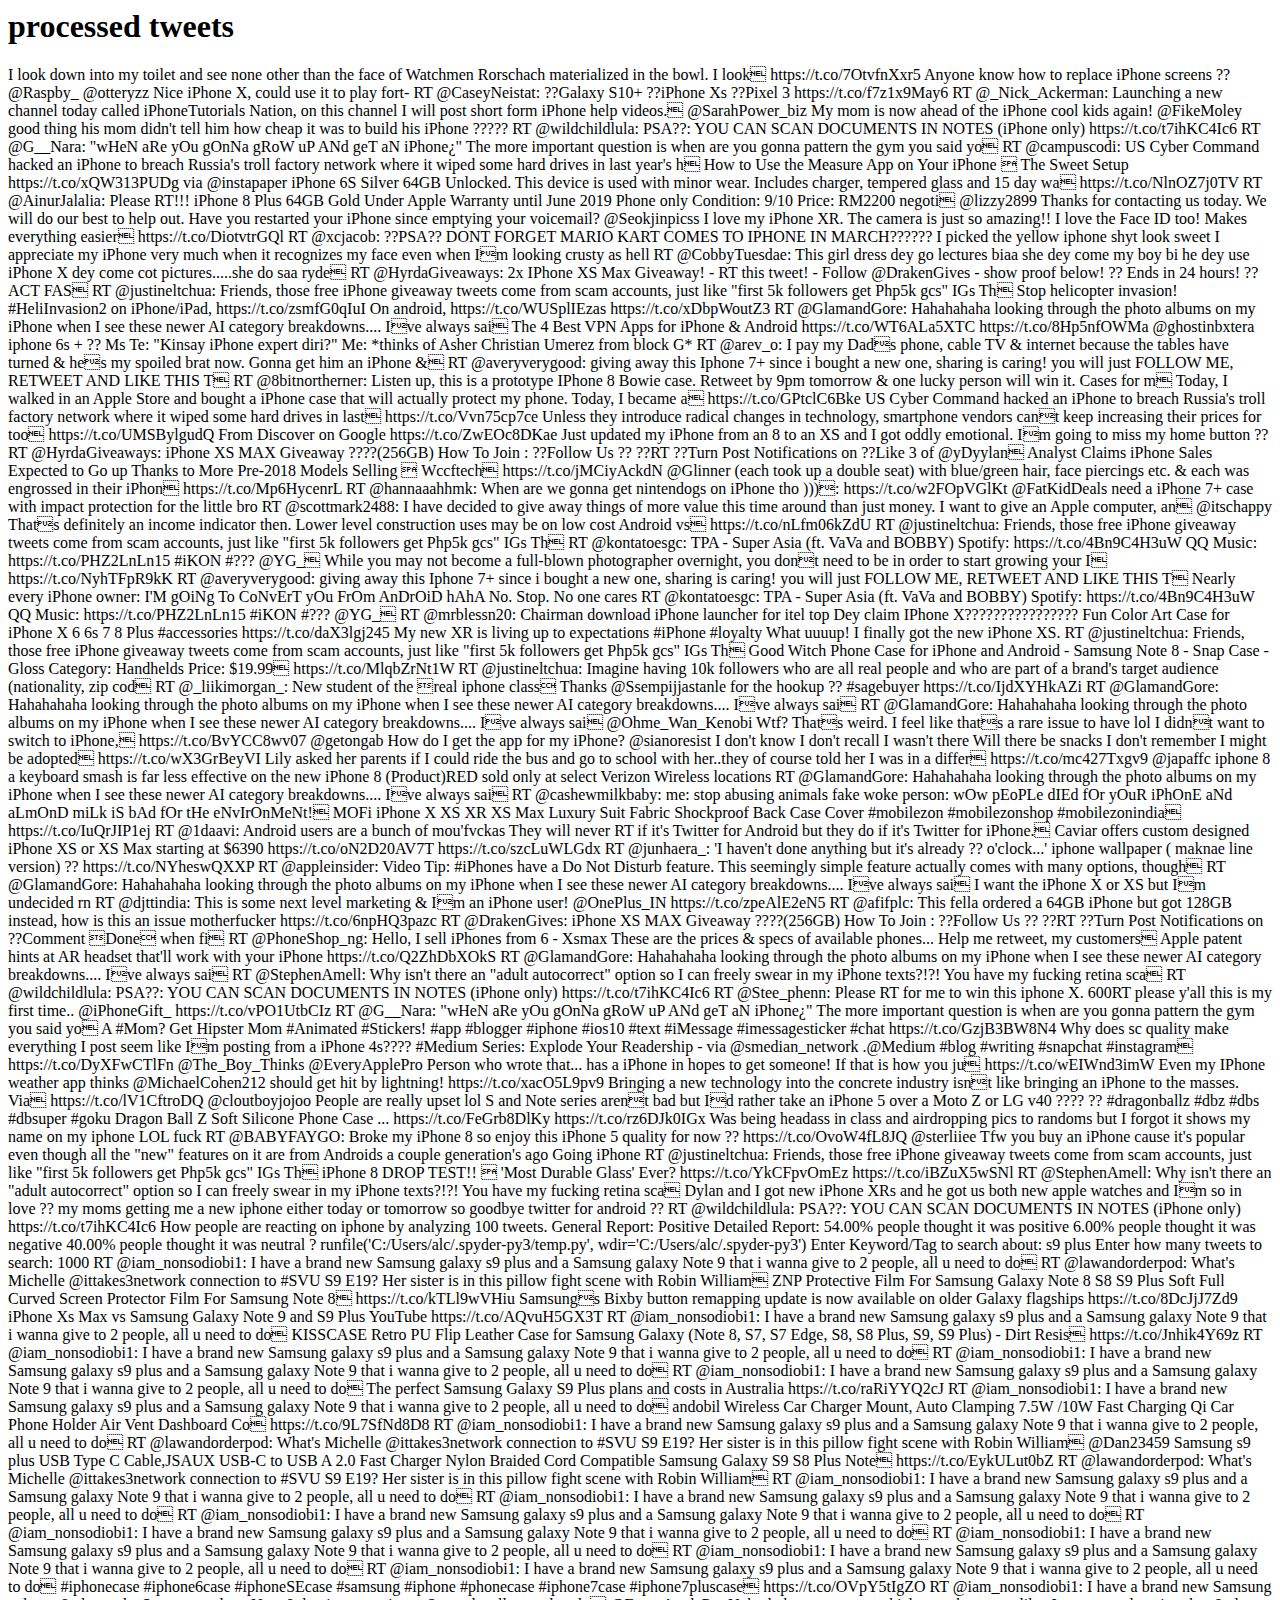
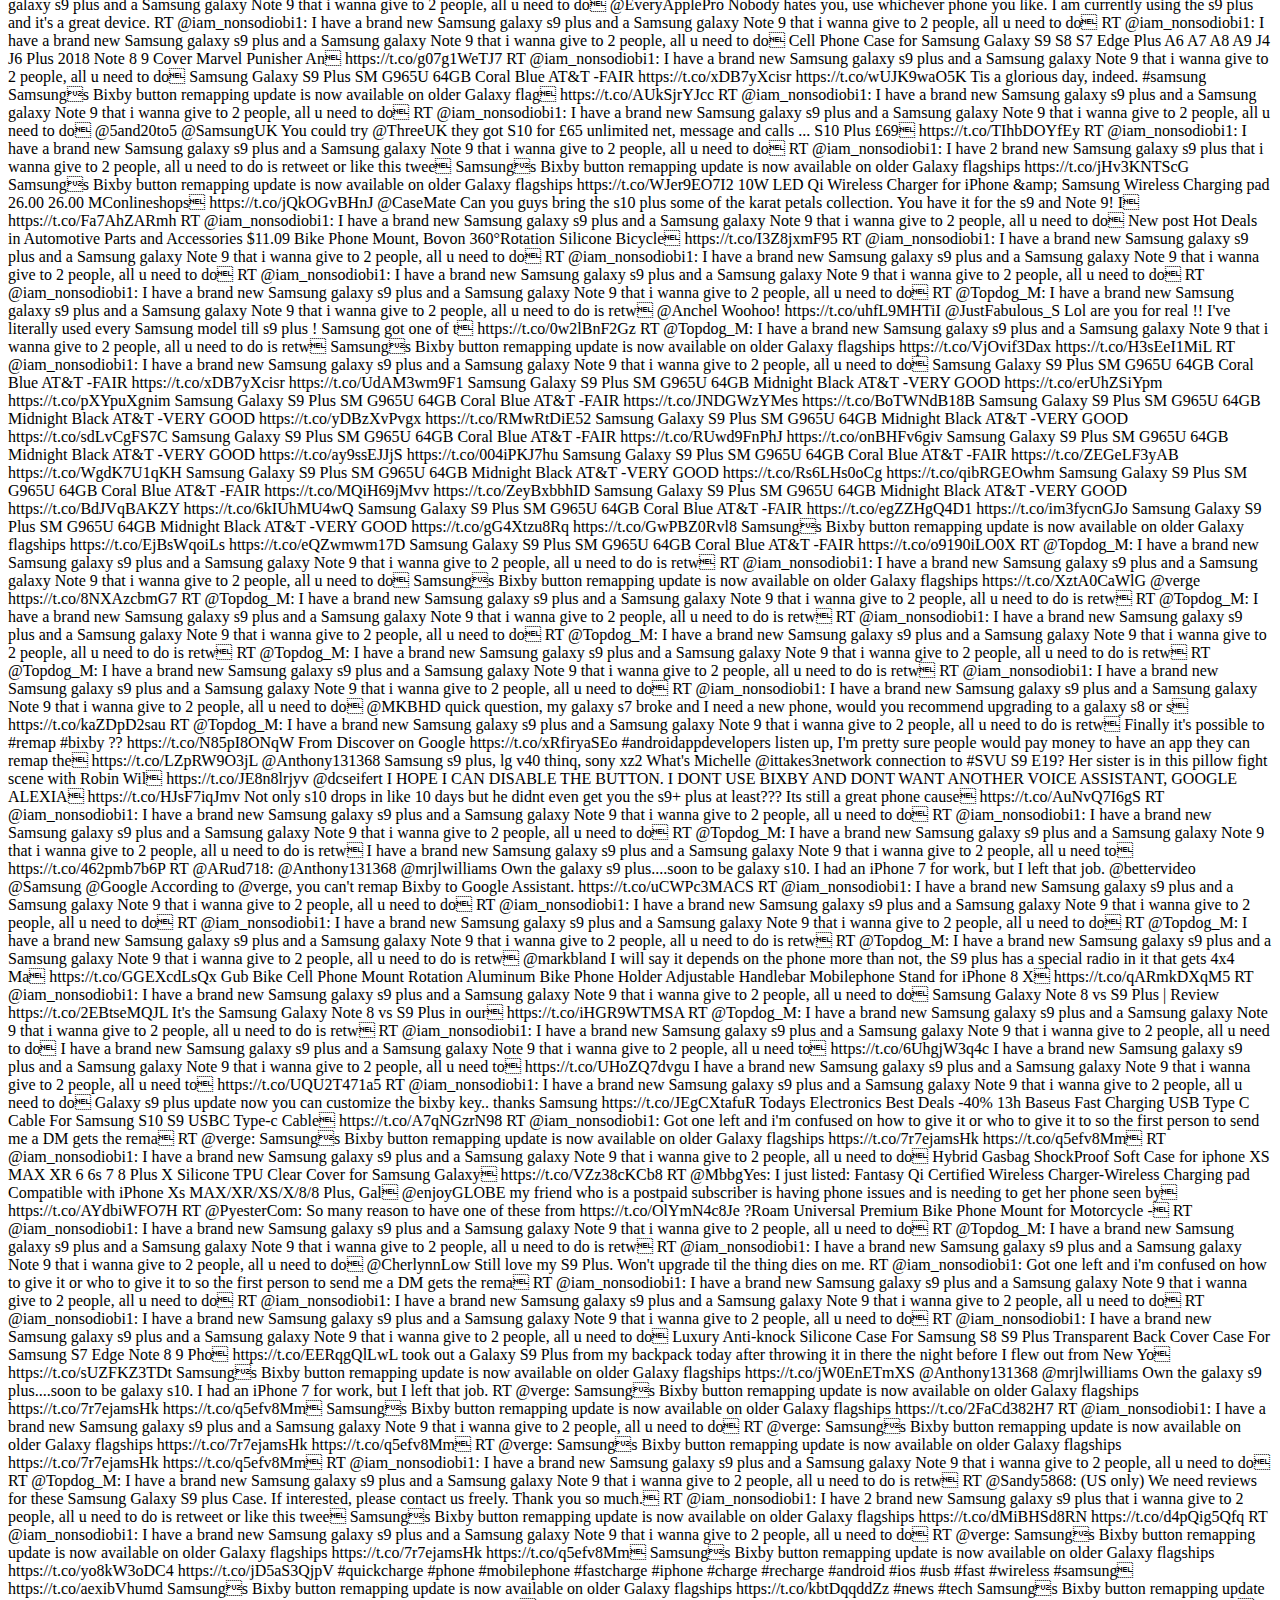
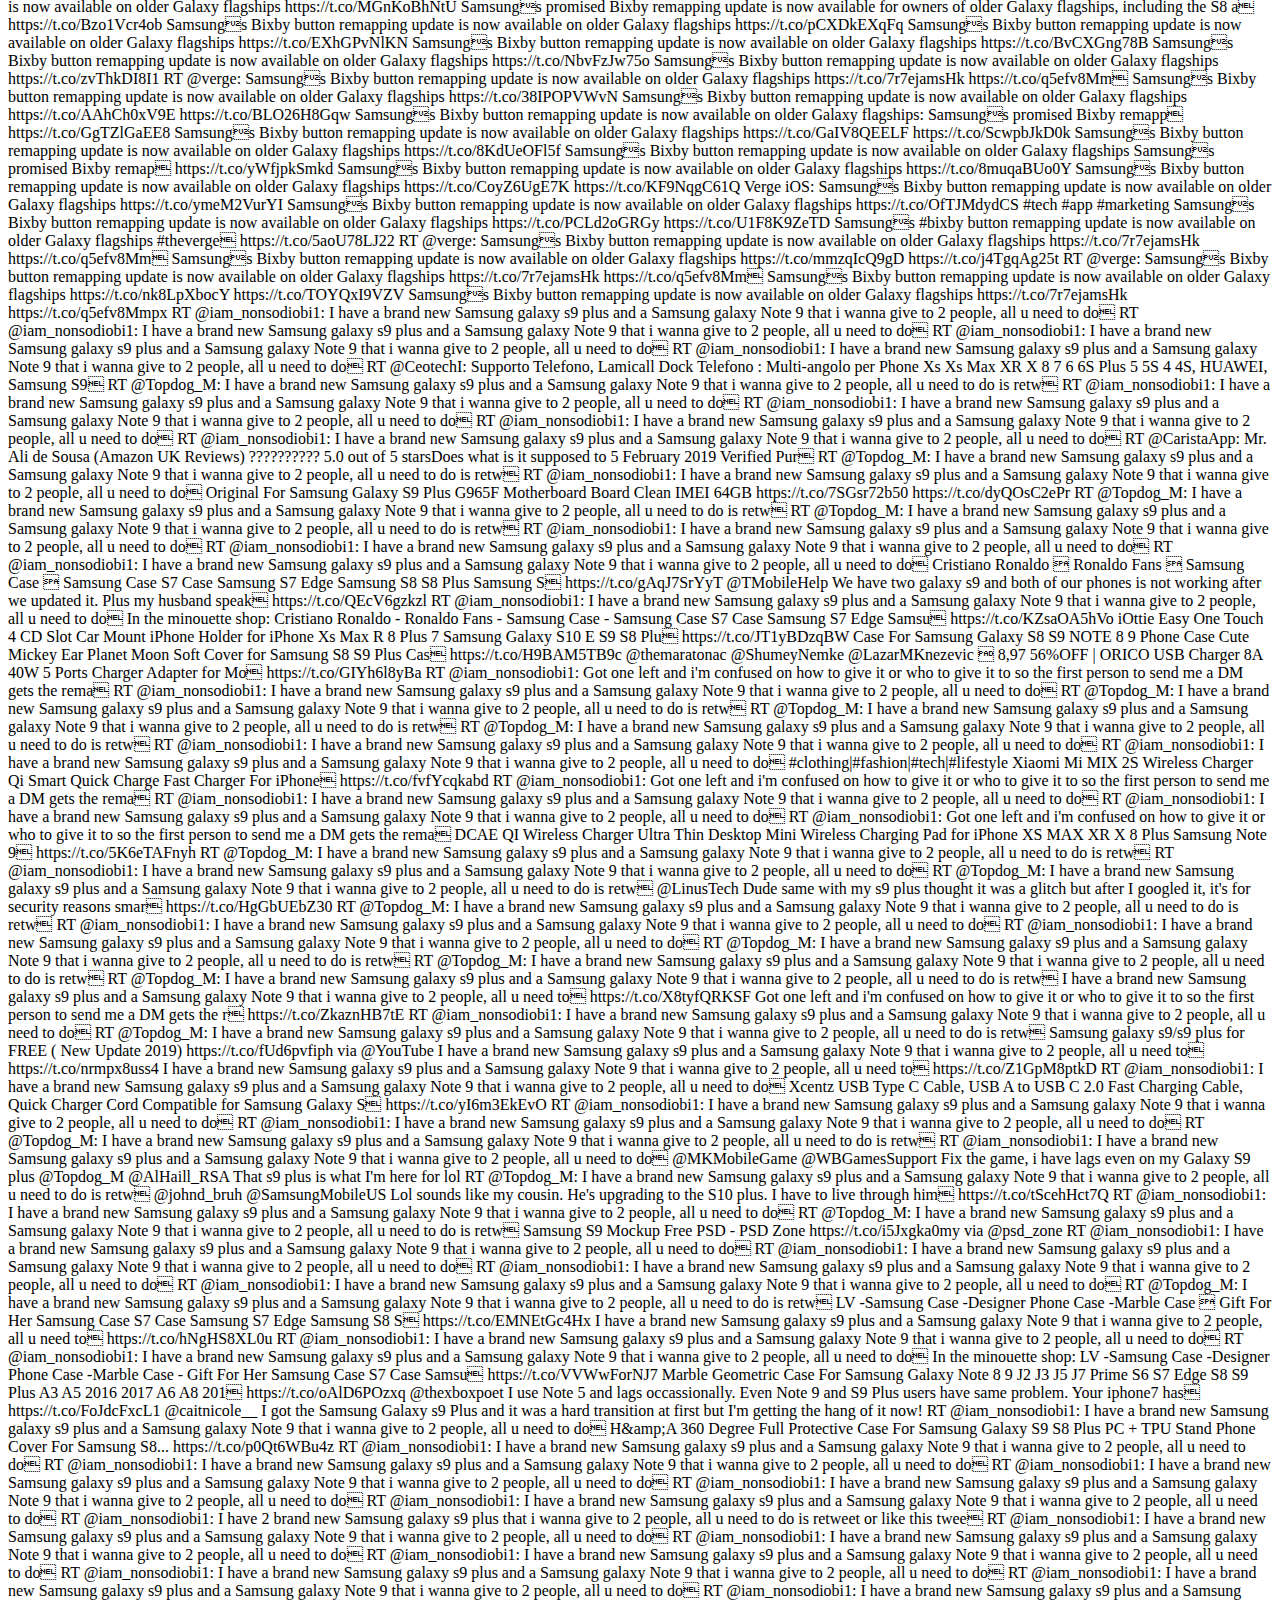
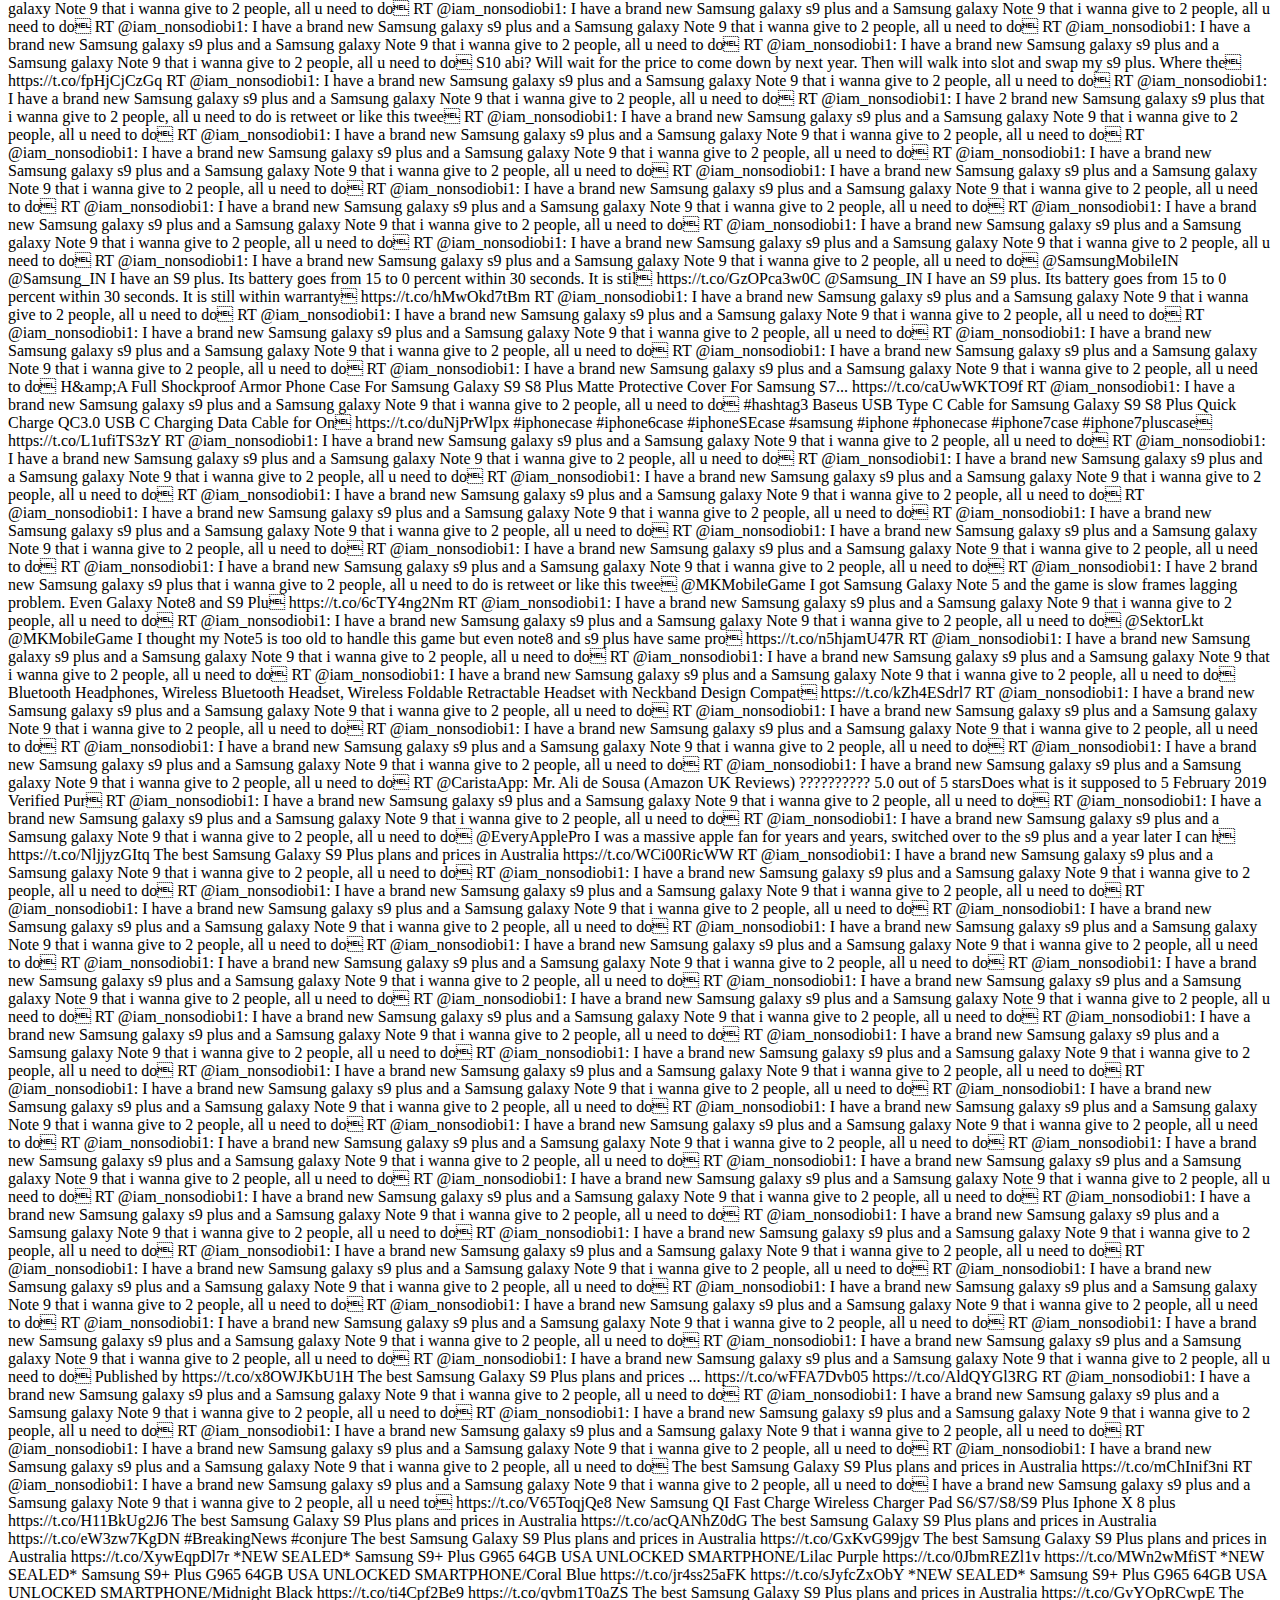
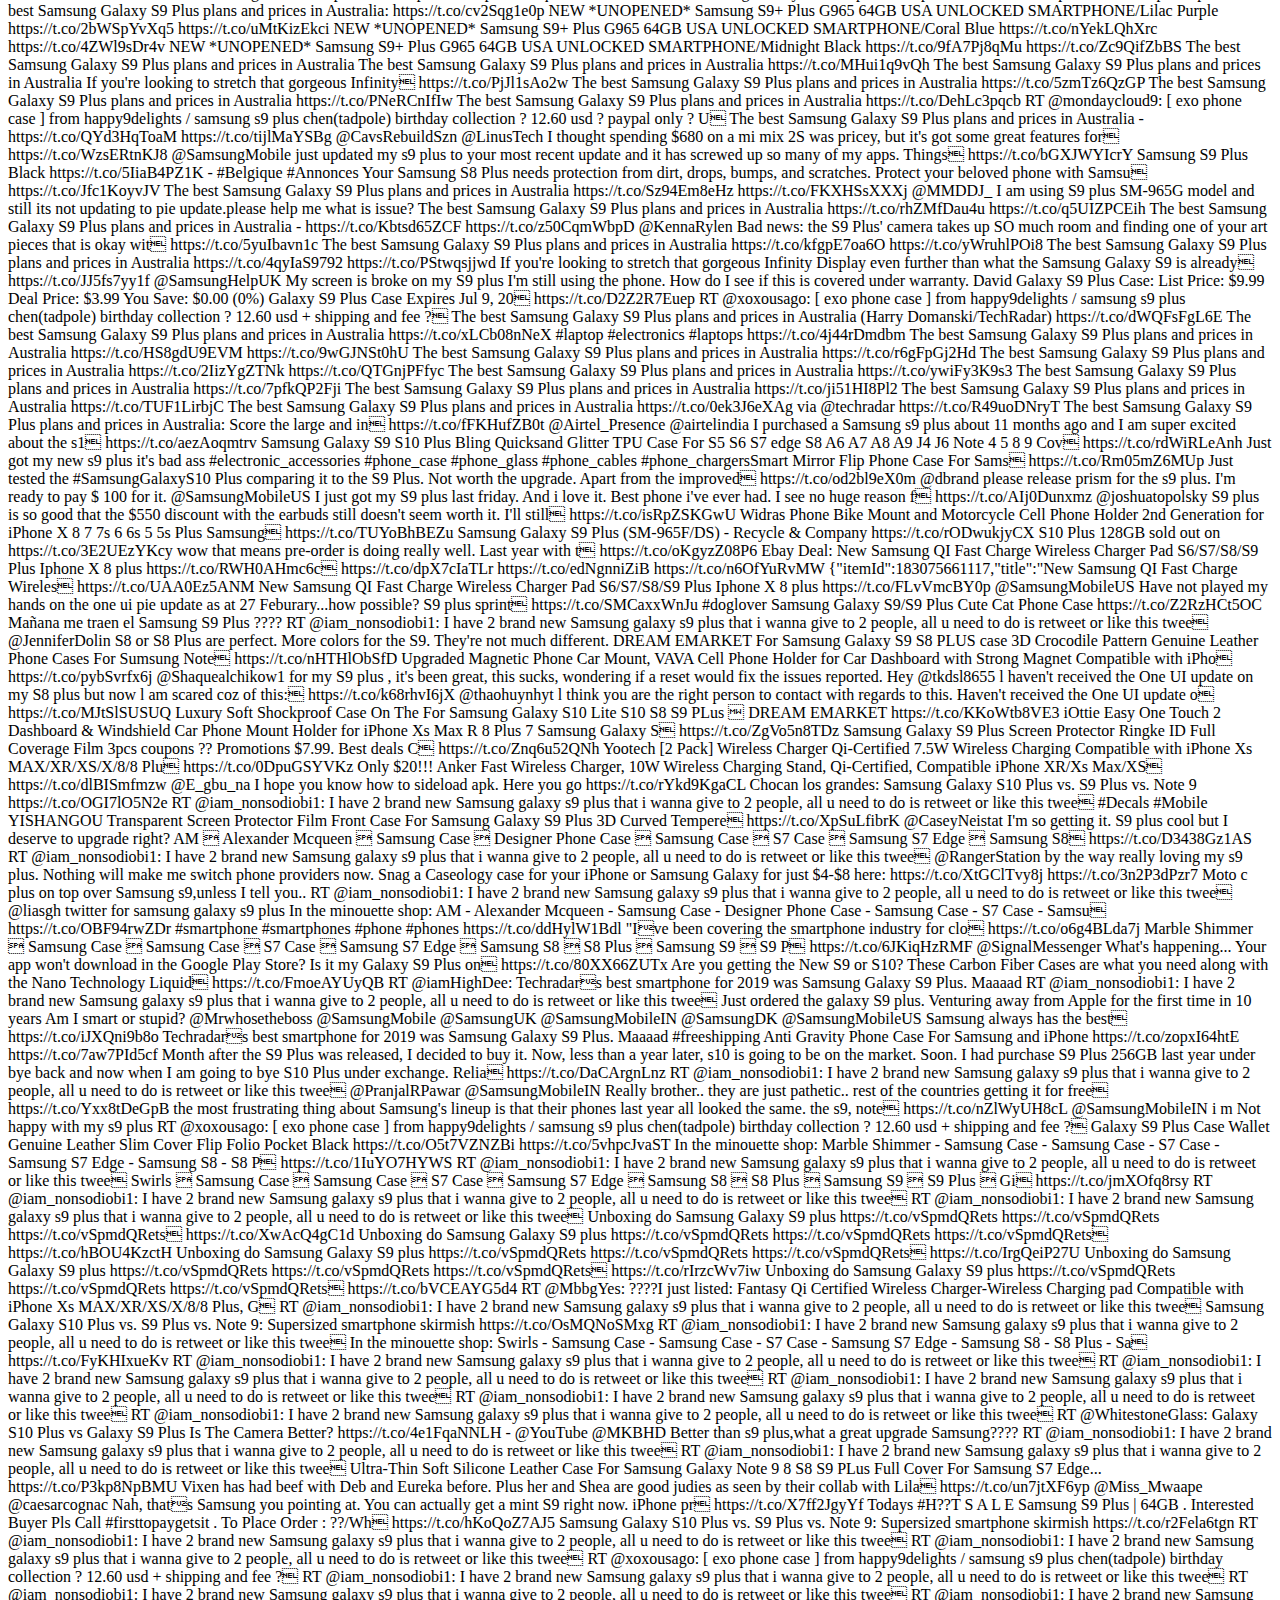
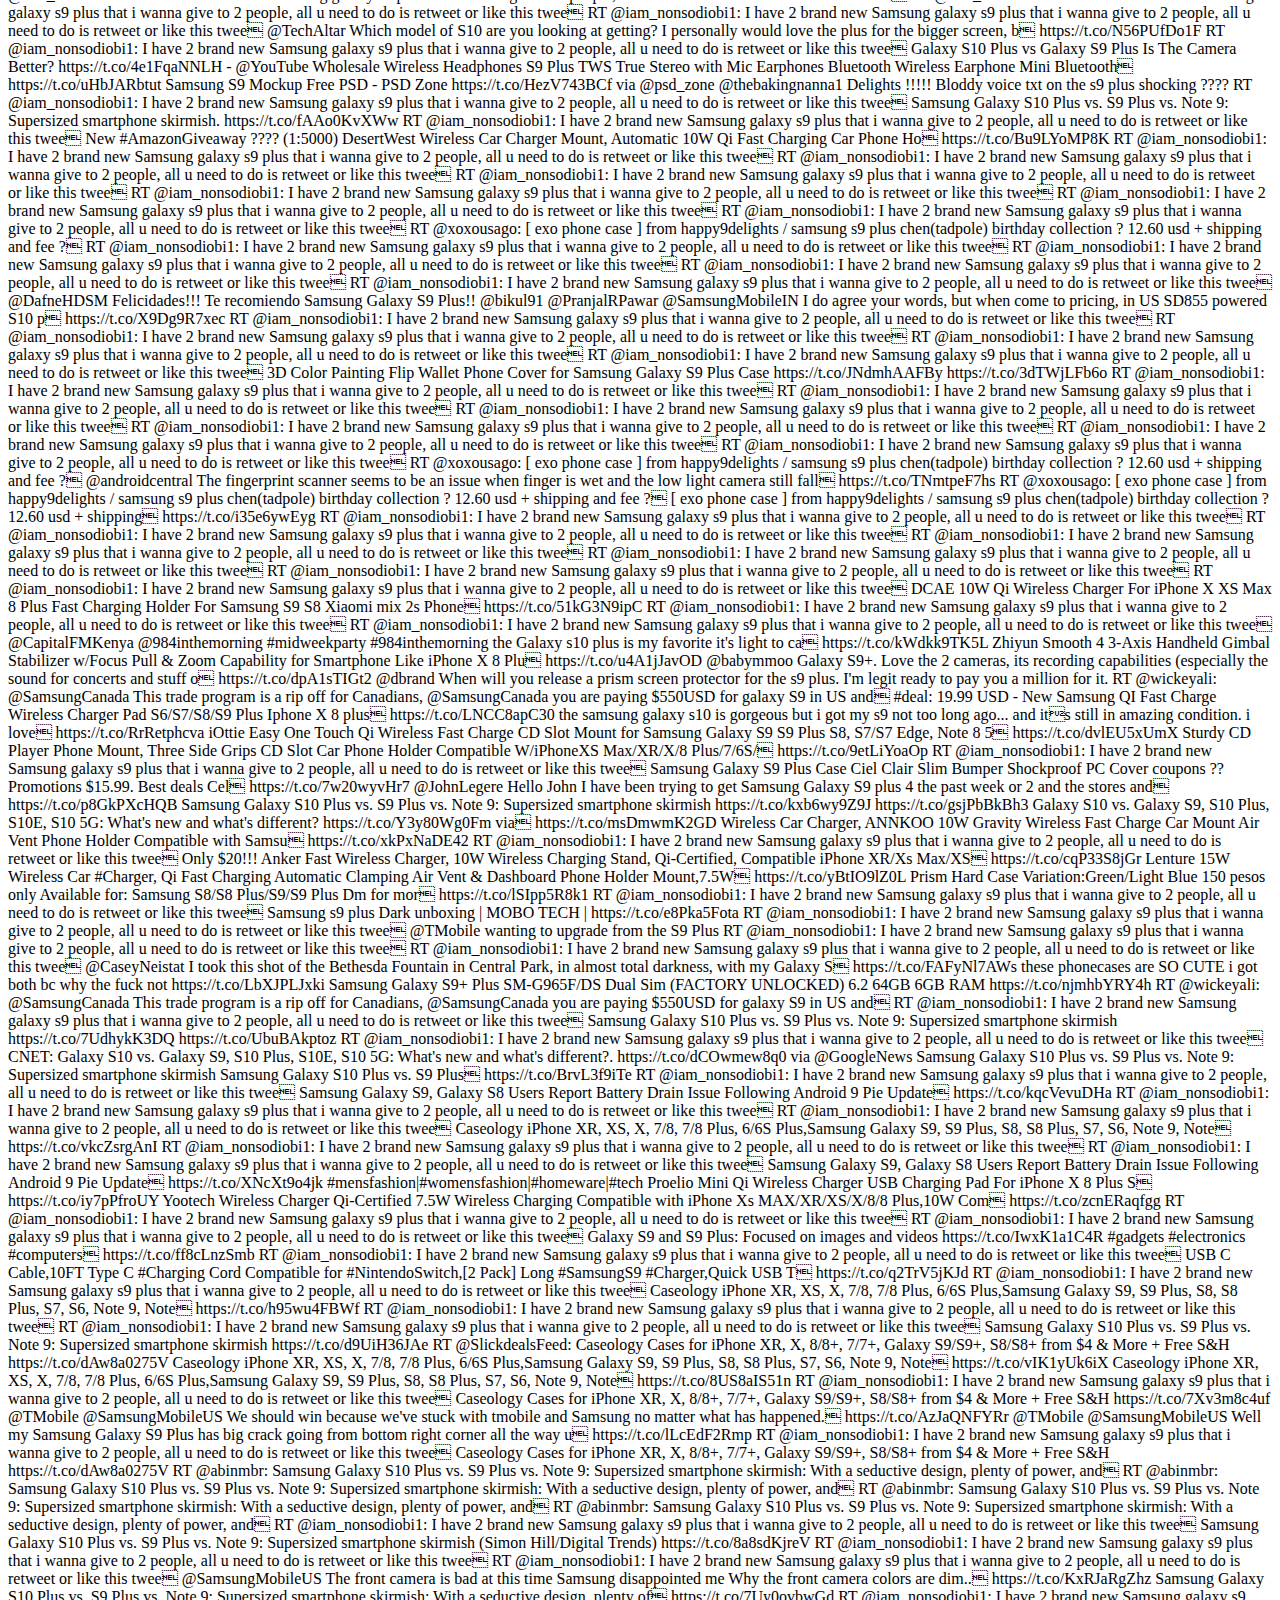
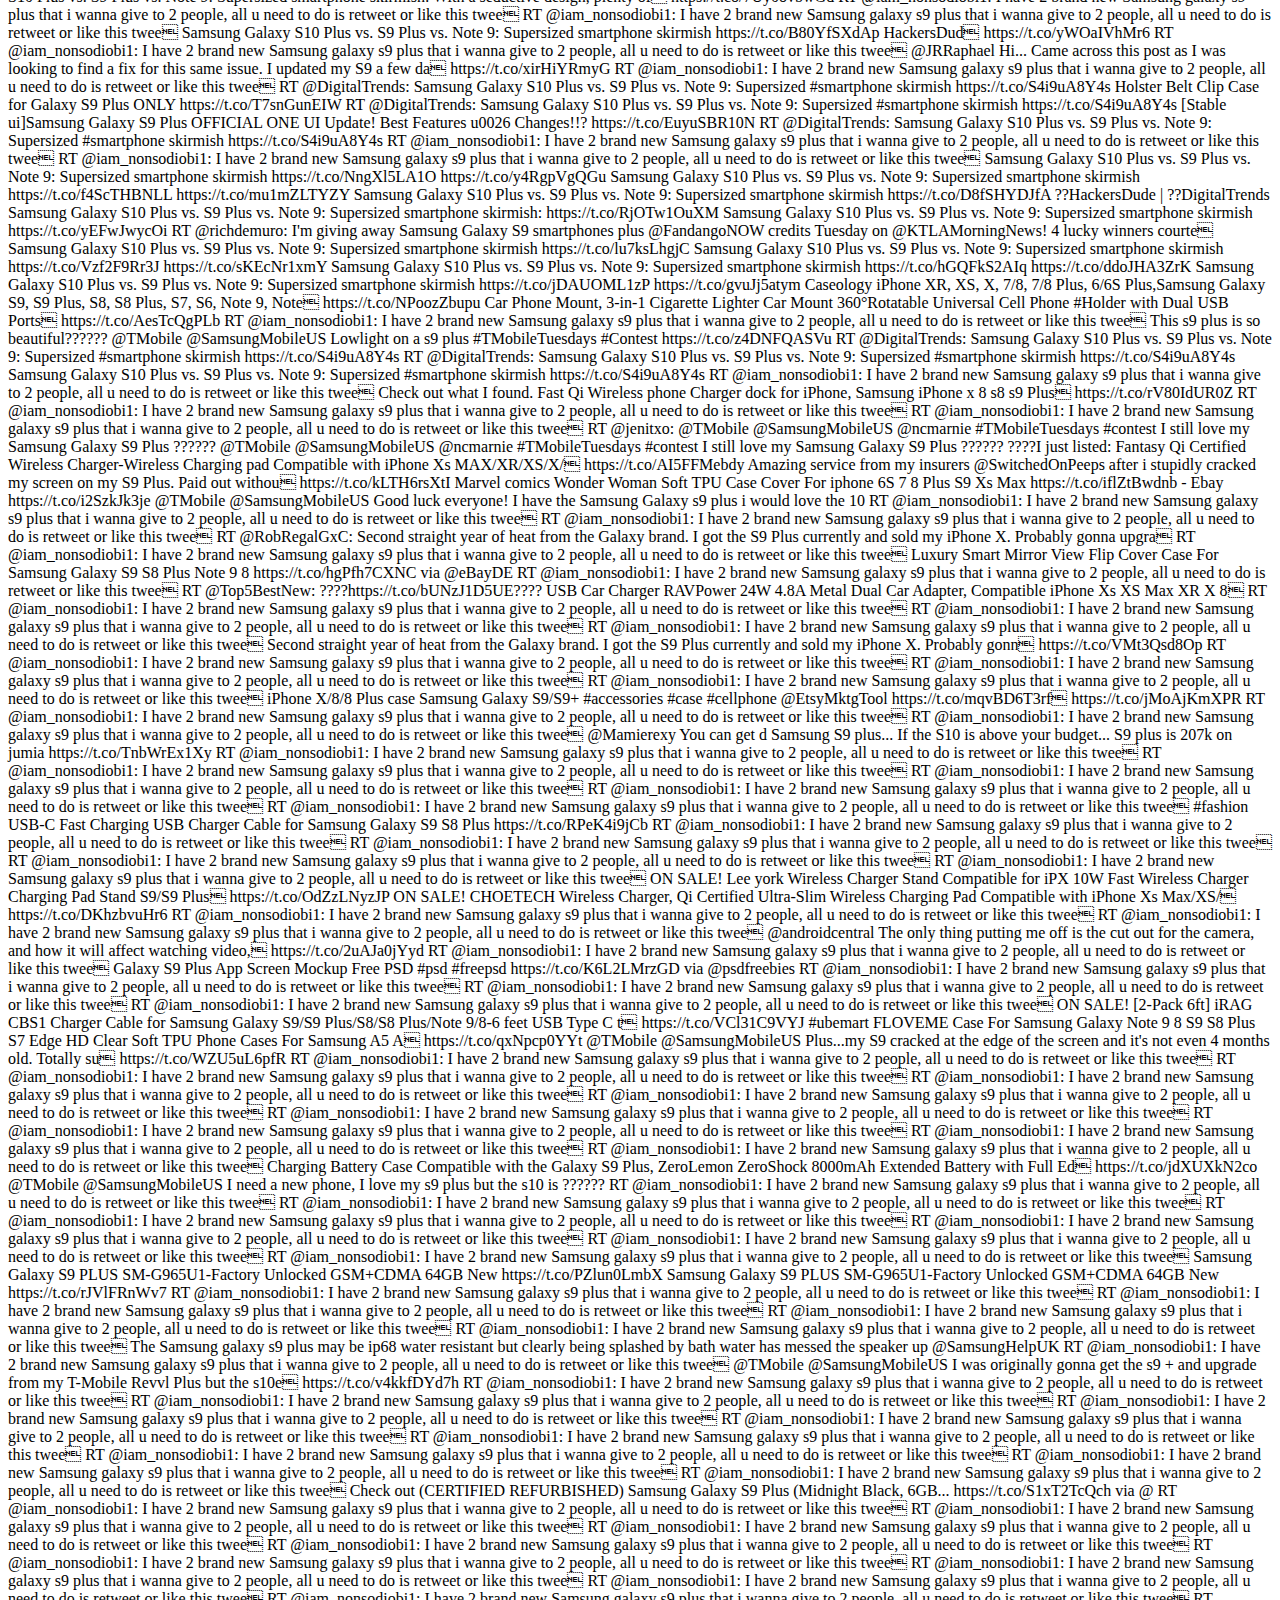
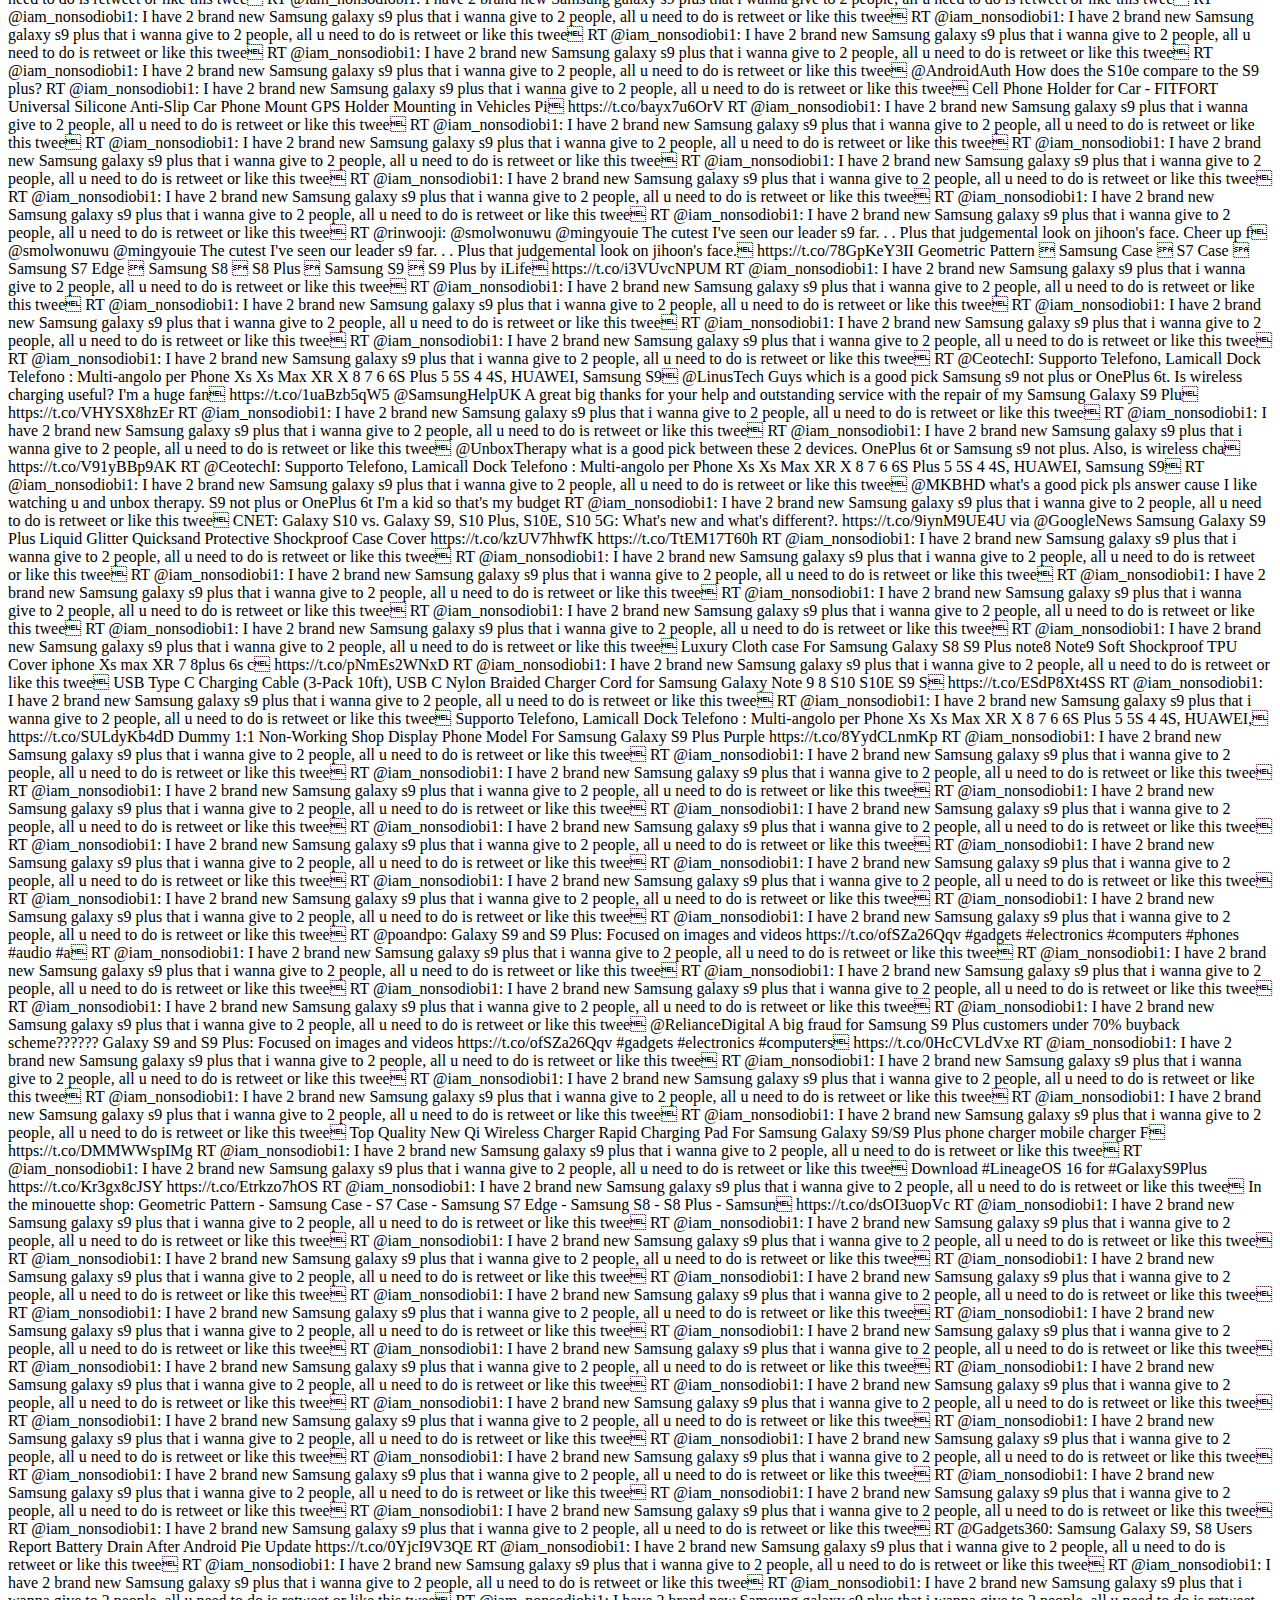
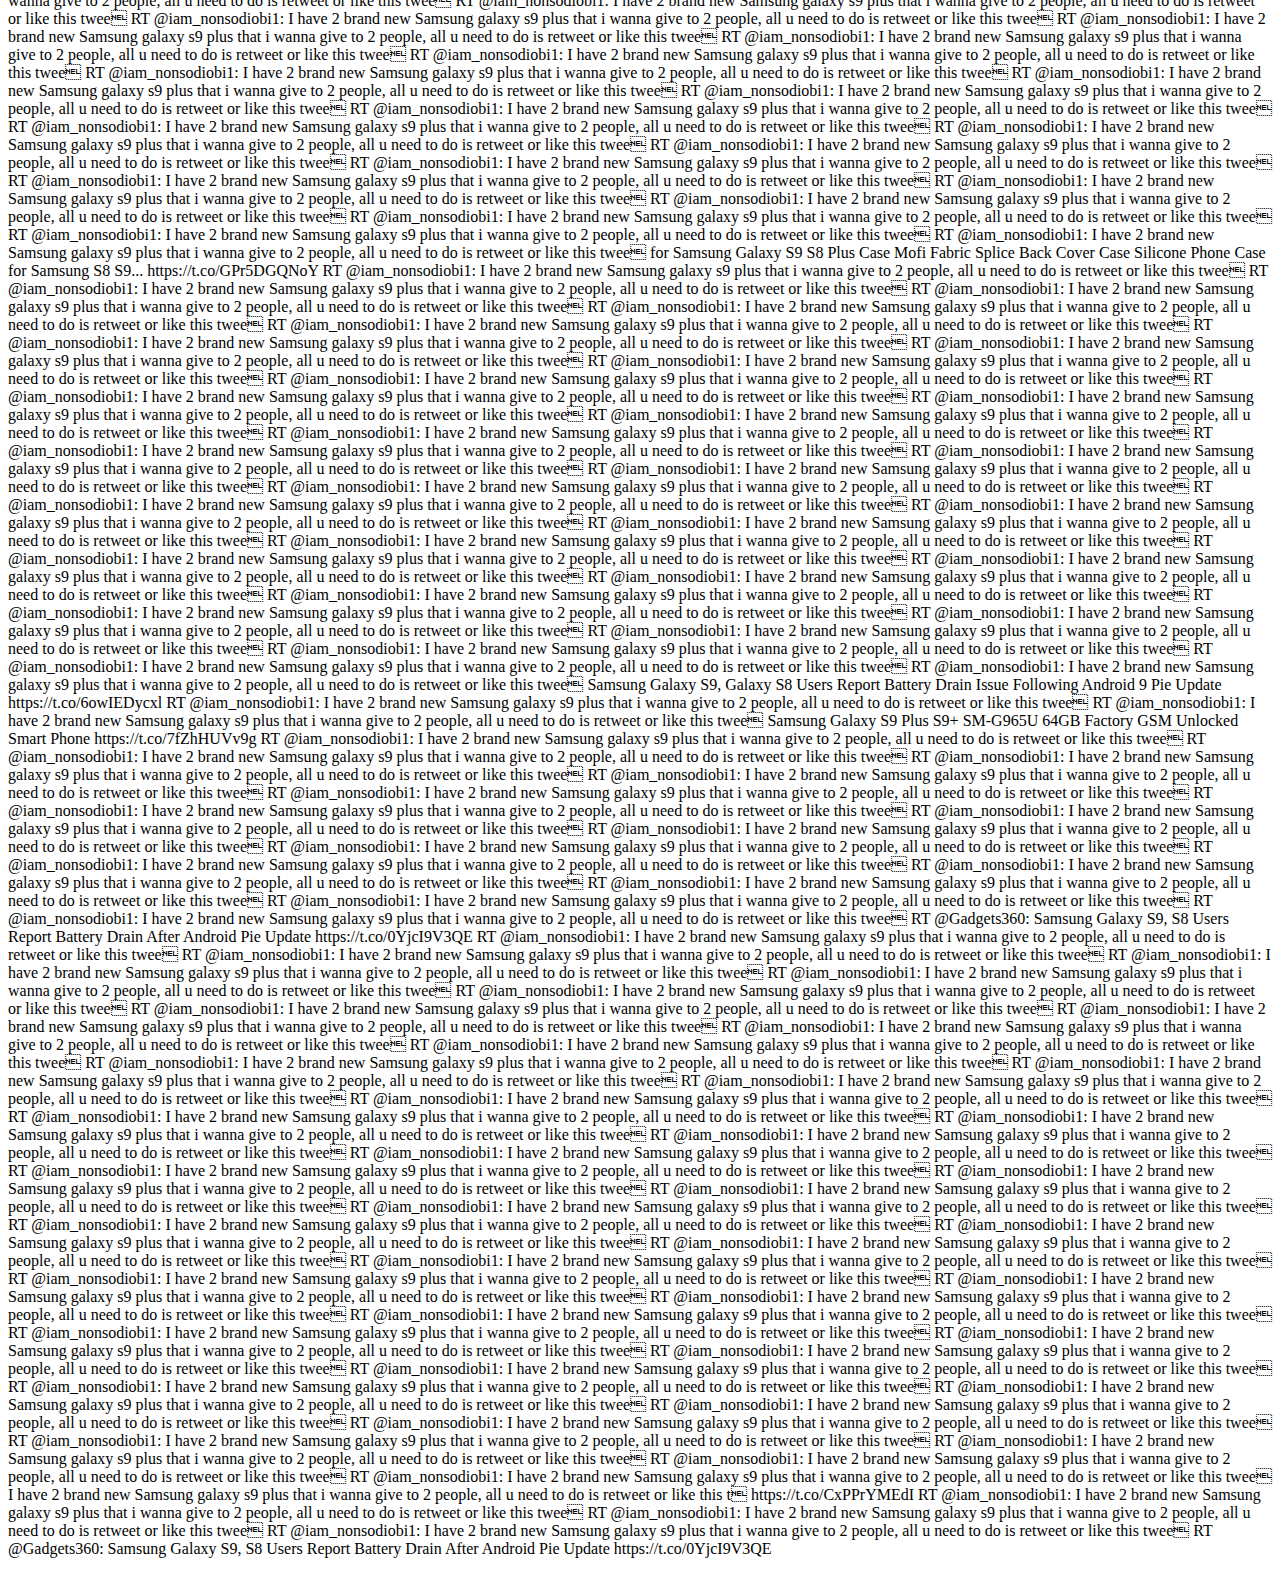
<file: tweet.html>
<html>
  <head>
    <title>Tweets</title>
  </head>
  <body>
    <h1>processed tweets</h1>
<p>I look down into my toilet and see none other than the face of Watchmen Rorschach materialized in the bowl.
I look https://t.co/7OtvfnXxr5
Anyone know how to replace iPhone screens ??
@Raspby_ @otteryzz Nice iPhone X, could use it to play fort-
RT @CaseyNeistat: ??Galaxy S10+
??iPhone Xs
??Pixel 3 https://t.co/f7z1x9May6
RT @_Nick_Ackerman: Launching a new channel today called iPhoneTutorials Nation, on this channel I will post short form iPhone help videos.
@SarahPower_biz My mom is now ahead of the iPhone cool kids again!
@FikeMoley good thing his mom didn't tell him how cheap it was to build his iPhone ?????
RT @wildchildlula: PSA??: YOU CAN SCAN DOCUMENTS IN NOTES (iPhone only) https://t.co/t7ihKC4Ic6
RT @G__Nara: "wHeN aRe yOu gOnNa gRoW uP ANd geT aN iPhone¿"

The more important question is when are you gonna pattern the gym you said yo
RT @campuscodi: US Cyber Command hacked an iPhone to breach Russia's troll factory network where it wiped some hard drives in last year's h
How to Use the Measure App on Your iPhone  The Sweet Setup https://t.co/xQW313PUDg via @instapaper
iPhone 6S Silver 64GB Unlocked. This device is used with minor wear. Includes charger, tempered glass and 15 day wa https://t.co/NlnOZ7j0TV
RT @AinurJalalia: Please RT!!!
iPhone 8 Plus 64GB Gold
Under Apple Warranty until June 2019
Phone only
Condition: 9/10
Price: RM2200 negoti
@lizzy2899 Thanks for contacting us today. We will do our best to help out. Have you restarted your iPhone since emptying your voicemail?
@Seokjinpicss I love my iPhone XR. The camera is just so amazing!! I love the Face ID too! Makes everything easier https://t.co/DiotvtrGQl
RT @xcjacob: ??PSA?? DONT FORGET MARIO KART COMES TO IPHONE IN MARCH??????
I picked the yellow iphone shyt look sweet
I appreciate my iPhone very much when it recognizes my face even when Im looking crusty as hell
RT @CobbyTuesdae: This girl dress dey go lectures biaa she dey come my boy bi he dey use iPhone X dey come cot pictures.....she do saa ryde
RT @HyrdaGiveaways: 2x IPhone XS Max Giveaway!

- RT this tweet!
- Follow @DrakenGives 
- show proof below!

?? Ends in 24 hours! ?? ACT FAS
RT @justineltchua: Friends, those free iPhone giveaway tweets come from scam accounts, just like "first 5k followers get Php5k gcs" IGs

Th
Stop helicopter invasion!
#HeliInvasion2 on iPhone/iPad,
https://t.co/zsmfG0qIuI
On android,
https://t.co/WUSplIEzas https://t.co/xDbpWoutZ3
RT @GlamandGore: Hahahahaha looking through the photo albums on my iPhone when I see these newer AI category breakdowns.... Ive always sai
The 4 Best VPN Apps for iPhone &amp; Android https://t.co/WT6ALa5XTC https://t.co/8Hp5nfOWMa
@ghostinbxtera iphone 6s + ??
Ms Te: "Kinsay iPhone expert diri?"

Me: *thinks of Asher Christian Umerez from block G*
RT @arev_o: I pay my Dads phone, cable TV &amp; internet because the tables have turned &amp; hes my spoiled brat now. Gonna get him an iPhone &amp;
RT @averyverygood: giving away this Iphone 7+ since i bought a new one, sharing is caring! you will just FOLLOW ME, RETWEET AND LIKE THIS T
RT @8bitnortherner: Listen up, this is a prototype IPhone 8 Bowie case. Retweet by 9pm tomorrow &amp; one lucky person will win it. Cases for m
Today, I walked in an Apple Store and bought a iPhone case that will actually protect my phone. 
Today, I became a https://t.co/GPtclC6Bke
US Cyber Command hacked an iPhone to breach Russia's troll factory network where it wiped some hard drives in last https://t.co/Vvn75cp7ce
Unless they introduce radical changes in technology, smartphone vendors cant keep increasing their prices for too https://t.co/UMSBylgudQ
From Discover on Google https://t.co/ZwEOc8DKae
Just updated my iPhone from an 8 to an XS and I got oddly emotional. Im going to miss my home button ??
RT @HyrdaGiveaways: iPhone XS MAX Giveaway ????(256GB)

How To Join : 
??Follow Us ??
??RT
??Turn Post Notifications on 
??Like 3 of @yDyylan
Analyst Claims iPhone Sales Expected to Go up Thanks to More Pre-2018 Models Selling  Wccftech https://t.co/jMCiyAckdN
@Glinner (each took up a double seat) with blue/green hair, face piercings etc. &amp; each was engrossed in their iPhon https://t.co/Mp6HycenrL
RT @hannaaahhmk: When are we gonna get nintendogs on iPhone tho ))): https://t.co/w2FOpVGlKt
@FatKidDeals need a iPhone 7+ case with impact protection for the little bro
RT @scottmark2488: I have decided to give away things of more value this time around than just money. I want to give an Apple computer, an
@itschappy Thats definitely an income indicator then. Lower level construction uses may be on low cost Android vs https://t.co/nLfm06kZdU
RT @justineltchua: Friends, those free iPhone giveaway tweets come from scam accounts, just like "first 5k followers get Php5k gcs" IGs

Th
RT @kontatoesgc: TPA - Super Asia (ft. VaVa and BOBBY)

Spotify: https://t.co/4Bn9C4H3uW
QQ Music: https://t.co/PHZ2LnLn15

#iKON #??? @YG_
While you may not become a full-blown photographer overnight, you dont need to be in order to start growing your I https://t.co/NyhTFpR9kK
RT @averyverygood: giving away this Iphone 7+ since i bought a new one, sharing is caring! you will just FOLLOW ME, RETWEET AND LIKE THIS T
Nearly every iPhone owner: I'M gOiNg To CoNvErT yOu FrOm AnDrOiD hAhA
No. Stop. No one cares
RT @kontatoesgc: TPA - Super Asia (ft. VaVa and BOBBY)

Spotify: https://t.co/4Bn9C4H3uW
QQ Music: https://t.co/PHZ2LnLn15

#iKON #??? @YG_
RT @mrblessn20: Chairman download iPhone launcher for itel top Dey claim IPhone X????????????????
Fun Color Art Case for iPhone X 6 6s 7 8 Plus #accessories https://t.co/daX3lgj245
My new XR is living up to expectations #iPhone #loyalty
What uuuup! I finally got the new iPhone XS.
RT @justineltchua: Friends, those free iPhone giveaway tweets come from scam accounts, just like "first 5k followers get Php5k gcs" IGs

Th
Good Witch Phone Case for iPhone and Android - Samsung Note 8 - Snap Case - Gloss Category: Handhelds Price: $19.99 https://t.co/MlqbZrNt1W
RT @justineltchua: Imagine having 10k followers who are all real people and who are part of a brand's target audience (nationality, zip cod
RT @_liikimorgan_: New student of the real iphone class
Thanks @Ssempijjastanle for the hookup ??
#sagebuyer https://t.co/IjdXYHkAZi
RT @GlamandGore: Hahahahaha looking through the photo albums on my iPhone when I see these newer AI category breakdowns.... Ive always sai
RT @GlamandGore: Hahahahaha looking through the photo albums on my iPhone when I see these newer AI category breakdowns.... Ive always sai
@Ohme_Wan_Kenobi Wtf? Thats weird. I feel like thats a rare issue to have lol I didnt want to switch to iPhone, https://t.co/BvYCC8wv07
@getongab How do I get the app for my iPhone?
@sianoresist I don't know
I don't recall 
I wasn't there
Will there be snacks
I don't remember

I might be adopted https://t.co/wX3GrBeyVI
Lily asked her parents if I could ride the bus and go to school with her..they of course told her I was in a differ https://t.co/mc427Txgv9
@japaffc iphone 8
a keyboard smash is far less effective on the new iPhone 8 (Product)RED  sold only at select Verizon Wireless locations
RT @GlamandGore: Hahahahaha looking through the photo albums on my iPhone when I see these newer AI category breakdowns.... Ive always sai
RT @cashewmilkbaby: me: stop abusing animals 
fake woke person: wOw pEoPLe dIEd fOr yOuR iPhOnE aNd aLmOnD miLk iS bAd fOr tHe eNvIrOnMeNt!
MOFi iPhone X XS XR XS Max Luxury Suit Fabric Shockproof Back Case Cover
#mobilezon #mobilezonshop #mobilezonindia https://t.co/IuQrJIP1ej
RT @1daavi: Android users are a bunch of mou'fvckas
They will never RT if it's Twitter for Android but they do if it's Twitter for iPhone.
Caviar offers custom designed iPhone XS or XS Max starting at $6390 https://t.co/oN2D20AV7T https://t.co/szcLuWLGdx
RT @junhaera_: 'I haven't done anything but it's already ?? o'clock...'
iphone wallpaper ( maknae line version)
?? https://t.co/NYheswQXXP
RT @appleinsider: Video Tip: #iPhones have a Do Not Disturb feature. This seemingly simple feature actually comes with many options, though
RT @GlamandGore: Hahahahaha looking through the photo albums on my iPhone when I see these newer AI category breakdowns.... Ive always sai
I want the iPhone X or XS but Im undecided rn
RT @djttindia: This is some next level marketing &amp; Im an iPhone user! @OnePlus_IN https://t.co/zpeAlE2eN5
RT @afifplc: This fella ordered a 64GB iPhone but got 128GB instead, how is this an issue motherfucker https://t.co/6npHQ3pazc
RT @DrakenGives: iPhone XS MAX Giveaway ????(256GB)

How To Join : 
??Follow Us ??
??RT
??Turn Post Notifications on 
??Comment Done when fi
RT @PhoneShop_ng: Hello, I sell iPhones from 6 - Xsmax 

These are the prices &amp; specs of available phones... 
Help me retweet, my customers
Apple patent hints at AR headset that'll work with your iPhone https://t.co/Q2ZhDbXOkS
RT @GlamandGore: Hahahahaha looking through the photo albums on my iPhone when I see these newer AI category breakdowns.... Ive always sai
RT @StephenAmell: Why isn't there an "adult autocorrect" option so I can freely swear in my iPhone texts?!?! You have my fucking retina sca
RT @wildchildlula: PSA??: YOU CAN SCAN DOCUMENTS IN NOTES (iPhone only) https://t.co/t7ihKC4Ic6
RT @Stee_phenn: Please RT for me to win this iphone X.
600RT please y'all this is my first time..
@iPhoneGift_ https://t.co/vPO1UtbCIz
RT @G__Nara: "wHeN aRe yOu gOnNa gRoW uP ANd geT aN iPhone¿"

The more important question is when are you gonna pattern the gym you said yo
A #Mom? Get Hipster Mom #Animated #Stickers! #app #blogger #iphone #ios10 #text #iMessage #imessagesticker #chat
https://t.co/GzjB3BW8N4
Why does sc quality make everything I post seem like Im posting from a iPhone 4s????
#Medium Series: Explode Your Readership - via @smedian_network 

.@Medium #blog #writing #snapchat #instagram https://t.co/DyXFwCTlFn
@The_Boy_Thinks @EveryApplePro Person who wrote that... has a iPhone in hopes to get someone! If that is how you ju https://t.co/wEIWnd3imW
Even my IPhone weather app thinks @MichaelCohen212 should get hit by lightning! https://t.co/xacO5L9pv9
Bringing a new technology into the concrete industry isnt like bringing an iPhone to the masses. Via https://t.co/lV1CftroDQ
@cloutboyjojoo People are really upset lol S and Note series arent bad but Id rather take an iPhone 5 over a Moto Z or LG v40 ???? ??
#dragonballz #dbz #dbs #dbsuper #goku Dragon Ball Z Soft Silicone Phone Case ... https://t.co/FeGrb8DlKy https://t.co/rz6DJk0IGx
Was being headass in class and airdropping pics to randoms but I forgot it shows my name on my iphone LOL fuck
RT @BABYFAYGO: Broke my iPhone 8 so enjoy this iPhone 5 quality for now ?? https://t.co/OvoW4fL8JQ
@sterliiee Tfw you buy an iPhone cause it's popular even though all the "new" features on it are from Androids a couple generation's ago
Going iPhone
RT @justineltchua: Friends, those free iPhone giveaway tweets come from scam accounts, just like "first 5k followers get Php5k gcs" IGs

Th
iPhone 8 DROP TEST!!  'Most Durable Glass' Ever? https://t.co/YkCFpvOmEz https://t.co/iBZuX5wSNl
RT @StephenAmell: Why isn't there an "adult autocorrect" option so I can freely swear in my iPhone texts?!?! You have my fucking retina sca
Dylan and I got new iPhone XRs and he got us both new apple watches and Im so in love ??
my moms getting me a new iphone either today or tomorrow so goodbye twitter for android ??
RT @wildchildlula: PSA??: YOU CAN SCAN DOCUMENTS IN NOTES (iPhone only) https://t.co/t7ihKC4Ic6
How people are reacting on iphone  by analyzing 100 tweets.

General Report: 
Positive

Detailed Report: 
54.00% people thought it was positive
6.00% people thought it was negative
40.00% people thought it was neutral

?

runfile('C:/Users/alc/.spyder-py3/temp.py', wdir='C:/Users/alc/.spyder-py3')

Enter Keyword/Tag to search about: s9 plus

Enter how many tweets to search: 1000
RT @iam_nonsodiobi1: I have a brand new Samsung galaxy s9 plus and a Samsung galaxy Note 9 that i wanna give to 2 people, all u need to do
RT @lawandorderpod: What's Michelle @ittakes3network
connection to #SVU S9 E19? Her sister is in this pillow fight scene with Robin William
ZNP Protective Film For Samsung Galaxy Note 8 S8 S9 Plus Soft Full Curved Screen Protector Film For Samsung Note 8 https://t.co/kTLl9wVHiu
Samsungs Bixby button remapping update is now available on older Galaxy flagships https://t.co/8DcJjJ7Zd9
iPhone Xs Max vs Samsung Galaxy Note 9 and S9 Plus YouTube  https://t.co/AQvuH5GX3T
RT @iam_nonsodiobi1: I have a brand new Samsung galaxy s9 plus and a Samsung galaxy Note 9 that i wanna give to 2 people, all u need to do
KISSCASE Retro PU Flip Leather Case for Samsung Galaxy (Note 8, S7, S7 Edge, S8, S8 Plus, S9, S9 Plus) - Dirt Resis https://t.co/Jnhik4Y69z
RT @iam_nonsodiobi1: I have a brand new Samsung galaxy s9 plus and a Samsung galaxy Note 9 that i wanna give to 2 people, all u need to do
RT @iam_nonsodiobi1: I have a brand new Samsung galaxy s9 plus and a Samsung galaxy Note 9 that i wanna give to 2 people, all u need to do
RT @iam_nonsodiobi1: I have a brand new Samsung galaxy s9 plus and a Samsung galaxy Note 9 that i wanna give to 2 people, all u need to do
The perfect Samsung Galaxy S9 Plus plans and costs in Australia https://t.co/raRiYYQ2cJ
RT @iam_nonsodiobi1: I have a brand new Samsung galaxy s9 plus and a Samsung galaxy Note 9 that i wanna give to 2 people, all u need to do
andobil Wireless Car Charger Mount, Auto Clamping 7.5W /10W Fast Charging Qi Car Phone Holder Air Vent Dashboard Co https://t.co/9L7SfNd8D8
RT @iam_nonsodiobi1: I have a brand new Samsung galaxy s9 plus and a Samsung galaxy Note 9 that i wanna give to 2 people, all u need to do
RT @lawandorderpod: What's Michelle @ittakes3network
connection to #SVU S9 E19? Her sister is in this pillow fight scene with Robin William
@Dan23459 Samsung s9 plus
USB Type C Cable,JSAUX USB-C to USB A 2.0 Fast Charger Nylon Braided Cord Compatible Samsung Galaxy S9 S8 Plus Note https://t.co/EykULut0bZ
RT @lawandorderpod: What's Michelle @ittakes3network
connection to #SVU S9 E19? Her sister is in this pillow fight scene with Robin William
RT @iam_nonsodiobi1: I have a brand new Samsung galaxy s9 plus and a Samsung galaxy Note 9 that i wanna give to 2 people, all u need to do
RT @iam_nonsodiobi1: I have a brand new Samsung galaxy s9 plus and a Samsung galaxy Note 9 that i wanna give to 2 people, all u need to do
RT @iam_nonsodiobi1: I have a brand new Samsung galaxy s9 plus and a Samsung galaxy Note 9 that i wanna give to 2 people, all u need to do
RT @iam_nonsodiobi1: I have a brand new Samsung galaxy s9 plus and a Samsung galaxy Note 9 that i wanna give to 2 people, all u need to do
RT @iam_nonsodiobi1: I have a brand new Samsung galaxy s9 plus and a Samsung galaxy Note 9 that i wanna give to 2 people, all u need to do
RT @iam_nonsodiobi1: I have a brand new Samsung galaxy s9 plus and a Samsung galaxy Note 9 that i wanna give to 2 people, all u need to do
RT @iam_nonsodiobi1: I have a brand new Samsung galaxy s9 plus and a Samsung galaxy Note 9 that i wanna give to 2 people, all u need to do
#iphonecase #iphone6case #iphoneSEcase #samsung #iphone #phonecase #iphone7case #iphone7pluscase https://t.co/OVpY5tIgZO
RT @iam_nonsodiobi1: I have a brand new Samsung galaxy s9 plus and a Samsung galaxy Note 9 that i wanna give to 2 people, all u need to do
@EveryApplePro Nobody hates you, use whichever phone you like. I am currently using the s9 plus and it's a great device.
RT @iam_nonsodiobi1: I have a brand new Samsung galaxy s9 plus and a Samsung galaxy Note 9 that i wanna give to 2 people, all u need to do
RT @iam_nonsodiobi1: I have a brand new Samsung galaxy s9 plus and a Samsung galaxy Note 9 that i wanna give to 2 people, all u need to do
Cell Phone Case for Samsung Galaxy S9 S8 S7 Edge Plus A6 A7 A8 A9 J4 J6 Plus 2018 Note 8 9 Cover Marvel Punisher An https://t.co/g07g1WeTJ7
RT @iam_nonsodiobi1: I have a brand new Samsung galaxy s9 plus and a Samsung galaxy Note 9 that i wanna give to 2 people, all u need to do
Samsung Galaxy S9 Plus SM G965U 64GB   Coral Blue AT&amp;T -FAIR https://t.co/xDB7yXcisr https://t.co/wUJK9waO5K
Tis a glorious day, indeed. #samsung

Samsungs Bixby button remapping update is now available on older Galaxy flag https://t.co/AUkSjrYJcc
RT @iam_nonsodiobi1: I have a brand new Samsung galaxy s9 plus and a Samsung galaxy Note 9 that i wanna give to 2 people, all u need to do
RT @iam_nonsodiobi1: I have a brand new Samsung galaxy s9 plus and a Samsung galaxy Note 9 that i wanna give to 2 people, all u need to do
@5and20to5 @SamsungUK You could try @ThreeUK they got S10 for £65 unlimited net, message and calls ... S10 Plus £69 https://t.co/TIhbDOYfEy
RT @iam_nonsodiobi1: I have a brand new Samsung galaxy s9 plus and a Samsung galaxy Note 9 that i wanna give to 2 people, all u need to do
RT @iam_nonsodiobi1: I have 2 brand new Samsung galaxy s9 plus that i wanna give to 2 people, all u need to do is retweet or like this twee
Samsungs Bixby button remapping update is now available on older Galaxy flagships https://t.co/jHv3KNTScG
Samsungs Bixby button remapping update is now available on older Galaxy flagships https://t.co/WJer9EO7I2
10W LED Qi Wireless Charger for iPhone &amp;amp; Samsung Wireless Charging pad 26.00 26.00 
   MConlineshops https://t.co/jQkOGvBHnJ
@CaseMate Can you guys bring the s10 plus some of the karat petals collection. You have it for the s9 and Note 9! I https://t.co/Fa7AhZARmh
RT @iam_nonsodiobi1: I have a brand new Samsung galaxy s9 plus and a Samsung galaxy Note 9 that i wanna give to 2 people, all u need to do
New post Hot Deals in Automotive Parts and Accessories $11.09 Bike Phone Mount, Bovon 360°Rotation Silicone Bicycle https://t.co/I3Z8jxmF95
RT @iam_nonsodiobi1: I have a brand new Samsung galaxy s9 plus and a Samsung galaxy Note 9 that i wanna give to 2 people, all u need to do
RT @iam_nonsodiobi1: I have a brand new Samsung galaxy s9 plus and a Samsung galaxy Note 9 that i wanna give to 2 people, all u need to do
RT @iam_nonsodiobi1: I have a brand new Samsung galaxy s9 plus and a Samsung galaxy Note 9 that i wanna give to 2 people, all u need to do
RT @iam_nonsodiobi1: I have a brand new Samsung galaxy s9 plus and a Samsung galaxy Note 9 that i wanna give to 2 people, all u need to do
RT @Topdog_M: I have a brand new Samsung galaxy s9 plus and a Samsung galaxy Note 9 that i wanna give to 2 people, all u need to do is retw
@Anchel Woohoo!

https://t.co/uhfL9MHTiI
@JustFabulous_S Lol are you for real !! I've literally used every Samsung model till s9 plus ! Samsung got one of t https://t.co/0w2lBnF2Gz
RT @Topdog_M: I have a brand new Samsung galaxy s9 plus and a Samsung galaxy Note 9 that i wanna give to 2 people, all u need to do is retw
Samsungs Bixby button remapping update is now available on older Galaxy flagships https://t.co/VjOvif3Dax https://t.co/H3sEeI1MiL
RT @iam_nonsodiobi1: I have a brand new Samsung galaxy s9 plus and a Samsung galaxy Note 9 that i wanna give to 2 people, all u need to do
Samsung Galaxy S9 Plus SM G965U 64GB   Coral Blue AT&amp;T -FAIR https://t.co/xDB7yXcisr https://t.co/UdAM3wm9F1
Samsung Galaxy S9 Plus SM G965U 64GB   Midnight Black AT&amp;T -VERY GOOD https://t.co/erUhZSiYpm https://t.co/pXYpuXgnim
Samsung Galaxy S9 Plus SM G965U 64GB   Coral Blue AT&amp;T -FAIR https://t.co/JNDGWzYMes https://t.co/BoTWNdB18B
Samsung Galaxy S9 Plus SM G965U 64GB   Midnight Black AT&amp;T -VERY GOOD https://t.co/yDBzXvPvgx https://t.co/RMwRtDiE52
Samsung Galaxy S9 Plus SM G965U 64GB   Midnight Black AT&amp;T -VERY GOOD https://t.co/sdLvCgFS7C
Samsung Galaxy S9 Plus SM G965U 64GB   Coral Blue AT&amp;T -FAIR https://t.co/RUwd9FnPhJ https://t.co/onBHFv6giv
Samsung Galaxy S9 Plus SM G965U 64GB   Midnight Black AT&amp;T -VERY GOOD https://t.co/ay9ssEJJjS https://t.co/004iPKJ7hu
Samsung Galaxy S9 Plus SM G965U 64GB   Coral Blue AT&amp;T -FAIR https://t.co/ZEGeLF3yAB https://t.co/WgdK7U1qKH
Samsung Galaxy S9 Plus SM G965U 64GB   Midnight Black AT&amp;T -VERY GOOD https://t.co/Rs6LHs0oCg https://t.co/qibRGEOwhm
Samsung Galaxy S9 Plus SM G965U 64GB   Coral Blue AT&amp;T -FAIR https://t.co/MQiH69jMvv https://t.co/ZeyBxbbhID
Samsung Galaxy S9 Plus SM G965U 64GB   Midnight Black AT&amp;T -VERY GOOD https://t.co/BdJVqBAKZY https://t.co/6kIUhMU4wQ
Samsung Galaxy S9 Plus SM G965U 64GB   Coral Blue AT&amp;T -FAIR https://t.co/egZZHgQ4D1 https://t.co/im3fycnGJo
Samsung Galaxy S9 Plus SM G965U 64GB   Midnight Black AT&amp;T -VERY GOOD https://t.co/gG4Xtzu8Rq https://t.co/GwPBZ0Rvl8
Samsungs Bixby button remapping update is now available on older Galaxy flagships https://t.co/EjBsWqoiLs https://t.co/eQZwmwm17D
Samsung Galaxy S9 Plus SM G965U 64GB   Coral Blue AT&amp;T -FAIR https://t.co/o9190iLO0X
RT @Topdog_M: I have a brand new Samsung galaxy s9 plus and a Samsung galaxy Note 9 that i wanna give to 2 people, all u need to do is retw
RT @iam_nonsodiobi1: I have a brand new Samsung galaxy s9 plus and a Samsung galaxy Note 9 that i wanna give to 2 people, all u need to do
Samsungs Bixby button remapping update is now available on older Galaxy flagships https://t.co/XztA0CaWlG @verge https://t.co/8NXAzcbmG7
RT @Topdog_M: I have a brand new Samsung galaxy s9 plus and a Samsung galaxy Note 9 that i wanna give to 2 people, all u need to do is retw
RT @Topdog_M: I have a brand new Samsung galaxy s9 plus and a Samsung galaxy Note 9 that i wanna give to 2 people, all u need to do is retw
RT @iam_nonsodiobi1: I have a brand new Samsung galaxy s9 plus and a Samsung galaxy Note 9 that i wanna give to 2 people, all u need to do
RT @Topdog_M: I have a brand new Samsung galaxy s9 plus and a Samsung galaxy Note 9 that i wanna give to 2 people, all u need to do is retw
RT @Topdog_M: I have a brand new Samsung galaxy s9 plus and a Samsung galaxy Note 9 that i wanna give to 2 people, all u need to do is retw
RT @Topdog_M: I have a brand new Samsung galaxy s9 plus and a Samsung galaxy Note 9 that i wanna give to 2 people, all u need to do is retw
RT @iam_nonsodiobi1: I have a brand new Samsung galaxy s9 plus and a Samsung galaxy Note 9 that i wanna give to 2 people, all u need to do
RT @iam_nonsodiobi1: I have a brand new Samsung galaxy s9 plus and a Samsung galaxy Note 9 that i wanna give to 2 people, all u need to do
@MKBHD quick question, my galaxy s7 broke and I need a new phone, would you recommend upgrading to a galaxy s8 or s https://t.co/kaZDpD2sau
RT @Topdog_M: I have a brand new Samsung galaxy s9 plus and a Samsung galaxy Note 9 that i wanna give to 2 people, all u need to do is retw
Finally it's possible to #remap #bixby ?? https://t.co/N85pI8ONqW
From Discover on Google https://t.co/xRfiryaSEo
#androidappdevelopers listen up, I'm pretty sure people would pay money to have an app they can remap the https://t.co/LZpRW9O3jL
@Anthony131368 Samsung s9 plus,  lg v40 thinq, sony xz2
What's Michelle @ittakes3network
connection to #SVU S9 E19? Her sister is in this pillow fight scene with Robin Wil https://t.co/JE8n8lrjyv
@dcseifert I HOPE I CAN DISABLE THE BUTTON.  I DONT USE BIXBY AND DONT WANT ANOTHER VOICE ASSISTANT, GOOGLE ALEXIA https://t.co/HJsF7iqJmv
Not only s10 drops in like 10 days but he didnt even get you the s9+ plus at least??? Its still a great phone cause https://t.co/AuNvQ7I6gS
RT @iam_nonsodiobi1: I have a brand new Samsung galaxy s9 plus and a Samsung galaxy Note 9 that i wanna give to 2 people, all u need to do
RT @iam_nonsodiobi1: I have a brand new Samsung galaxy s9 plus and a Samsung galaxy Note 9 that i wanna give to 2 people, all u need to do
RT @Topdog_M: I have a brand new Samsung galaxy s9 plus and a Samsung galaxy Note 9 that i wanna give to 2 people, all u need to do is retw
I have a brand new Samsung galaxy s9 plus and a Samsung galaxy Note 9 that i wanna give to 2 people, all u need to https://t.co/462pmb7b6P
RT @ARud718: @Anthony131368 @mrjlwilliams Own the galaxy s9 plus....soon to be galaxy s10. I had an iPhone 7 for work, but I left that job.
@bettervideo @Samsung @Google According to @verge, you can't remap Bixby to Google Assistant. 

https://t.co/uCWPc3MACS
RT @iam_nonsodiobi1: I have a brand new Samsung galaxy s9 plus and a Samsung galaxy Note 9 that i wanna give to 2 people, all u need to do
RT @iam_nonsodiobi1: I have a brand new Samsung galaxy s9 plus and a Samsung galaxy Note 9 that i wanna give to 2 people, all u need to do
RT @iam_nonsodiobi1: I have a brand new Samsung galaxy s9 plus and a Samsung galaxy Note 9 that i wanna give to 2 people, all u need to do
RT @Topdog_M: I have a brand new Samsung galaxy s9 plus and a Samsung galaxy Note 9 that i wanna give to 2 people, all u need to do is retw
RT @Topdog_M: I have a brand new Samsung galaxy s9 plus and a Samsung galaxy Note 9 that i wanna give to 2 people, all u need to do is retw
@markbland I will say it depends on the phone more than not, the S9 plus has a special radio in it that gets 4x4 Ma https://t.co/GGEXcdLsQx
Gub Bike Cell Phone Mount Rotation Aluminum Bike Phone Holder Adjustable Handlebar Mobilephone Stand for iPhone 8 X https://t.co/qARmkDXqM5
RT @iam_nonsodiobi1: I have a brand new Samsung galaxy s9 plus and a Samsung galaxy Note 9 that i wanna give to 2 people, all u need to do
Samsung Galaxy Note 8 vs S9 Plus | Review https://t.co/2EBtseMQJL 
It's the Samsung Galaxy Note 8 vs S9 Plus in our https://t.co/iHGR9WTMSA
RT @Topdog_M: I have a brand new Samsung galaxy s9 plus and a Samsung galaxy Note 9 that i wanna give to 2 people, all u need to do is retw
RT @iam_nonsodiobi1: I have a brand new Samsung galaxy s9 plus and a Samsung galaxy Note 9 that i wanna give to 2 people, all u need to do
I have a brand new Samsung galaxy s9 plus and a Samsung galaxy Note 9 that i wanna give to 2 people, all u need to https://t.co/6UhgjW3q4c
I have a brand new Samsung galaxy s9 plus and a Samsung galaxy Note 9 that i wanna give to 2 people, all u need to https://t.co/UHoZQ7dvgu
I have a brand new Samsung galaxy s9 plus and a Samsung galaxy Note 9 that i wanna give to 2 people, all u need to https://t.co/UQU2T471a5
RT @iam_nonsodiobi1: I have a brand new Samsung galaxy s9 plus and a Samsung galaxy Note 9 that i wanna give to 2 people, all u need to do
Galaxy s9 plus update now you can customize the bixby key.. thanks Samsung https://t.co/JEgCXtafuR
Todays Electronics Best Deals
-40%  13h
Baseus Fast Charging USB Type C Cable For Samsung S10 S9 USBC Type-c Cable https://t.co/A7qNGzrN98
RT @iam_nonsodiobi1: Got one left and i'm confused on how to give it or who to give it to so the first person to send me a DM gets the rema
RT @verge: Samsungs Bixby button remapping update is now available on older Galaxy flagships https://t.co/7r7ejamsHk https://t.co/q5efv8Mm
RT @iam_nonsodiobi1: I have a brand new Samsung galaxy s9 plus and a Samsung galaxy Note 9 that i wanna give to 2 people, all u need to do
Hybrid Gasbag ShockProof Soft Case for iphone XS MAX XR 6 6s 7 8 Plus X Silicone TPU Clear Cover for Samsung Galaxy https://t.co/VZz38cKCb8
RT @MbbgYes: I just listed: Fantasy Qi Certified Wireless Charger-Wireless Charging pad Compatible with iPhone Xs MAX/XR/XS/X/8/8 Plus, Gal
@enjoyGLOBE  my friend who is a postpaid subscriber is having phone issues and is needing to get her phone seen by https://t.co/AYdbiWFO7H
RT @PyesterCom: So many reason to have one of these from https://t.co/OlYmN4c8Je 
?Roam Universal Premium Bike Phone Mount for Motorcycle -
RT @iam_nonsodiobi1: I have a brand new Samsung galaxy s9 plus and a Samsung galaxy Note 9 that i wanna give to 2 people, all u need to do
RT @Topdog_M: I have a brand new Samsung galaxy s9 plus and a Samsung galaxy Note 9 that i wanna give to 2 people, all u need to do is retw
RT @iam_nonsodiobi1: I have a brand new Samsung galaxy s9 plus and a Samsung galaxy Note 9 that i wanna give to 2 people, all u need to do
@CherlynnLow Still love my S9 Plus. Won't upgrade til the thing dies on me.
RT @iam_nonsodiobi1: Got one left and i'm confused on how to give it or who to give it to so the first person to send me a DM gets the rema
RT @iam_nonsodiobi1: I have a brand new Samsung galaxy s9 plus and a Samsung galaxy Note 9 that i wanna give to 2 people, all u need to do
RT @iam_nonsodiobi1: I have a brand new Samsung galaxy s9 plus and a Samsung galaxy Note 9 that i wanna give to 2 people, all u need to do
RT @iam_nonsodiobi1: I have a brand new Samsung galaxy s9 plus and a Samsung galaxy Note 9 that i wanna give to 2 people, all u need to do
RT @iam_nonsodiobi1: I have a brand new Samsung galaxy s9 plus and a Samsung galaxy Note 9 that i wanna give to 2 people, all u need to do
Luxury Anti-knock Silicone Case For Samsung S8 S9 Plus Transparent Back Cover Case For Samsung S7 Edge Note 8 9 Pho https://t.co/EERqgQlLwL
took out a Galaxy S9 Plus from my backpack today after throwing it in there the night before I flew out from New Yo https://t.co/sUZFKZ3TDt
Samsungs Bixby button remapping update is now available on older Galaxy flagships https://t.co/jW0EnETmXS
@Anthony131368 @mrjlwilliams Own the galaxy s9 plus....soon to be galaxy s10. I had an iPhone 7 for work, but I left that job.
RT @verge: Samsungs Bixby button remapping update is now available on older Galaxy flagships https://t.co/7r7ejamsHk https://t.co/q5efv8Mm
Samsungs Bixby button remapping update is now available on older Galaxy flagships https://t.co/2FaCd382H7
RT @iam_nonsodiobi1: I have a brand new Samsung galaxy s9 plus and a Samsung galaxy Note 9 that i wanna give to 2 people, all u need to do
RT @verge: Samsungs Bixby button remapping update is now available on older Galaxy flagships https://t.co/7r7ejamsHk https://t.co/q5efv8Mm
RT @verge: Samsungs Bixby button remapping update is now available on older Galaxy flagships https://t.co/7r7ejamsHk https://t.co/q5efv8Mm
RT @iam_nonsodiobi1: I have a brand new Samsung galaxy s9 plus and a Samsung galaxy Note 9 that i wanna give to 2 people, all u need to do
RT @Topdog_M: I have a brand new Samsung galaxy s9 plus and a Samsung galaxy Note 9 that i wanna give to 2 people, all u need to do is retw
RT @Sandy5868: (US only) We need reviews for these Samsung Galaxy S9 plus Case. If interested, please contact us freely. Thank you so much.
RT @iam_nonsodiobi1: I have 2 brand new Samsung galaxy s9 plus that i wanna give to 2 people, all u need to do is retweet or like this twee
Samsungs Bixby button remapping update is now available on older Galaxy flagships https://t.co/dMiBHSd8RN https://t.co/d4pQig5Qfq
RT @iam_nonsodiobi1: I have a brand new Samsung galaxy s9 plus and a Samsung galaxy Note 9 that i wanna give to 2 people, all u need to do
RT @verge: Samsungs Bixby button remapping update is now available on older Galaxy flagships https://t.co/7r7ejamsHk https://t.co/q5efv8Mm
Samsungs Bixby button remapping update is now available on older Galaxy flagships https://t.co/yo8kW3oDC4 https://t.co/jD5aS3QjpV
#quickcharge #phone #mobilephone #fastcharge #iphone #charge #recharge #android #ios #usb #fast #wireless #samsung https://t.co/aexibVhumd
Samsungs Bixby button remapping update is now available on older Galaxy flagships https://t.co/kbtDqqddZz #news #tech
Samsungs Bixby button remapping update is now available on older Galaxy flagships https://t.co/MGnKoBhNtU
Samsungs promised Bixby remapping update is now available for owners of older Galaxy flagships, including the S8 a https://t.co/Bzo1Vcr4ob
Samsungs Bixby button remapping update is now available on older Galaxy flagships https://t.co/pCXDkEXqFq
Samsungs Bixby button remapping update is now available on older Galaxy flagships https://t.co/EXhGPvNlKN
Samsungs Bixby button remapping update is now available on older Galaxy flagships https://t.co/BvCXGng78B
Samsungs Bixby button remapping update is now available on older Galaxy flagships https://t.co/NbvFzJw75o
Samsungs Bixby button remapping update is now available on older Galaxy flagships https://t.co/zvThkDI8I1
RT @verge: Samsungs Bixby button remapping update is now available on older Galaxy flagships https://t.co/7r7ejamsHk https://t.co/q5efv8Mm
Samsungs Bixby button remapping update is now available on older Galaxy flagships https://t.co/38IPOPVWvN
Samsungs Bixby button remapping update is now available on older Galaxy flagships https://t.co/AAhCh0xV9E https://t.co/BLO26H8Gqw
Samsungs Bixby button remapping update is now available on older Galaxy flagships: Samsungs promised Bixby remapp https://t.co/GgTZlGaEE8
Samsungs Bixby button remapping update is now available on older Galaxy flagships https://t.co/GaIV8QEELF https://t.co/ScwpbJkD0k
Samsungs Bixby button remapping update is now available on older Galaxy flagships https://t.co/8KdUeOFl5f
Samsungs Bixby button remapping update is now available on older Galaxy flagships 

Samsungs promised Bixby remap https://t.co/yWfjpkSmkd
Samsungs Bixby button remapping update is now available on older Galaxy flagships
 https://t.co/8muqaBUo0Y
Samsungs Bixby button remapping update is now available on older Galaxy flagships https://t.co/CoyZ6UgE7K https://t.co/KF9NqgC61Q
Verge iOS: Samsungs Bixby button remapping update is now available on older Galaxy flagships https://t.co/ymeM2VurYI
Samsungs Bixby button remapping update is now available on older Galaxy flagships https://t.co/OfTJMdydCS #tech #app #marketing
Samsungs Bixby button remapping update is now available on older Galaxy flagships https://t.co/PCLd2oGRGy https://t.co/U1F8K9ZeTD
Samsungs #bixby button remapping update is now available on older Galaxy flagships #theverge https://t.co/5aoU78LJ22
RT @verge: Samsungs Bixby button remapping update is now available on older Galaxy flagships https://t.co/7r7ejamsHk https://t.co/q5efv8Mm
Samsungs Bixby button remapping update is now available on older Galaxy flagships https://t.co/mmzqIcQ9gD https://t.co/j4TgqAg25t
RT @verge: Samsungs Bixby button remapping update is now available on older Galaxy flagships https://t.co/7r7ejamsHk https://t.co/q5efv8Mm
Samsungs Bixby button remapping update is now available on older Galaxy flagships https://t.co/nk8LpXbocY https://t.co/TOYQxI9VZV
Samsungs Bixby button remapping update is now available on older Galaxy flagships https://t.co/7r7ejamsHk https://t.co/q5efv8Mmpx
RT @iam_nonsodiobi1: I have a brand new Samsung galaxy s9 plus and a Samsung galaxy Note 9 that i wanna give to 2 people, all u need to do
RT @iam_nonsodiobi1: I have a brand new Samsung galaxy s9 plus and a Samsung galaxy Note 9 that i wanna give to 2 people, all u need to do
RT @iam_nonsodiobi1: I have a brand new Samsung galaxy s9 plus and a Samsung galaxy Note 9 that i wanna give to 2 people, all u need to do
RT @iam_nonsodiobi1: I have a brand new Samsung galaxy s9 plus and a Samsung galaxy Note 9 that i wanna give to 2 people, all u need to do
RT @CeotechI: Supporto Telefono, Lamicall Dock Telefono : Multi-angolo per Phone Xs Xs Max XR X 8 7 6 6S Plus 5 5S 4 4S, HUAWEI, Samsung S9
RT @Topdog_M: I have a brand new Samsung galaxy s9 plus and a Samsung galaxy Note 9 that i wanna give to 2 people, all u need to do is retw
RT @iam_nonsodiobi1: I have a brand new Samsung galaxy s9 plus and a Samsung galaxy Note 9 that i wanna give to 2 people, all u need to do
RT @iam_nonsodiobi1: I have a brand new Samsung galaxy s9 plus and a Samsung galaxy Note 9 that i wanna give to 2 people, all u need to do
RT @iam_nonsodiobi1: I have a brand new Samsung galaxy s9 plus and a Samsung galaxy Note 9 that i wanna give to 2 people, all u need to do
RT @iam_nonsodiobi1: I have a brand new Samsung galaxy s9 plus and a Samsung galaxy Note 9 that i wanna give to 2 people, all u need to do
RT @CaristaApp: Mr. Ali de Sousa (Amazon UK Reviews)
??????????  5.0 out of 5 starsDoes what is it supposed to
5 February 2019
Verified Pur
RT @Topdog_M: I have a brand new Samsung galaxy s9 plus and a Samsung galaxy Note 9 that i wanna give to 2 people, all u need to do is retw
RT @iam_nonsodiobi1: I have a brand new Samsung galaxy s9 plus and a Samsung galaxy Note 9 that i wanna give to 2 people, all u need to do
Original For Samsung Galaxy S9 Plus G965F Motherboard Board Clean IMEI 64GB https://t.co/7SGsr72b50 https://t.co/dyQOsC2ePr
RT @Topdog_M: I have a brand new Samsung galaxy s9 plus and a Samsung galaxy Note 9 that i wanna give to 2 people, all u need to do is retw
RT @Topdog_M: I have a brand new Samsung galaxy s9 plus and a Samsung galaxy Note 9 that i wanna give to 2 people, all u need to do is retw
RT @iam_nonsodiobi1: I have a brand new Samsung galaxy s9 plus and a Samsung galaxy Note 9 that i wanna give to 2 people, all u need to do
RT @iam_nonsodiobi1: I have a brand new Samsung galaxy s9 plus and a Samsung galaxy Note 9 that i wanna give to 2 people, all u need to do
RT @iam_nonsodiobi1: I have a brand new Samsung galaxy s9 plus and a Samsung galaxy Note 9 that i wanna give to 2 people, all u need to do
Cristiano Ronaldo  Ronaldo Fans  Samsung Case  Samsung Case S7 Case Samsung S7 Edge Samsung S8 S8 Plus Samsung S https://t.co/gAqJ7SrYyT
@TMobileHelp We have two galaxy s9 and both of our phones is not working after we updated it. Plus my husband speak https://t.co/QEcV6gzkzl
RT @iam_nonsodiobi1: I have a brand new Samsung galaxy s9 plus and a Samsung galaxy Note 9 that i wanna give to 2 people, all u need to do
In the minouette shop: Cristiano Ronaldo - Ronaldo Fans - Samsung Case - Samsung Case S7 Case Samsung S7 Edge Samsu https://t.co/KZsaOA5hVo
iOttie Easy One Touch 4 CD Slot Car Mount iPhone Holder for iPhone Xs Max R 8 Plus 7 Samsung Galaxy S10 E S9 S8 Plu https://t.co/JT1yBDzqBW
Case For Samsung Galaxy S8 S9 NOTE 8 9 Phone Case Cute Mickey Ear Planet Moon Soft Cover for Samsung S8 S9 Plus Cas https://t.co/H9BAM5TB9c
@themaratonac @ShumeyNemke @LazarMKnezevic  8,97  56%OFF | ORICO USB Charger 8A 40W 5 Ports Charger Adapter for Mo https://t.co/GIYh6l8yBa
RT @iam_nonsodiobi1: Got one left and i'm confused on how to give it or who to give it to so the first person to send me a DM gets the rema
RT @iam_nonsodiobi1: I have a brand new Samsung galaxy s9 plus and a Samsung galaxy Note 9 that i wanna give to 2 people, all u need to do
RT @Topdog_M: I have a brand new Samsung galaxy s9 plus and a Samsung galaxy Note 9 that i wanna give to 2 people, all u need to do is retw
RT @Topdog_M: I have a brand new Samsung galaxy s9 plus and a Samsung galaxy Note 9 that i wanna give to 2 people, all u need to do is retw
RT @Topdog_M: I have a brand new Samsung galaxy s9 plus and a Samsung galaxy Note 9 that i wanna give to 2 people, all u need to do is retw
RT @iam_nonsodiobi1: I have a brand new Samsung galaxy s9 plus and a Samsung galaxy Note 9 that i wanna give to 2 people, all u need to do
RT @iam_nonsodiobi1: I have a brand new Samsung galaxy s9 plus and a Samsung galaxy Note 9 that i wanna give to 2 people, all u need to do
#clothing|#fashion|#tech|#lifestyle Xiaomi Mi MIX 2S Wireless Charger Qi Smart Quick Charge Fast Charger For iPhone https://t.co/fvfYcqkabd
RT @iam_nonsodiobi1: Got one left and i'm confused on how to give it or who to give it to so the first person to send me a DM gets the rema
RT @iam_nonsodiobi1: I have a brand new Samsung galaxy s9 plus and a Samsung galaxy Note 9 that i wanna give to 2 people, all u need to do
RT @iam_nonsodiobi1: I have a brand new Samsung galaxy s9 plus and a Samsung galaxy Note 9 that i wanna give to 2 people, all u need to do
RT @iam_nonsodiobi1: Got one left and i'm confused on how to give it or who to give it to so the first person to send me a DM gets the rema
DCAE QI Wireless Charger Ultra Thin Desktop Mini Wireless Charging Pad for iPhone XS MAX XR X 8 Plus Samsung Note 9 https://t.co/5K6eTAFnyh
RT @Topdog_M: I have a brand new Samsung galaxy s9 plus and a Samsung galaxy Note 9 that i wanna give to 2 people, all u need to do is retw
RT @iam_nonsodiobi1: I have a brand new Samsung galaxy s9 plus and a Samsung galaxy Note 9 that i wanna give to 2 people, all u need to do
RT @Topdog_M: I have a brand new Samsung galaxy s9 plus and a Samsung galaxy Note 9 that i wanna give to 2 people, all u need to do is retw
@LinusTech Dude same with my s9 plus thought it was a glitch but after I googled it, it's for security reasons smar https://t.co/HgGbUEbZ30
RT @Topdog_M: I have a brand new Samsung galaxy s9 plus and a Samsung galaxy Note 9 that i wanna give to 2 people, all u need to do is retw
RT @iam_nonsodiobi1: I have a brand new Samsung galaxy s9 plus and a Samsung galaxy Note 9 that i wanna give to 2 people, all u need to do
RT @iam_nonsodiobi1: I have a brand new Samsung galaxy s9 plus and a Samsung galaxy Note 9 that i wanna give to 2 people, all u need to do
RT @Topdog_M: I have a brand new Samsung galaxy s9 plus and a Samsung galaxy Note 9 that i wanna give to 2 people, all u need to do is retw
RT @Topdog_M: I have a brand new Samsung galaxy s9 plus and a Samsung galaxy Note 9 that i wanna give to 2 people, all u need to do is retw
RT @Topdog_M: I have a brand new Samsung galaxy s9 plus and a Samsung galaxy Note 9 that i wanna give to 2 people, all u need to do is retw
I have a brand new Samsung galaxy s9 plus and a Samsung galaxy Note 9 that i wanna give to 2 people, all u need to https://t.co/X8tyfQRKSF
Got one left and i'm confused on how to give it or who to give it to so the first person to send me a DM gets the r https://t.co/ZkaznHB7tE
RT @iam_nonsodiobi1: I have a brand new Samsung galaxy s9 plus and a Samsung galaxy Note 9 that i wanna give to 2 people, all u need to do
RT @Topdog_M: I have a brand new Samsung galaxy s9 plus and a Samsung galaxy Note 9 that i wanna give to 2 people, all u need to do is retw
Samsung galaxy s9/s9 plus for FREE ( New Update 2019) https://t.co/fUd6pvfiph via @YouTube
I have a brand new Samsung galaxy s9 plus and a Samsung galaxy Note 9 that i wanna give to 2 people, all u need to https://t.co/nrmpx8uss4
I have a brand new Samsung galaxy s9 plus and a Samsung galaxy Note 9 that i wanna give to 2 people, all u need to https://t.co/Z1GpM8ptkD
RT @iam_nonsodiobi1: I have a brand new Samsung galaxy s9 plus and a Samsung galaxy Note 9 that i wanna give to 2 people, all u need to do
Xcentz USB Type C Cable, USB A to USB C 2.0 Fast Charging Cable, Quick Charger Cord Compatible for Samsung Galaxy S https://t.co/yI6m3EkEvO
RT @iam_nonsodiobi1: I have a brand new Samsung galaxy s9 plus and a Samsung galaxy Note 9 that i wanna give to 2 people, all u need to do
RT @iam_nonsodiobi1: I have a brand new Samsung galaxy s9 plus and a Samsung galaxy Note 9 that i wanna give to 2 people, all u need to do
RT @Topdog_M: I have a brand new Samsung galaxy s9 plus and a Samsung galaxy Note 9 that i wanna give to 2 people, all u need to do is retw
RT @iam_nonsodiobi1: I have a brand new Samsung galaxy s9 plus and a Samsung galaxy Note 9 that i wanna give to 2 people, all u need to do
@MKMobileGame @WBGamesSupport Fix the game, i have lags even on my Galaxy S9 plus
@Topdog_M @AlHaill_RSA That s9 plus is what I'm here for lol
RT @Topdog_M: I have a brand new Samsung galaxy s9 plus and a Samsung galaxy Note 9 that i wanna give to 2 people, all u need to do is retw
@johnd_bruh @SamsungMobileUS Lol sounds like my cousin. He's upgrading to the S10 plus. I have to live through him https://t.co/tScehHct7Q
RT @iam_nonsodiobi1: I have a brand new Samsung galaxy s9 plus and a Samsung galaxy Note 9 that i wanna give to 2 people, all u need to do
RT @Topdog_M: I have a brand new Samsung galaxy s9 plus and a Samsung galaxy Note 9 that i wanna give to 2 people, all u need to do is retw
Samsung S9  Mockup Free PSD - PSD Zone https://t.co/i5Jxgka0my via @psd_zone
RT @iam_nonsodiobi1: I have a brand new Samsung galaxy s9 plus and a Samsung galaxy Note 9 that i wanna give to 2 people, all u need to do
RT @iam_nonsodiobi1: I have a brand new Samsung galaxy s9 plus and a Samsung galaxy Note 9 that i wanna give to 2 people, all u need to do
RT @iam_nonsodiobi1: I have a brand new Samsung galaxy s9 plus and a Samsung galaxy Note 9 that i wanna give to 2 people, all u need to do
RT @iam_nonsodiobi1: I have a brand new Samsung galaxy s9 plus and a Samsung galaxy Note 9 that i wanna give to 2 people, all u need to do
RT @Topdog_M: I have a brand new Samsung galaxy s9 plus and a Samsung galaxy Note 9 that i wanna give to 2 people, all u need to do is retw
LV -Samsung Case -Designer Phone Case -Marble Case  Gift For Her Samsung Case S7 Case Samsung S7 Edge Samsung S8 S https://t.co/EMNEtGc4Hx
I have a brand new Samsung galaxy s9 plus and a Samsung galaxy Note 9 that i wanna give to 2 people, all u need to https://t.co/hNgHS8XL0u
RT @iam_nonsodiobi1: I have a brand new Samsung galaxy s9 plus and a Samsung galaxy Note 9 that i wanna give to 2 people, all u need to do
RT @iam_nonsodiobi1: I have a brand new Samsung galaxy s9 plus and a Samsung galaxy Note 9 that i wanna give to 2 people, all u need to do
In the minouette shop: LV -Samsung Case -Designer Phone Case -Marble Case - Gift For Her Samsung Case S7 Case Samsu https://t.co/VVWwForNJ7
Marble Geometric Case For Samsung Galaxy Note 8 9 J2 J3 J5 J7 Prime S6 S7 Edge S8 S9 Plus A3 A5 2016 2017 A6 A8 201 https://t.co/oAlD6POzxq
@thexboxpoet I use Note 5 and lags occassionally. Even Note 9 and S9 Plus users have same problem. Your iphone7 has https://t.co/FoJdcFxcL1
@caitnicole__ I got the Samsung Galaxy s9 Plus and it was a hard transition at first but I'm getting the hang of it now!
RT @iam_nonsodiobi1: I have a brand new Samsung galaxy s9 plus and a Samsung galaxy Note 9 that i wanna give to 2 people, all u need to do
H&amp;amp;A 360 Degree Full Protective Case For Samsung Galaxy S9 S8 Plus PC + TPU Stand Phone Cover For Samsung S8... https://t.co/p0Qt6WBu4z
RT @iam_nonsodiobi1: I have a brand new Samsung galaxy s9 plus and a Samsung galaxy Note 9 that i wanna give to 2 people, all u need to do
RT @iam_nonsodiobi1: I have a brand new Samsung galaxy s9 plus and a Samsung galaxy Note 9 that i wanna give to 2 people, all u need to do
RT @iam_nonsodiobi1: I have a brand new Samsung galaxy s9 plus and a Samsung galaxy Note 9 that i wanna give to 2 people, all u need to do
RT @iam_nonsodiobi1: I have a brand new Samsung galaxy s9 plus and a Samsung galaxy Note 9 that i wanna give to 2 people, all u need to do
RT @iam_nonsodiobi1: I have a brand new Samsung galaxy s9 plus and a Samsung galaxy Note 9 that i wanna give to 2 people, all u need to do
RT @iam_nonsodiobi1: I have 2 brand new Samsung galaxy s9 plus that i wanna give to 2 people, all u need to do is retweet or like this twee
RT @iam_nonsodiobi1: I have a brand new Samsung galaxy s9 plus and a Samsung galaxy Note 9 that i wanna give to 2 people, all u need to do
RT @iam_nonsodiobi1: I have a brand new Samsung galaxy s9 plus and a Samsung galaxy Note 9 that i wanna give to 2 people, all u need to do
RT @iam_nonsodiobi1: I have a brand new Samsung galaxy s9 plus and a Samsung galaxy Note 9 that i wanna give to 2 people, all u need to do
RT @iam_nonsodiobi1: I have a brand new Samsung galaxy s9 plus and a Samsung galaxy Note 9 that i wanna give to 2 people, all u need to do
RT @iam_nonsodiobi1: I have a brand new Samsung galaxy s9 plus and a Samsung galaxy Note 9 that i wanna give to 2 people, all u need to do
RT @iam_nonsodiobi1: I have a brand new Samsung galaxy s9 plus and a Samsung galaxy Note 9 that i wanna give to 2 people, all u need to do
RT @iam_nonsodiobi1: I have a brand new Samsung galaxy s9 plus and a Samsung galaxy Note 9 that i wanna give to 2 people, all u need to do
RT @iam_nonsodiobi1: I have a brand new Samsung galaxy s9 plus and a Samsung galaxy Note 9 that i wanna give to 2 people, all u need to do
RT @iam_nonsodiobi1: I have a brand new Samsung galaxy s9 plus and a Samsung galaxy Note 9 that i wanna give to 2 people, all u need to do
RT @iam_nonsodiobi1: I have a brand new Samsung galaxy s9 plus and a Samsung galaxy Note 9 that i wanna give to 2 people, all u need to do
S10 abi? Will wait for the price to come down by next year.
Then will walk into slot and swap my s9 plus. Where the https://t.co/fpHjCjCzGq
RT @iam_nonsodiobi1: I have a brand new Samsung galaxy s9 plus and a Samsung galaxy Note 9 that i wanna give to 2 people, all u need to do
RT @iam_nonsodiobi1: I have a brand new Samsung galaxy s9 plus and a Samsung galaxy Note 9 that i wanna give to 2 people, all u need to do
RT @iam_nonsodiobi1: I have 2 brand new Samsung galaxy s9 plus that i wanna give to 2 people, all u need to do is retweet or like this twee
RT @iam_nonsodiobi1: I have a brand new Samsung galaxy s9 plus and a Samsung galaxy Note 9 that i wanna give to 2 people, all u need to do
RT @iam_nonsodiobi1: I have a brand new Samsung galaxy s9 plus and a Samsung galaxy Note 9 that i wanna give to 2 people, all u need to do
RT @iam_nonsodiobi1: I have a brand new Samsung galaxy s9 plus and a Samsung galaxy Note 9 that i wanna give to 2 people, all u need to do
RT @iam_nonsodiobi1: I have a brand new Samsung galaxy s9 plus and a Samsung galaxy Note 9 that i wanna give to 2 people, all u need to do
RT @iam_nonsodiobi1: I have a brand new Samsung galaxy s9 plus and a Samsung galaxy Note 9 that i wanna give to 2 people, all u need to do
RT @iam_nonsodiobi1: I have a brand new Samsung galaxy s9 plus and a Samsung galaxy Note 9 that i wanna give to 2 people, all u need to do
RT @iam_nonsodiobi1: I have a brand new Samsung galaxy s9 plus and a Samsung galaxy Note 9 that i wanna give to 2 people, all u need to do
RT @iam_nonsodiobi1: I have a brand new Samsung galaxy s9 plus and a Samsung galaxy Note 9 that i wanna give to 2 people, all u need to do
RT @iam_nonsodiobi1: I have a brand new Samsung galaxy s9 plus and a Samsung galaxy Note 9 that i wanna give to 2 people, all u need to do
RT @iam_nonsodiobi1: I have a brand new Samsung galaxy s9 plus and a Samsung galaxy Note 9 that i wanna give to 2 people, all u need to do
RT @iam_nonsodiobi1: I have a brand new Samsung galaxy s9 plus and a Samsung galaxy Note 9 that i wanna give to 2 people, all u need to do
@SamsungMobileIN @Samsung_IN I have an S9 plus. Its battery goes from 15 to 0 percent within 30 seconds. It is stil https://t.co/GzOPca3w0C
@Samsung_IN I have an S9 plus. Its battery goes from 15 to 0 percent within 30 seconds. It is still within warranty https://t.co/hMwOkd7tBm
RT @iam_nonsodiobi1: I have a brand new Samsung galaxy s9 plus and a Samsung galaxy Note 9 that i wanna give to 2 people, all u need to do
RT @iam_nonsodiobi1: I have a brand new Samsung galaxy s9 plus and a Samsung galaxy Note 9 that i wanna give to 2 people, all u need to do
RT @iam_nonsodiobi1: I have a brand new Samsung galaxy s9 plus and a Samsung galaxy Note 9 that i wanna give to 2 people, all u need to do
RT @iam_nonsodiobi1: I have a brand new Samsung galaxy s9 plus and a Samsung galaxy Note 9 that i wanna give to 2 people, all u need to do
RT @iam_nonsodiobi1: I have a brand new Samsung galaxy s9 plus and a Samsung galaxy Note 9 that i wanna give to 2 people, all u need to do
RT @iam_nonsodiobi1: I have a brand new Samsung galaxy s9 plus and a Samsung galaxy Note 9 that i wanna give to 2 people, all u need to do
H&amp;amp;A Full Shockproof Armor Phone Case For Samsung Galaxy S9 S8 Plus Matte Protective Cover For Samsung S7... https://t.co/caUwWKTO9f
RT @iam_nonsodiobi1: I have a brand new Samsung galaxy s9 plus and a Samsung galaxy Note 9 that i wanna give to 2 people, all u need to do
#hashtag3 Baseus USB Type C Cable for Samsung Galaxy S9 S8 Plus Quick Charge QC3.0 USB C Charging Data Cable for On https://t.co/duNjPrWlpx
#iphonecase #iphone6case #iphoneSEcase #samsung #iphone #phonecase #iphone7case #iphone7pluscase https://t.co/L1ufiTS3zY
RT @iam_nonsodiobi1: I have a brand new Samsung galaxy s9 plus and a Samsung galaxy Note 9 that i wanna give to 2 people, all u need to do
RT @iam_nonsodiobi1: I have a brand new Samsung galaxy s9 plus and a Samsung galaxy Note 9 that i wanna give to 2 people, all u need to do
RT @iam_nonsodiobi1: I have a brand new Samsung galaxy s9 plus and a Samsung galaxy Note 9 that i wanna give to 2 people, all u need to do
RT @iam_nonsodiobi1: I have a brand new Samsung galaxy s9 plus and a Samsung galaxy Note 9 that i wanna give to 2 people, all u need to do
RT @iam_nonsodiobi1: I have a brand new Samsung galaxy s9 plus and a Samsung galaxy Note 9 that i wanna give to 2 people, all u need to do
RT @iam_nonsodiobi1: I have a brand new Samsung galaxy s9 plus and a Samsung galaxy Note 9 that i wanna give to 2 people, all u need to do
RT @iam_nonsodiobi1: I have a brand new Samsung galaxy s9 plus and a Samsung galaxy Note 9 that i wanna give to 2 people, all u need to do
RT @iam_nonsodiobi1: I have a brand new Samsung galaxy s9 plus and a Samsung galaxy Note 9 that i wanna give to 2 people, all u need to do
RT @iam_nonsodiobi1: I have a brand new Samsung galaxy s9 plus and a Samsung galaxy Note 9 that i wanna give to 2 people, all u need to do
RT @iam_nonsodiobi1: I have a brand new Samsung galaxy s9 plus and a Samsung galaxy Note 9 that i wanna give to 2 people, all u need to do
RT @iam_nonsodiobi1: I have 2 brand new Samsung galaxy s9 plus that i wanna give to 2 people, all u need to do is retweet or like this twee
@MKMobileGame I got Samsung Galaxy Note 5 and the game is slow frames lagging problem. Even Galaxy Note8 and S9 Plu https://t.co/6cTY4ng2Nm
RT @iam_nonsodiobi1: I have a brand new Samsung galaxy s9 plus and a Samsung galaxy Note 9 that i wanna give to 2 people, all u need to do
RT @iam_nonsodiobi1: I have a brand new Samsung galaxy s9 plus and a Samsung galaxy Note 9 that i wanna give to 2 people, all u need to do
@SektorLkt @MKMobileGame I thought my Note5 is too old to handle this game but even note8 and s9 plus have same pro https://t.co/n5hjamU47R
RT @iam_nonsodiobi1: I have a brand new Samsung galaxy s9 plus and a Samsung galaxy Note 9 that i wanna give to 2 people, all u need to do
RT @iam_nonsodiobi1: I have a brand new Samsung galaxy s9 plus and a Samsung galaxy Note 9 that i wanna give to 2 people, all u need to do
RT @iam_nonsodiobi1: I have a brand new Samsung galaxy s9 plus and a Samsung galaxy Note 9 that i wanna give to 2 people, all u need to do
Bluetooth Headphones, Wireless Bluetooth Headset, Wireless Foldable Retractable Headset with Neckband Design Compat https://t.co/kZh4ESdrl7
RT @iam_nonsodiobi1: I have a brand new Samsung galaxy s9 plus and a Samsung galaxy Note 9 that i wanna give to 2 people, all u need to do
RT @iam_nonsodiobi1: I have a brand new Samsung galaxy s9 plus and a Samsung galaxy Note 9 that i wanna give to 2 people, all u need to do
RT @iam_nonsodiobi1: I have a brand new Samsung galaxy s9 plus and a Samsung galaxy Note 9 that i wanna give to 2 people, all u need to do
RT @iam_nonsodiobi1: I have a brand new Samsung galaxy s9 plus and a Samsung galaxy Note 9 that i wanna give to 2 people, all u need to do
RT @iam_nonsodiobi1: I have a brand new Samsung galaxy s9 plus and a Samsung galaxy Note 9 that i wanna give to 2 people, all u need to do
RT @iam_nonsodiobi1: I have a brand new Samsung galaxy s9 plus and a Samsung galaxy Note 9 that i wanna give to 2 people, all u need to do
RT @CaristaApp: Mr. Ali de Sousa (Amazon UK Reviews)
??????????  5.0 out of 5 starsDoes what is it supposed to
5 February 2019
Verified Pur
RT @iam_nonsodiobi1: I have a brand new Samsung galaxy s9 plus and a Samsung galaxy Note 9 that i wanna give to 2 people, all u need to do
RT @iam_nonsodiobi1: I have a brand new Samsung galaxy s9 plus and a Samsung galaxy Note 9 that i wanna give to 2 people, all u need to do
RT @iam_nonsodiobi1: I have a brand new Samsung galaxy s9 plus and a Samsung galaxy Note 9 that i wanna give to 2 people, all u need to do
@EveryApplePro I was a massive apple fan for years and years, switched over to the s9 plus and a year later I can h https://t.co/NljjyzGItq
The best Samsung Galaxy S9 Plus plans and prices in Australia https://t.co/WCi00RicWW
RT @iam_nonsodiobi1: I have a brand new Samsung galaxy s9 plus and a Samsung galaxy Note 9 that i wanna give to 2 people, all u need to do
RT @iam_nonsodiobi1: I have a brand new Samsung galaxy s9 plus and a Samsung galaxy Note 9 that i wanna give to 2 people, all u need to do
RT @iam_nonsodiobi1: I have a brand new Samsung galaxy s9 plus and a Samsung galaxy Note 9 that i wanna give to 2 people, all u need to do
RT @iam_nonsodiobi1: I have a brand new Samsung galaxy s9 plus and a Samsung galaxy Note 9 that i wanna give to 2 people, all u need to do
RT @iam_nonsodiobi1: I have a brand new Samsung galaxy s9 plus and a Samsung galaxy Note 9 that i wanna give to 2 people, all u need to do
RT @iam_nonsodiobi1: I have a brand new Samsung galaxy s9 plus and a Samsung galaxy Note 9 that i wanna give to 2 people, all u need to do
RT @iam_nonsodiobi1: I have a brand new Samsung galaxy s9 plus and a Samsung galaxy Note 9 that i wanna give to 2 people, all u need to do
RT @iam_nonsodiobi1: I have a brand new Samsung galaxy s9 plus and a Samsung galaxy Note 9 that i wanna give to 2 people, all u need to do
RT @iam_nonsodiobi1: I have a brand new Samsung galaxy s9 plus and a Samsung galaxy Note 9 that i wanna give to 2 people, all u need to do
RT @iam_nonsodiobi1: I have a brand new Samsung galaxy s9 plus and a Samsung galaxy Note 9 that i wanna give to 2 people, all u need to do
RT @iam_nonsodiobi1: I have a brand new Samsung galaxy s9 plus and a Samsung galaxy Note 9 that i wanna give to 2 people, all u need to do
RT @iam_nonsodiobi1: I have a brand new Samsung galaxy s9 plus and a Samsung galaxy Note 9 that i wanna give to 2 people, all u need to do
RT @iam_nonsodiobi1: I have a brand new Samsung galaxy s9 plus and a Samsung galaxy Note 9 that i wanna give to 2 people, all u need to do
RT @iam_nonsodiobi1: I have a brand new Samsung galaxy s9 plus and a Samsung galaxy Note 9 that i wanna give to 2 people, all u need to do
RT @iam_nonsodiobi1: I have a brand new Samsung galaxy s9 plus and a Samsung galaxy Note 9 that i wanna give to 2 people, all u need to do
RT @iam_nonsodiobi1: I have a brand new Samsung galaxy s9 plus and a Samsung galaxy Note 9 that i wanna give to 2 people, all u need to do
RT @iam_nonsodiobi1: I have a brand new Samsung galaxy s9 plus and a Samsung galaxy Note 9 that i wanna give to 2 people, all u need to do
RT @iam_nonsodiobi1: I have a brand new Samsung galaxy s9 plus and a Samsung galaxy Note 9 that i wanna give to 2 people, all u need to do
RT @iam_nonsodiobi1: I have a brand new Samsung galaxy s9 plus and a Samsung galaxy Note 9 that i wanna give to 2 people, all u need to do
RT @iam_nonsodiobi1: I have a brand new Samsung galaxy s9 plus and a Samsung galaxy Note 9 that i wanna give to 2 people, all u need to do
RT @iam_nonsodiobi1: I have a brand new Samsung galaxy s9 plus and a Samsung galaxy Note 9 that i wanna give to 2 people, all u need to do
RT @iam_nonsodiobi1: I have a brand new Samsung galaxy s9 plus and a Samsung galaxy Note 9 that i wanna give to 2 people, all u need to do
RT @iam_nonsodiobi1: I have a brand new Samsung galaxy s9 plus and a Samsung galaxy Note 9 that i wanna give to 2 people, all u need to do
RT @iam_nonsodiobi1: I have a brand new Samsung galaxy s9 plus and a Samsung galaxy Note 9 that i wanna give to 2 people, all u need to do
RT @iam_nonsodiobi1: I have a brand new Samsung galaxy s9 plus and a Samsung galaxy Note 9 that i wanna give to 2 people, all u need to do
RT @iam_nonsodiobi1: I have a brand new Samsung galaxy s9 plus and a Samsung galaxy Note 9 that i wanna give to 2 people, all u need to do
RT @iam_nonsodiobi1: I have a brand new Samsung galaxy s9 plus and a Samsung galaxy Note 9 that i wanna give to 2 people, all u need to do
RT @iam_nonsodiobi1: I have a brand new Samsung galaxy s9 plus and a Samsung galaxy Note 9 that i wanna give to 2 people, all u need to do
RT @iam_nonsodiobi1: I have a brand new Samsung galaxy s9 plus and a Samsung galaxy Note 9 that i wanna give to 2 people, all u need to do
RT @iam_nonsodiobi1: I have a brand new Samsung galaxy s9 plus and a Samsung galaxy Note 9 that i wanna give to 2 people, all u need to do
RT @iam_nonsodiobi1: I have a brand new Samsung galaxy s9 plus and a Samsung galaxy Note 9 that i wanna give to 2 people, all u need to do
RT @iam_nonsodiobi1: I have a brand new Samsung galaxy s9 plus and a Samsung galaxy Note 9 that i wanna give to 2 people, all u need to do
RT @iam_nonsodiobi1: I have a brand new Samsung galaxy s9 plus and a Samsung galaxy Note 9 that i wanna give to 2 people, all u need to do
RT @iam_nonsodiobi1: I have a brand new Samsung galaxy s9 plus and a Samsung galaxy Note 9 that i wanna give to 2 people, all u need to do
RT @iam_nonsodiobi1: I have a brand new Samsung galaxy s9 plus and a Samsung galaxy Note 9 that i wanna give to 2 people, all u need to do
RT @iam_nonsodiobi1: I have a brand new Samsung galaxy s9 plus and a Samsung galaxy Note 9 that i wanna give to 2 people, all u need to do
RT @iam_nonsodiobi1: I have a brand new Samsung galaxy s9 plus and a Samsung galaxy Note 9 that i wanna give to 2 people, all u need to do
Published by https://t.co/x8OWJKbU1H
The best Samsung Galaxy S9 Plus plans and prices ... https://t.co/wFFA7Dvb05 https://t.co/AldQYGl3RG
RT @iam_nonsodiobi1: I have a brand new Samsung galaxy s9 plus and a Samsung galaxy Note 9 that i wanna give to 2 people, all u need to do
RT @iam_nonsodiobi1: I have a brand new Samsung galaxy s9 plus and a Samsung galaxy Note 9 that i wanna give to 2 people, all u need to do
RT @iam_nonsodiobi1: I have a brand new Samsung galaxy s9 plus and a Samsung galaxy Note 9 that i wanna give to 2 people, all u need to do
RT @iam_nonsodiobi1: I have a brand new Samsung galaxy s9 plus and a Samsung galaxy Note 9 that i wanna give to 2 people, all u need to do
RT @iam_nonsodiobi1: I have a brand new Samsung galaxy s9 plus and a Samsung galaxy Note 9 that i wanna give to 2 people, all u need to do
RT @iam_nonsodiobi1: I have a brand new Samsung galaxy s9 plus and a Samsung galaxy Note 9 that i wanna give to 2 people, all u need to do
The best Samsung Galaxy S9 Plus plans and prices in Australia https://t.co/mChInif3ni
RT @iam_nonsodiobi1: I have a brand new Samsung galaxy s9 plus and a Samsung galaxy Note 9 that i wanna give to 2 people, all u need to do
I have a brand new Samsung galaxy s9 plus and a Samsung galaxy Note 9 that i wanna give to 2 people, all u need to https://t.co/V65ToqjQe8
New Samsung QI Fast Charge Wireless Charger Pad S6/S7/S8/S9 Plus Iphone X 8 plus https://t.co/H11BkUg2J6
The best Samsung Galaxy S9 Plus plans and prices in Australia https://t.co/acQANhZ0dG
The best Samsung Galaxy S9 Plus plans and prices in Australia https://t.co/eW3zw7KgDN #BreakingNews #conjure
The best Samsung Galaxy S9 Plus plans and prices in Australia https://t.co/GxKvG99jgv
The best Samsung Galaxy S9 Plus plans and prices in Australia https://t.co/XywEqpDl7r
*NEW SEALED*  Samsung S9+ Plus G965 64GB USA UNLOCKED SMARTPHONE/Lilac Purple https://t.co/0JbmREZl1v https://t.co/MWn2wMfiST
*NEW SEALED*  Samsung S9+ Plus G965 64GB USA UNLOCKED SMARTPHONE/Coral Blue https://t.co/jr4ss25aFK https://t.co/sJyfcZxObY
*NEW SEALED*  Samsung S9+ Plus G965 64GB USA UNLOCKED SMARTPHONE/Midnight Black https://t.co/ti4Cpf2Be9 https://t.co/qvbm1T0aZS
The best Samsung Galaxy S9 Plus plans and prices in Australia https://t.co/GvYOpRCwpE
The best Samsung Galaxy S9 Plus plans and prices in Australia: https://t.co/cv2Sqg1e0p
NEW *UNOPENED* Samsung S9+ Plus G965 64GB USA UNLOCKED SMARTPHONE/Lilac Purple https://t.co/2bWSpYvXq5 https://t.co/uMtKizEkci
NEW *UNOPENED* Samsung S9+ Plus G965 64GB USA UNLOCKED SMARTPHONE/Coral Blue https://t.co/nYekLQhXrc https://t.co/4ZWl9sDr4v
NEW *UNOPENED* Samsung S9+ Plus G965 64GB USA UNLOCKED SMARTPHONE/Midnight Black https://t.co/9fA7Pj8qMu https://t.co/Zc9QifZbBS
The best Samsung Galaxy S9 Plus plans and prices in Australia
The best Samsung Galaxy S9 Plus plans and prices in Australia https://t.co/MHui1q9vQh
The best Samsung Galaxy S9 Plus plans and prices in Australia

If you're looking to stretch that gorgeous Infinity https://t.co/PjJl1sAo2w
The best Samsung Galaxy S9 Plus plans and prices in Australia https://t.co/5zmTz6QzGP
The best Samsung Galaxy S9 Plus plans and prices in Australia https://t.co/PNeRCnIfIw
The best Samsung Galaxy S9 Plus plans and prices in Australia https://t.co/DehLc3pqcb
RT @mondaycloud9: [ exo phone case ] from happy9delights / samsung s9 plus chen(tadpole) birthday collection

? 12.60 usd
? paypal only
? U
The best Samsung Galaxy S9 Plus plans and prices in Australia - https://t.co/QYd3HqToaM https://t.co/tijlMaYSBg
@CavsRebuildSzn @LinusTech I thought spending $680 on a mi mix 2S was pricey, but it's got some great features for https://t.co/WzsERtnKJ8
@SamsungMobile just updated my s9 plus to your most recent update and it has screwed up so many of my apps. Things https://t.co/bGXJWYIcrY
Samsung S9 Plus Black https://t.co/5IiaB4PZ1K - #Belgique #Annonces
Your Samsung S8 Plus needs protection from dirt, drops, bumps, and scratches.
Protect your beloved phone with Samsu https://t.co/Jfc1KoyvJV
The best Samsung Galaxy S9 Plus plans and prices in Australia https://t.co/Sz94Em8eHz https://t.co/FKXHSsXXXj
@MMDDJ_ I am using S9 plus SM-965G model and still its not updating to pie update.please help me what is issue?
The best Samsung Galaxy S9 Plus plans and prices in Australia https://t.co/rhZMfDau4u https://t.co/q5UIZPCEih
The best Samsung Galaxy S9 Plus plans and prices in Australia - https://t.co/Kbtsd65ZCF https://t.co/z50CqmWbpD
@KennaRylen Bad news: the S9 Plus' camera takes up SO much room and finding one of your art pieces that is okay wit https://t.co/5yuIbavn1c
The best Samsung Galaxy S9 Plus plans and prices in Australia https://t.co/kfgpE7oa6O https://t.co/yWruhlPOi8
The best Samsung Galaxy S9 Plus plans and prices in Australia https://t.co/4qyIaS9792 https://t.co/PStwqsjjwd
If you're looking to stretch that gorgeous Infinity Display even further than what the Samsung Galaxy S9 is already https://t.co/JJ5fs7yy1f
@SamsungHelpUK 
My screen is broke on my S9 plus I'm still using the phone. How do I see if this is covered under warranty.
David
Galaxy S9 Plus Case: List Price: $9.99 Deal Price: $3.99 You Save: $0.00 (0%) Galaxy S9 Plus Case Expires Jul 9, 20 https://t.co/D2Z2R7Euep
RT @xoxousago: [ exo phone case ] from happy9delights / samsung s9 plus chen(tadpole) birthday collection

? 12.60 usd + shipping and fee
?
The best Samsung Galaxy S9 Plus plans and prices in Australia (Harry Domanski/TechRadar) https://t.co/dWQFsFgL6E
The best Samsung Galaxy S9 Plus plans and prices in Australia https://t.co/xLCb08nNeX #laptop #electronics #laptops https://t.co/4j44rDmdbm
The best Samsung Galaxy S9 Plus plans and prices in Australia https://t.co/HS8gdU9EVM https://t.co/9wGJNSt0hU
The best Samsung Galaxy S9 Plus plans and prices in Australia https://t.co/r6gFpGj2Hd
The best Samsung Galaxy S9 Plus plans and prices in Australia https://t.co/2IizYgZTNk https://t.co/QTGnjPFfyc
The best Samsung Galaxy S9 Plus plans and prices in Australia https://t.co/ywiFy3K9s3
The best Samsung Galaxy S9 Plus plans and prices in Australia https://t.co/7pfkQP2Fji
The best Samsung Galaxy S9 Plus plans and prices in Australia https://t.co/ji51HI8Pl2
The best Samsung Galaxy S9 Plus plans and prices in Australia https://t.co/TUF1LirbjC
The best Samsung Galaxy S9 Plus plans and prices in Australia https://t.co/0ek3J6eXAg via @techradar https://t.co/R49uoDNryT
The best Samsung Galaxy S9 Plus plans and prices in Australia: Score the large and in https://t.co/fFKHufZB0t
@Airtel_Presence @airtelindia
I purchased a Samsung s9 plus about 11 months ago and I am super excited about the s1 https://t.co/aezAoqmtrv
Samsung Galaxy S9 S10 Plus Bling
Quicksand Glitter TPU Case For S5 S6 S7 edge
S8 A6 A7 A8 A9 J4 J6 Note 4 5 8 9 Cov https://t.co/rdWiRLeAnh
Just got my new s9 plus it's bad ass
#electronic_accessories #phone_case #phone_glass #phone_cables #phone_chargersSmart Mirror Flip Phone Case For Sams https://t.co/Rm05mZ6MUp
Just tested the #SamsungGalaxyS10 Plus comparing it to the S9 Plus. Not worth the upgrade. Apart from the improved https://t.co/od2bl9eX0m
@dbrand please release prism for the s9 plus. I'm ready to pay $ 100 for it.
@SamsungMobileUS I just got my S9 plus last friday. And i love it. Best phone i've ever had. I see no huge reason f https://t.co/AIj0Dunxmz
@joshuatopolsky S9 plus is so good that the $550 discount with the earbuds still doesn't seem worth it. I'll still https://t.co/isRpZSKGwU
Widras Phone Bike Mount and Motorcycle Cell Phone Holder 2nd Generation for iPhone X 8 7 7s 6 6s 5 5s Plus Samsung https://t.co/TUYoBhBEZu
Samsung Galaxy S9 Plus (SM-965F/DS) - Recycle &amp; Company https://t.co/rODwukjyCX
S10 Plus 128GB sold out on https://t.co/3E2UEzYKcy wow that means pre-order is  doing really well. Last year with t https://t.co/oKgyzZ08P6
Ebay Deal: New Samsung QI Fast Charge Wireless Charger Pad S6/S7/S8/S9 Plus Iphone X 8 plus https://t.co/RWH0AHmc6c https://t.co/dpX7cIaTLr
https://t.co/edNgnniZiB https://t.co/n6OfYuRvMW  {"itemId":183075661117,"title":"New Samsung QI Fast Charge Wireles https://t.co/UAA0Ez5ANM
New Samsung QI Fast Charge Wireless Charger Pad S6/S7/S8/S9 Plus Iphone X 8 plus https://t.co/FLvVmcBY0p
@SamsungMobileUS Have not played my hands on the one ui pie update as at 27 Feburary...how possible? S9 plus sprint https://t.co/SMCaxxWnJu
#doglover Samsung Galaxy S9/S9 Plus Cute Cat Phone Case https://t.co/Z2RzHCt5OC
Mañana me traen el Samsung S9 Plus ????
RT @iam_nonsodiobi1: I have 2 brand new Samsung galaxy s9 plus that i wanna give to 2 people, all u need to do is retweet or like this twee
@JenniferDolin S8 or S8 Plus are perfect. More colors for the S9. They're not much different.
DREAM EMARKET For Samsung Galaxy S9 S8 PLUS case 3D Crocodile Pattern Genuine Leather Phone Cases For Sumsung Note https://t.co/nHTHlObSfD
Upgraded Magnetic Phone Car Mount, VAVA Cell Phone Holder for Car Dashboard with Strong Magnet Compatible with iPho https://t.co/pybSvrfx6j
@Shaquealchikow1 for my S9 plus , it's been great, this sucks, wondering if a reset would fix the issues reported.
Hey @tkdsl8655 l haven't received the One UI update on my S8 plus but now l am scared coz of this: https://t.co/k68rhvI6jX
@thaohuynhyt l think you are the right person to contact with regards to this. Haven't received the One UI update o https://t.co/MJtSlSUSUQ
Luxury Soft Shockproof Case On The For Samsung Galaxy S10 Lite S10 S8 S9 PLus  DREAM EMARKET https://t.co/KKoWtb8VE3
iOttie Easy One Touch 2 Dashboard &amp; Windshield Car Phone Mount Holder for iPhone Xs Max R 8 Plus 7 Samsung Galaxy S https://t.co/ZgVo5n8TDz
Samsung Galaxy S9 Plus Screen Protector Ringke ID Full Coverage Film 3pcs coupons ?? Promotions $7.99. Best deals C https://t.co/Znq6u52QNh
Yootech [2 Pack] Wireless Charger Qi-Certified 7.5W Wireless Charging Compatible with iPhone Xs MAX/XR/XS/X/8/8 Plu https://t.co/0DpuGSYVKz
Only $20!!!

Anker Fast Wireless Charger, 10W Wireless Charging Stand, Qi-Certified, Compatible iPhone XR/Xs Max/XS https://t.co/dlBISmfmzw
@E_gbu_na I hope you know how to sideload apk. Here you go 

https://t.co/rYkd9KgaCL
Chocan los grandes: Samsung Galaxy S10 Plus vs. S9 Plus vs. Note 9 https://t.co/OGI7lO5N2e
RT @iam_nonsodiobi1: I have 2 brand new Samsung galaxy s9 plus that i wanna give to 2 people, all u need to do is retweet or like this twee
#Decals #Mobile YISHANGOU Transparent Screen Protector Film Front Case For Samsung Galaxy S9 Plus 3D Curved Tempere https://t.co/XpSuLfibrK
@CaseyNeistat I'm so getting it. S9 plus cool but I deserve to upgrade right?
AM  Alexander Mcqueen  Samsung Case  Designer Phone Case  Samsung Case  S7 Case  Samsung S7 Edge  Samsung S8 https://t.co/D3438Gz1AS
RT @iam_nonsodiobi1: I have 2 brand new Samsung galaxy s9 plus that i wanna give to 2 people, all u need to do is retweet or like this twee
@RangerStation by the way really loving my s9 plus. Nothing will make me switch phone providers now.
Snag a Caseology case for your iPhone or Samsung Galaxy for just $4-$8 here: https://t.co/XtGClTvy8j https://t.co/3n2P3dPzr7
Moto c plus on top over Samsung s9,unless I tell you..
RT @iam_nonsodiobi1: I have 2 brand new Samsung galaxy s9 plus that i wanna give to 2 people, all u need to do is retweet or like this twee
@liasgh twitter for samsung galaxy s9 plus
In the minouette shop: AM - Alexander Mcqueen - Samsung Case - Designer Phone Case - Samsung Case - S7 Case - Samsu https://t.co/OBF94rwZDr
#smartphone #smartphones #phone #phones https://t.co/ddHylW1Bdl "Ive been covering the smartphone industry for clo https://t.co/o6g4BLda7j
Marble Shimmer  Samsung Case  Samsung Case  S7 Case  Samsung S7 Edge  Samsung S8  S8 Plus  Samsung S9  S9 P https://t.co/6JKiqHzRMF
@SignalMessenger

What's happening... Your app won't download in the Google Play Store?

Is it my Galaxy S9 Plus on https://t.co/80XX66ZUTx
Are you getting the New S9 or S10? These Carbon Fiber Cases are what you need along with the Nano Technology Liquid https://t.co/FmoeAYUyQB
RT @iamHighDee: Techradars best smartphone for 2019 was Samsung Galaxy S9 Plus.

Maaaad
RT @iam_nonsodiobi1: I have 2 brand new Samsung galaxy s9 plus that i wanna give to 2 people, all u need to do is retweet or like this twee
Just ordered the galaxy S9 plus. Venturing away from Apple for the first time in 10 years

Am I smart or stupid?
@Mrwhosetheboss @SamsungMobile @SamsungUK @SamsungMobileIN @SamsungDK @SamsungMobileUS Samsung always has the best https://t.co/iJXQni9b8o
Techradars best smartphone for 2019 was Samsung Galaxy S9 Plus.

Maaaad
#freeshipping Anti Gravity Phone Case For Samsung and iPhone https://t.co/zopxI64htE https://t.co/7aw7PId5cf
Month after the S9 Plus was released, I decided to buy it. Now, less than a year later, s10 is going to be on the market. Soon.
I had purchase S9 Plus 256GB last year under bye back and now when I am going to bye S10 Plus under exchange. Relia https://t.co/DaCArgnLnz
RT @iam_nonsodiobi1: I have 2 brand new Samsung galaxy s9 plus that i wanna give to 2 people, all u need to do is retweet or like this twee
@PranjalRPawar @SamsungMobileIN Really brother.. they are just pathetic.. rest of the countries getting it for free https://t.co/Yxx8tDeGpB
the most frustrating thing about Samsung's lineup is that their phones last year all looked the same. the s9, note https://t.co/nZlWyUH8cL
@SamsungMobileIN i m Not happy with my s9 plus
RT @xoxousago: [ exo phone case ] from happy9delights / samsung s9 plus chen(tadpole) birthday collection

? 12.60 usd + shipping and fee
?
Galaxy S9 Plus Case Wallet Genuine Leather Slim Cover Flip Folio Pocket Black https://t.co/O5t7VZNZBi https://t.co/5vhpcJvaST
In the minouette shop: Marble Shimmer - Samsung Case - Samsung Case - S7 Case - Samsung S7 Edge - Samsung S8 - S8 P https://t.co/1IuYO7HYWS
RT @iam_nonsodiobi1: I have 2 brand new Samsung galaxy s9 plus that i wanna give to 2 people, all u need to do is retweet or like this twee
Swirls  Samsung Case  Samsung Case  S7 Case  Samsung S7 Edge  Samsung S8  S8 Plus  Samsung S9  S9 Plus  Gi https://t.co/jmXOfq8rsy
RT @iam_nonsodiobi1: I have 2 brand new Samsung galaxy s9 plus that i wanna give to 2 people, all u need to do is retweet or like this twee
RT @iam_nonsodiobi1: I have 2 brand new Samsung galaxy s9 plus that i wanna give to 2 people, all u need to do is retweet or like this twee
Unboxing do Samsung Galaxy S9 plus 
https://t.co/vSpmdQRets 
https://t.co/vSpmdQRets
https://t.co/vSpmdQRets https://t.co/XwAcQ4gC1d
Unboxing do Samsung Galaxy S9 plus 
https://t.co/vSpmdQRets 
https://t.co/vSpmdQRets
https://t.co/vSpmdQRets https://t.co/hBOU4KzctH
Unboxing do Samsung Galaxy S9 plus 
https://t.co/vSpmdQRets 
https://t.co/vSpmdQRets
https://t.co/vSpmdQRets https://t.co/IrgQeiP27U
Unboxing do Samsung Galaxy S9 plus 
https://t.co/vSpmdQRets 
https://t.co/vSpmdQRets
https://t.co/vSpmdQRets https://t.co/rIrzcWv7iw
Unboxing do Samsung Galaxy S9 plus 
https://t.co/vSpmdQRets 
https://t.co/vSpmdQRets
https://t.co/vSpmdQRets https://t.co/bVCEAYG5d4
RT @MbbgYes: ????I just listed: Fantasy Qi Certified Wireless Charger-Wireless Charging pad Compatible with iPhone Xs MAX/XR/XS/X/8/8 Plus, G
RT @iam_nonsodiobi1: I have 2 brand new Samsung galaxy s9 plus that i wanna give to 2 people, all u need to do is retweet or like this twee
Samsung Galaxy S10 Plus vs. S9 Plus vs. Note 9: Supersized smartphone skirmish https://t.co/OsMQNoSMxg
RT @iam_nonsodiobi1: I have 2 brand new Samsung galaxy s9 plus that i wanna give to 2 people, all u need to do is retweet or like this twee
In the minouette shop: Swirls - Samsung Case - Samsung Case - S7 Case - Samsung S7 Edge - Samsung S8 - S8 Plus - Sa https://t.co/FyKHIxueKv
RT @iam_nonsodiobi1: I have 2 brand new Samsung galaxy s9 plus that i wanna give to 2 people, all u need to do is retweet or like this twee
RT @iam_nonsodiobi1: I have 2 brand new Samsung galaxy s9 plus that i wanna give to 2 people, all u need to do is retweet or like this twee
RT @iam_nonsodiobi1: I have 2 brand new Samsung galaxy s9 plus that i wanna give to 2 people, all u need to do is retweet or like this twee
RT @iam_nonsodiobi1: I have 2 brand new Samsung galaxy s9 plus that i wanna give to 2 people, all u need to do is retweet or like this twee
RT @iam_nonsodiobi1: I have 2 brand new Samsung galaxy s9 plus that i wanna give to 2 people, all u need to do is retweet or like this twee
RT @WhitestoneGlass: Galaxy S10 Plus vs Galaxy S9 Plus Is The Camera Better? https://t.co/4e1FqaNNLH - @YouTube
@MKBHD Better than s9 plus,what a great upgrade Samsung????
RT @iam_nonsodiobi1: I have 2 brand new Samsung galaxy s9 plus that i wanna give to 2 people, all u need to do is retweet or like this twee
RT @iam_nonsodiobi1: I have 2 brand new Samsung galaxy s9 plus that i wanna give to 2 people, all u need to do is retweet or like this twee
Ultra-Thin Soft Silicone Leather Case For Samsung Galaxy Note 9 8 S8 S9 PLus Full Cover For Samsung S7 Edge... https://t.co/P3kp8NpBMU
Vixen has had beef with Deb and Eureka before. Plus her and Shea are good judies as seen by their collab with Lila https://t.co/un7jtXF6yp
@Miss_Mwaape @caesarcognac Nah, thats Samsung you pointing at. You can actually get a mint S9 right now. iPhone pr https://t.co/X7ff2JgyYf
Todays #H??T S A L E Samsung S9 Plus | 64GB 
.
Interested Buyer Pls Call
#firsttopaygetsit 
.
To Place Order :
??/Wh https://t.co/hKoQoZ7AJ5
Samsung Galaxy S10 Plus vs. S9 Plus vs. Note 9: Supersized smartphone skirmish https://t.co/r2Fela6tgn
RT @iam_nonsodiobi1: I have 2 brand new Samsung galaxy s9 plus that i wanna give to 2 people, all u need to do is retweet or like this twee
RT @iam_nonsodiobi1: I have 2 brand new Samsung galaxy s9 plus that i wanna give to 2 people, all u need to do is retweet or like this twee
RT @xoxousago: [ exo phone case ] from happy9delights / samsung s9 plus chen(tadpole) birthday collection

? 12.60 usd + shipping and fee
?
RT @iam_nonsodiobi1: I have 2 brand new Samsung galaxy s9 plus that i wanna give to 2 people, all u need to do is retweet or like this twee
RT @iam_nonsodiobi1: I have 2 brand new Samsung galaxy s9 plus that i wanna give to 2 people, all u need to do is retweet or like this twee
RT @iam_nonsodiobi1: I have 2 brand new Samsung galaxy s9 plus that i wanna give to 2 people, all u need to do is retweet or like this twee
RT @iam_nonsodiobi1: I have 2 brand new Samsung galaxy s9 plus that i wanna give to 2 people, all u need to do is retweet or like this twee
@TechAltar Which model of S10 are you looking at getting? I personally would love the plus for the bigger screen, b https://t.co/N56PUfDo1F
RT @iam_nonsodiobi1: I have 2 brand new Samsung galaxy s9 plus that i wanna give to 2 people, all u need to do is retweet or like this twee
Galaxy S10 Plus vs Galaxy S9 Plus Is The Camera Better? https://t.co/4e1FqaNNLH - @YouTube
Wholesale Wireless Headphones S9 Plus TWS True Stereo with Mic Earphones Bluetooth Wireless Earphone Mini Bluetooth https://t.co/uHbJARbtut
Samsung S9  Mockup Free PSD - PSD Zone https://t.co/HezV743BCf via @psd_zone
@thebakingnanna1 Delights  !!!!! Bloddy voice txt on the s9 plus shocking ????
RT @iam_nonsodiobi1: I have 2 brand new Samsung galaxy s9 plus that i wanna give to 2 people, all u need to do is retweet or like this twee
Samsung Galaxy S10 Plus vs. S9 Plus vs. Note 9: Supersized smartphone skirmish. https://t.co/fAAo0KvXWw
RT @iam_nonsodiobi1: I have 2 brand new Samsung galaxy s9 plus that i wanna give to 2 people, all u need to do is retweet or like this twee
New #AmazonGiveaway ???? (1:5000)

DesertWest Wireless Car Charger Mount, Automatic 10W Qi Fast Charging Car Phone Ho https://t.co/Bu9LYoMP8K
RT @iam_nonsodiobi1: I have 2 brand new Samsung galaxy s9 plus that i wanna give to 2 people, all u need to do is retweet or like this twee
RT @iam_nonsodiobi1: I have 2 brand new Samsung galaxy s9 plus that i wanna give to 2 people, all u need to do is retweet or like this twee
RT @iam_nonsodiobi1: I have 2 brand new Samsung galaxy s9 plus that i wanna give to 2 people, all u need to do is retweet or like this twee
RT @iam_nonsodiobi1: I have 2 brand new Samsung galaxy s9 plus that i wanna give to 2 people, all u need to do is retweet or like this twee
RT @iam_nonsodiobi1: I have 2 brand new Samsung galaxy s9 plus that i wanna give to 2 people, all u need to do is retweet or like this twee
RT @iam_nonsodiobi1: I have 2 brand new Samsung galaxy s9 plus that i wanna give to 2 people, all u need to do is retweet or like this twee
RT @xoxousago: [ exo phone case ] from happy9delights / samsung s9 plus chen(tadpole) birthday collection

? 12.60 usd + shipping and fee
?
RT @iam_nonsodiobi1: I have 2 brand new Samsung galaxy s9 plus that i wanna give to 2 people, all u need to do is retweet or like this twee
RT @iam_nonsodiobi1: I have 2 brand new Samsung galaxy s9 plus that i wanna give to 2 people, all u need to do is retweet or like this twee
RT @iam_nonsodiobi1: I have 2 brand new Samsung galaxy s9 plus that i wanna give to 2 people, all u need to do is retweet or like this twee
RT @iam_nonsodiobi1: I have 2 brand new Samsung galaxy s9 plus that i wanna give to 2 people, all u need to do is retweet or like this twee
@DafneHDSM Felicidades!!! Te recomiendo Samsung Galaxy S9 Plus!!
@bikul91 @PranjalRPawar @SamsungMobileIN I do agree your words, but when come to pricing, in US SD855 powered S10 p https://t.co/X9Dg9R7xec
RT @iam_nonsodiobi1: I have 2 brand new Samsung galaxy s9 plus that i wanna give to 2 people, all u need to do is retweet or like this twee
RT @iam_nonsodiobi1: I have 2 brand new Samsung galaxy s9 plus that i wanna give to 2 people, all u need to do is retweet or like this twee
RT @iam_nonsodiobi1: I have 2 brand new Samsung galaxy s9 plus that i wanna give to 2 people, all u need to do is retweet or like this twee
RT @iam_nonsodiobi1: I have 2 brand new Samsung galaxy s9 plus that i wanna give to 2 people, all u need to do is retweet or like this twee
3D Color Painting Flip Wallet Phone Cover for Samsung Galaxy S9 Plus Case https://t.co/JNdmhAAFBy https://t.co/3dTWjLFb6o
RT @iam_nonsodiobi1: I have 2 brand new Samsung galaxy s9 plus that i wanna give to 2 people, all u need to do is retweet or like this twee
RT @iam_nonsodiobi1: I have 2 brand new Samsung galaxy s9 plus that i wanna give to 2 people, all u need to do is retweet or like this twee
RT @iam_nonsodiobi1: I have 2 brand new Samsung galaxy s9 plus that i wanna give to 2 people, all u need to do is retweet or like this twee
RT @iam_nonsodiobi1: I have 2 brand new Samsung galaxy s9 plus that i wanna give to 2 people, all u need to do is retweet or like this twee
RT @iam_nonsodiobi1: I have 2 brand new Samsung galaxy s9 plus that i wanna give to 2 people, all u need to do is retweet or like this twee
RT @iam_nonsodiobi1: I have 2 brand new Samsung galaxy s9 plus that i wanna give to 2 people, all u need to do is retweet or like this twee
RT @xoxousago: [ exo phone case ] from happy9delights / samsung s9 plus chen(tadpole) birthday collection

? 12.60 usd + shipping and fee
?
@androidcentral The fingerprint scanner seems to be an issue when finger is wet and the low light camera still fall https://t.co/TNmtpeF7hs
RT @xoxousago: [ exo phone case ] from happy9delights / samsung s9 plus chen(tadpole) birthday collection

? 12.60 usd + shipping and fee
?
[ exo phone case ] from happy9delights / samsung s9 plus chen(tadpole) birthday collection

? 12.60 usd + shipping https://t.co/i35e6ywEyg
RT @iam_nonsodiobi1: I have 2 brand new Samsung galaxy s9 plus that i wanna give to 2 people, all u need to do is retweet or like this twee
RT @iam_nonsodiobi1: I have 2 brand new Samsung galaxy s9 plus that i wanna give to 2 people, all u need to do is retweet or like this twee
RT @iam_nonsodiobi1: I have 2 brand new Samsung galaxy s9 plus that i wanna give to 2 people, all u need to do is retweet or like this twee
RT @iam_nonsodiobi1: I have 2 brand new Samsung galaxy s9 plus that i wanna give to 2 people, all u need to do is retweet or like this twee
RT @iam_nonsodiobi1: I have 2 brand new Samsung galaxy s9 plus that i wanna give to 2 people, all u need to do is retweet or like this twee
RT @iam_nonsodiobi1: I have 2 brand new Samsung galaxy s9 plus that i wanna give to 2 people, all u need to do is retweet or like this twee
DCAE 10W Qi Wireless Charger For iPhone X XS Max 8 Plus Fast Charging Holder For Samsung S9 S8 Xiaomi mix 2s Phone https://t.co/51kG3N9ipC
RT @iam_nonsodiobi1: I have 2 brand new Samsung galaxy s9 plus that i wanna give to 2 people, all u need to do is retweet or like this twee
RT @iam_nonsodiobi1: I have 2 brand new Samsung galaxy s9 plus that i wanna give to 2 people, all u need to do is retweet or like this twee
@CapitalFMKenya @984inthemorning #midweekparty #984inthemorning the Galaxy s10 plus is my favorite it's light to ca https://t.co/kWdkk9TK5L
Zhiyun Smooth 4 3-Axis Handheld Gimbal Stabilizer w/Focus Pull &amp; Zoom Capability for Smartphone Like iPhone X 8 Plu https://t.co/u4A1jJavOD
@babymmoo Galaxy S9+. Love the 2 cameras, its recording capabilities (especially the sound for concerts and stuff o https://t.co/dpA1sTIGt2
@dbrand When will you release a prism screen protector for the s9 plus. I'm legit ready to pay you a million for it.
RT @wickeyali: @SamsungCanada This trade program is a rip off for Canadians, @SamsungCanada you are paying $550USD for galaxy S9 in US and
#deal: 19.99 USD - New Samsung QI Fast Charge Wireless Charger Pad S6/S7/S8/S9 Plus Iphone X 8 plus https://t.co/LNCC8apC30
the samsung galaxy s10 is gorgeous but i got my s9 not too long ago... and its still in amazing condition.

i love https://t.co/RrRetphcva
iOttie Easy One Touch Qi Wireless Fast Charge CD Slot Mount for Samsung Galaxy S9 S9 Plus S8, S7/S7 Edge, Note 8 5 https://t.co/dvlEU5xUmX
Sturdy CD Player Phone Mount, Three Side Grips CD Slot Car Phone Holder Compatible W/iPhoneXS Max/XR/X/8 Plus/7/6S/ https://t.co/9etLiYoaOp
RT @iam_nonsodiobi1: I have 2 brand new Samsung galaxy s9 plus that i wanna give to 2 people, all u need to do is retweet or like this twee
Samsung Galaxy S9 Plus Case Ciel Clair Slim Bumper Shockproof PC Cover coupons ?? Promotions $15.99. Best deals Cel https://t.co/7w20wyvHr7
@JohnLegere   Hello John I have been trying to get  Samsung Galaxy S9 plus 4 the past week or 2 and the stores and https://t.co/p8GkPXcHQB
Samsung Galaxy S10 Plus vs. S9 Plus vs. Note 9: Supersized smartphone skirmish https://t.co/kxb6wy9Z9J https://t.co/gsjPbBkBh3
Galaxy S10 vs. Galaxy S9, S10 Plus, S10E, S10 5G: What's new and what's different? https://t.co/Y3y80Wg0Fm via https://t.co/msDmwmK2GD
Wireless Car Charger, ANNKOO 10W Gravity Wireless Fast Charge Car Mount Air Vent Phone Holder Compatible with Samsu https://t.co/xkPxNaDE42
RT @iam_nonsodiobi1: I have 2 brand new Samsung galaxy s9 plus that i wanna give to 2 people, all u need to do is retweet or like this twee
Only $20!!!

Anker Fast Wireless Charger, 10W Wireless Charging Stand, Qi-Certified, Compatible iPhone XR/Xs Max/XS https://t.co/cqP33S8jGr
Lenture 15W Wireless Car #Charger, Qi Fast Charging Automatic Clamping Air Vent &amp; Dashboard Phone Holder Mount,7.5W https://t.co/yBtIO9lZ0L
Prism Hard Case
Variation:Green/Light Blue
150 pesos only

Available for:
Samsung S8/S8 Plus/S9/S9 Plus

Dm for mor https://t.co/lSIpp5R8k1
RT @iam_nonsodiobi1: I have 2 brand new Samsung galaxy s9 plus that i wanna give to 2 people, all u need to do is retweet or like this twee
Samsung s9 plus Dark unboxing | MOBO TECH |  https://t.co/e8Pka5Fota
RT @iam_nonsodiobi1: I have 2 brand new Samsung galaxy s9 plus that i wanna give to 2 people, all u need to do is retweet or like this twee
@TMobile wanting to upgrade from the S9 Plus
RT @iam_nonsodiobi1: I have 2 brand new Samsung galaxy s9 plus that i wanna give to 2 people, all u need to do is retweet or like this twee
RT @iam_nonsodiobi1: I have 2 brand new Samsung galaxy s9 plus that i wanna give to 2 people, all u need to do is retweet or like this twee
@CaseyNeistat I took this shot of the Bethesda Fountain in Central Park, in almost total darkness, with my Galaxy S https://t.co/FAFyNl7AWs
these phonecases are SO CUTE i got both bc why the fuck not https://t.co/LbXJPLJxki
Samsung Galaxy S9+ Plus SM-G965F/DS Dual Sim (FACTORY UNLOCKED) 6.2 64GB 6GB RAM https://t.co/njmhbYRY4h
RT @wickeyali: @SamsungCanada This trade program is a rip off for Canadians, @SamsungCanada you are paying $550USD for galaxy S9 in US and
RT @iam_nonsodiobi1: I have 2 brand new Samsung galaxy s9 plus that i wanna give to 2 people, all u need to do is retweet or like this twee
Samsung Galaxy S10 Plus vs. S9 Plus vs. Note 9: Supersized smartphone skirmish

https://t.co/7UdhykK3DQ https://t.co/UbuBAkptoz
RT @iam_nonsodiobi1: I have 2 brand new Samsung galaxy s9 plus that i wanna give to 2 people, all u need to do is retweet or like this twee
CNET: Galaxy S10 vs. Galaxy S9, S10 Plus, S10E, S10 5G: What's new and what's different?.
https://t.co/dCOwmew8q0

via @GoogleNews
Samsung Galaxy S10 Plus vs. S9 Plus vs. Note 9: Supersized smartphone skirmish Samsung Galaxy S10 Plus vs. S9 Plus https://t.co/BrvL3f9iTe
RT @iam_nonsodiobi1: I have 2 brand new Samsung galaxy s9 plus that i wanna give to 2 people, all u need to do is retweet or like this twee
Samsung Galaxy S9, Galaxy S8 Users Report Battery Drain Issue Following Android 9 Pie Update https://t.co/kqcVevuDHa
RT @iam_nonsodiobi1: I have 2 brand new Samsung galaxy s9 plus that i wanna give to 2 people, all u need to do is retweet or like this twee
RT @iam_nonsodiobi1: I have 2 brand new Samsung galaxy s9 plus that i wanna give to 2 people, all u need to do is retweet or like this twee
Caseology iPhone XR, XS, X, 7/8, 7/8 Plus, 6/6S Plus,Samsung Galaxy S9, S9 Plus, S8, S8 Plus, S7, S6, Note 9, Note https://t.co/vkcZsrgAnI
RT @iam_nonsodiobi1: I have 2 brand new Samsung galaxy s9 plus that i wanna give to 2 people, all u need to do is retweet or like this twee
RT @iam_nonsodiobi1: I have 2 brand new Samsung galaxy s9 plus that i wanna give to 2 people, all u need to do is retweet or like this twee
Samsung Galaxy S9, Galaxy S8 Users Report Battery Drain Issue Following Android 9 Pie Update https://t.co/XNcXt9o4jk
#mensfashion|#womensfashion|#homeware|#tech Proelio Mini Qi Wireless Charger USB Charging Pad For iPhone X 8 Plus S https://t.co/iy7pPfroUY
Yootech Wireless Charger Qi-Certified 7.5W Wireless Charging Compatible with iPhone Xs MAX/XR/XS/X/8/8 Plus,10W Com https://t.co/zcnERaqfgg
RT @iam_nonsodiobi1: I have 2 brand new Samsung galaxy s9 plus that i wanna give to 2 people, all u need to do is retweet or like this twee
RT @iam_nonsodiobi1: I have 2 brand new Samsung galaxy s9 plus that i wanna give to 2 people, all u need to do is retweet or like this twee
Galaxy S9 and S9 Plus: Focused on images and videos https://t.co/IwxK1a1C4R #gadgets #electronics #computers https://t.co/ff8cLnzSmb
RT @iam_nonsodiobi1: I have 2 brand new Samsung galaxy s9 plus that i wanna give to 2 people, all u need to do is retweet or like this twee
USB C Cable,10FT Type C #Charging Cord Compatible for #NintendoSwitch,[2 Pack] Long #SamsungS9 #Charger,Quick USB T https://t.co/q2TrV5jKJd
RT @iam_nonsodiobi1: I have 2 brand new Samsung galaxy s9 plus that i wanna give to 2 people, all u need to do is retweet or like this twee
Caseology iPhone XR, XS, X, 7/8, 7/8 Plus, 6/6S Plus,Samsung Galaxy S9, S9 Plus, S8, S8 Plus, S7, S6, Note 9, Note https://t.co/h95wu4FBWf
RT @iam_nonsodiobi1: I have 2 brand new Samsung galaxy s9 plus that i wanna give to 2 people, all u need to do is retweet or like this twee
RT @iam_nonsodiobi1: I have 2 brand new Samsung galaxy s9 plus that i wanna give to 2 people, all u need to do is retweet or like this twee
Samsung Galaxy S10 Plus vs. S9 Plus vs. Note 9: Supersized smartphone skirmish https://t.co/d9UiH36JAe
RT @SlickdealsFeed: Caseology Cases for iPhone XR, X, 8/8+, 7/7+, Galaxy S9/S9+, S8/S8+ from $4 &amp; More + Free S&amp;H https://t.co/dAw8a0275V
Caseology iPhone XR, XS, X, 7/8, 7/8 Plus, 6/6S Plus,Samsung Galaxy S9, S9 Plus, S8, S8 Plus, S7, S6, Note 9, Note https://t.co/vIK1yUk6iX
Caseology iPhone XR, XS, X, 7/8, 7/8 Plus, 6/6S Plus,Samsung Galaxy S9, S9 Plus, S8, S8 Plus, S7, S6, Note 9, Note https://t.co/8US8aIS51n
RT @iam_nonsodiobi1: I have 2 brand new Samsung galaxy s9 plus that i wanna give to 2 people, all u need to do is retweet or like this twee
Caseology Cases for iPhone XR, X, 8/8+, 7/7+, Galaxy S9/S9+, S8/S8+ from $4 &amp; More + Free S&amp;H https://t.co/7Xv3m8c4uf
@TMobile @SamsungMobileUS We should win because we've stuck with tmobile and Samsung no matter what has happened. https://t.co/AzJaQNFYRr
@TMobile @SamsungMobileUS Well my Samsung Galaxy S9 Plus has big crack going from bottom right corner all the way u https://t.co/lLcEdF2Rmp
RT @iam_nonsodiobi1: I have 2 brand new Samsung galaxy s9 plus that i wanna give to 2 people, all u need to do is retweet or like this twee
Caseology Cases for iPhone XR, X, 8/8+, 7/7+, Galaxy S9/S9+, S8/S8+ from $4 &amp; More + Free S&amp;H https://t.co/dAw8a0275V
RT @abinmbr: Samsung Galaxy S10 Plus vs. S9 Plus vs. Note 9: Supersized smartphone skirmish: With a seductive design, plenty of power, and
RT @abinmbr: Samsung Galaxy S10 Plus vs. S9 Plus vs. Note 9: Supersized smartphone skirmish: With a seductive design, plenty of power, and
RT @abinmbr: Samsung Galaxy S10 Plus vs. S9 Plus vs. Note 9: Supersized smartphone skirmish: With a seductive design, plenty of power, and
RT @abinmbr: Samsung Galaxy S10 Plus vs. S9 Plus vs. Note 9: Supersized smartphone skirmish: With a seductive design, plenty of power, and
RT @iam_nonsodiobi1: I have 2 brand new Samsung galaxy s9 plus that i wanna give to 2 people, all u need to do is retweet or like this twee
Samsung Galaxy S10 Plus vs. S9 Plus vs. Note 9: Supersized smartphone skirmish (Simon Hill/Digital Trends) https://t.co/8a8sdKjreV
RT @iam_nonsodiobi1: I have 2 brand new Samsung galaxy s9 plus that i wanna give to 2 people, all u need to do is retweet or like this twee
RT @iam_nonsodiobi1: I have 2 brand new Samsung galaxy s9 plus that i wanna give to 2 people, all u need to do is retweet or like this twee
@SamsungMobileUS The front camera is bad at this time Samsung disappointed me
Why the front camera colors are dim.. https://t.co/KxRJaRgZhz
Samsung Galaxy S10 Plus vs. S9 Plus vs. Note 9: Supersized smartphone skirmish: With a seductive design, plenty of https://t.co/7Uy0ovbwGd
RT @iam_nonsodiobi1: I have 2 brand new Samsung galaxy s9 plus that i wanna give to 2 people, all u need to do is retweet or like this twee
RT @iam_nonsodiobi1: I have 2 brand new Samsung galaxy s9 plus that i wanna give to 2 people, all u need to do is retweet or like this twee
Samsung Galaxy S10 Plus vs. S9 Plus vs. Note 9: Supersized smartphone skirmish  https://t.co/B80YfSXdAp 
HackersDud https://t.co/yWOaIVhMr6
RT @iam_nonsodiobi1: I have 2 brand new Samsung galaxy s9 plus that i wanna give to 2 people, all u need to do is retweet or like this twee
@JRRaphael Hi... Came across this post as I was looking to find a fix for this same issue. I updated my S9 a few da https://t.co/xirHiYRmyG
RT @iam_nonsodiobi1: I have 2 brand new Samsung galaxy s9 plus that i wanna give to 2 people, all u need to do is retweet or like this twee
RT @DigitalTrends: Samsung Galaxy S10 Plus vs. S9 Plus vs. Note 9: Supersized #smartphone skirmish https://t.co/S4i9uA8Y4s
Holster Belt Clip Case for Galaxy S9 Plus ONLY https://t.co/T7snGunEIW
RT @DigitalTrends: Samsung Galaxy S10 Plus vs. S9 Plus vs. Note 9: Supersized #smartphone skirmish https://t.co/S4i9uA8Y4s
[Stable ui]Samsung Galaxy S9 Plus OFFICIAL ONE UI Update! Best Features u0026 Changes!!?  https://t.co/EuyuSBR10N
RT @DigitalTrends: Samsung Galaxy S10 Plus vs. S9 Plus vs. Note 9: Supersized #smartphone skirmish https://t.co/S4i9uA8Y4s
RT @iam_nonsodiobi1: I have 2 brand new Samsung galaxy s9 plus that i wanna give to 2 people, all u need to do is retweet or like this twee
RT @iam_nonsodiobi1: I have 2 brand new Samsung galaxy s9 plus that i wanna give to 2 people, all u need to do is retweet or like this twee
Samsung Galaxy S10 Plus vs. S9 Plus vs. Note 9: Supersized smartphone skirmish https://t.co/NngXl5LA1O https://t.co/y4RgpVgQGu
Samsung Galaxy S10 Plus vs. S9 Plus vs. Note 9: Supersized smartphone skirmish https://t.co/f4ScTHBNLL https://t.co/mu1mZLTYZY
Samsung Galaxy S10 Plus vs. S9 Plus vs. Note 9: Supersized smartphone skirmish https://t.co/D8fSHYDJfA
??HackersDude | ??DigitalTrends
Samsung Galaxy S10 Plus vs. S9 Plus vs. Note 9: Supersized smartphone skirmish: https://t.co/RjOTw1OuXM
Samsung Galaxy S10 Plus vs. S9 Plus vs. Note 9: Supersized smartphone skirmish https://t.co/yEFwJwycOi
RT @richdemuro: I'm giving away Samsung Galaxy S9 smartphones plus @FandangoNOW credits Tuesday on @KTLAMorningNews! 4 lucky winners courte
Samsung Galaxy S10 Plus vs. S9 Plus vs. Note 9: Supersized smartphone skirmish https://t.co/lu7ksLhgjC
Samsung Galaxy S10 Plus vs. S9 Plus vs. Note 9: Supersized smartphone skirmish https://t.co/Vzf2F9Rr3J https://t.co/sKEcNr1xmY
Samsung Galaxy S10 Plus vs. S9 Plus vs. Note 9: Supersized smartphone skirmish https://t.co/hGQFkS2AIq https://t.co/ddoJHA3ZrK
Samsung Galaxy S10 Plus vs. S9 Plus vs. Note 9: Supersized smartphone skirmish https://t.co/jDAUOML1zP https://t.co/gvuJj5atym
Caseology iPhone XR, XS, X, 7/8, 7/8 Plus, 6/6S Plus,Samsung Galaxy S9, S9 Plus, S8, S8 Plus, S7, S6, Note 9, Note https://t.co/NPoozZbupu
Car Phone Mount, 3-in-1 Cigarette Lighter Car Mount 360°Rotatable Universal Cell Phone #Holder with Dual USB Ports https://t.co/AesTcQgPLb
RT @iam_nonsodiobi1: I have 2 brand new Samsung galaxy s9 plus that i wanna give to 2 people, all u need to do is retweet or like this twee
This s9 plus is so beautiful??????
@TMobile @SamsungMobileUS Lowlight on a s9 plus

#TMobileTuesdays #Contest https://t.co/z4DNFQASVu
RT @DigitalTrends: Samsung Galaxy S10 Plus vs. S9 Plus vs. Note 9: Supersized #smartphone skirmish https://t.co/S4i9uA8Y4s
RT @DigitalTrends: Samsung Galaxy S10 Plus vs. S9 Plus vs. Note 9: Supersized #smartphone skirmish https://t.co/S4i9uA8Y4s
Samsung Galaxy S10 Plus vs. S9 Plus vs. Note 9: Supersized #smartphone skirmish https://t.co/S4i9uA8Y4s
RT @iam_nonsodiobi1: I have 2 brand new Samsung galaxy s9 plus that i wanna give to 2 people, all u need to do is retweet or like this twee
Check out what I found. Fast Qi Wireless phone Charger dock for iPhone, Samsung iPhone x 8 s8 s9 Plus https://t.co/rV80IdUR0Z
RT @iam_nonsodiobi1: I have 2 brand new Samsung galaxy s9 plus that i wanna give to 2 people, all u need to do is retweet or like this twee
RT @iam_nonsodiobi1: I have 2 brand new Samsung galaxy s9 plus that i wanna give to 2 people, all u need to do is retweet or like this twee
RT @jenitxo: @TMobile @SamsungMobileUS @ncmarnie #TMobileTuesdays #contest I still love my Samsung Galaxy S9 Plus ??????
@TMobile @SamsungMobileUS @ncmarnie #TMobileTuesdays #contest I still love my Samsung Galaxy S9 Plus ??????
????I just listed: Fantasy Qi Certified Wireless Charger-Wireless Charging pad Compatible with iPhone Xs MAX/XR/XS/X/ https://t.co/AI5FFMebdy
Amazing service from my insurers @SwitchedOnPeeps after i stupidly cracked my screen on my S9 Plus. Paid out withou https://t.co/kLTH6rsXtI
Marvel comics Wonder Woman Soft TPU Case Cover For iphone 6S 7 8 Plus S9 Xs Max https://t.co/iflZtBwdnb - Ebay https://t.co/i2SzkJk3je
@TMobile @SamsungMobileUS Good luck everyone! I have the Samsung Galaxy s9 plus  i would love the 10
RT @iam_nonsodiobi1: I have 2 brand new Samsung galaxy s9 plus that i wanna give to 2 people, all u need to do is retweet or like this twee
RT @iam_nonsodiobi1: I have 2 brand new Samsung galaxy s9 plus that i wanna give to 2 people, all u need to do is retweet or like this twee
RT @RobRegalGxC: Second straight year of heat from the Galaxy brand. I got the S9 Plus currently and sold my iPhone X. Probably gonna upgra
RT @iam_nonsodiobi1: I have 2 brand new Samsung galaxy s9 plus that i wanna give to 2 people, all u need to do is retweet or like this twee
Luxury Smart Mirror View Flip Cover Case For Samsung Galaxy S9 S8 Plus Note 9 8  https://t.co/hgPfh7CXNC via @eBayDE
RT @iam_nonsodiobi1: I have 2 brand new Samsung galaxy s9 plus that i wanna give to 2 people, all u need to do is retweet or like this twee
RT @Top5BestNew: ????https://t.co/bUNzJ1D5UE????
USB Car Charger RAVPower 24W 4.8A Metal Dual Car  Adapter, Compatible iPhone Xs XS Max XR X 8
RT @iam_nonsodiobi1: I have 2 brand new Samsung galaxy s9 plus that i wanna give to 2 people, all u need to do is retweet or like this twee
RT @iam_nonsodiobi1: I have 2 brand new Samsung galaxy s9 plus that i wanna give to 2 people, all u need to do is retweet or like this twee
RT @iam_nonsodiobi1: I have 2 brand new Samsung galaxy s9 plus that i wanna give to 2 people, all u need to do is retweet or like this twee
Second straight year of heat from the Galaxy brand. I got the S9 Plus currently and sold my iPhone X. Probably gonn https://t.co/VMt3Qsd8Op
RT @iam_nonsodiobi1: I have 2 brand new Samsung galaxy s9 plus that i wanna give to 2 people, all u need to do is retweet or like this twee
RT @iam_nonsodiobi1: I have 2 brand new Samsung galaxy s9 plus that i wanna give to 2 people, all u need to do is retweet or like this twee
RT @iam_nonsodiobi1: I have 2 brand new Samsung galaxy s9 plus that i wanna give to 2 people, all u need to do is retweet or like this twee
iPhone X/8/8 Plus case Samsung Galaxy S9/S9+ #accessories #case #cellphone @EtsyMktgTool https://t.co/mqvBD6T3rf https://t.co/jMoAjKmXPR
RT @iam_nonsodiobi1: I have 2 brand new Samsung galaxy s9 plus that i wanna give to 2 people, all u need to do is retweet or like this twee
RT @iam_nonsodiobi1: I have 2 brand new Samsung galaxy s9 plus that i wanna give to 2 people, all u need to do is retweet or like this twee
@Mamierexy You can get d Samsung S9 plus... If the S10 is above your budget... S9 plus is 207k on jumia https://t.co/TnbWrEx1Xy
RT @iam_nonsodiobi1: I have 2 brand new Samsung galaxy s9 plus that i wanna give to 2 people, all u need to do is retweet or like this twee
RT @iam_nonsodiobi1: I have 2 brand new Samsung galaxy s9 plus that i wanna give to 2 people, all u need to do is retweet or like this twee
RT @iam_nonsodiobi1: I have 2 brand new Samsung galaxy s9 plus that i wanna give to 2 people, all u need to do is retweet or like this twee
RT @iam_nonsodiobi1: I have 2 brand new Samsung galaxy s9 plus that i wanna give to 2 people, all u need to do is retweet or like this twee
RT @iam_nonsodiobi1: I have 2 brand new Samsung galaxy s9 plus that i wanna give to 2 people, all u need to do is retweet or like this twee
#fashion USB-C Fast Charging USB Charger Cable for Samsung Galaxy S9 S8 Plus https://t.co/RPeK4i9jCb
RT @iam_nonsodiobi1: I have 2 brand new Samsung galaxy s9 plus that i wanna give to 2 people, all u need to do is retweet or like this twee
RT @iam_nonsodiobi1: I have 2 brand new Samsung galaxy s9 plus that i wanna give to 2 people, all u need to do is retweet or like this twee
RT @iam_nonsodiobi1: I have 2 brand new Samsung galaxy s9 plus that i wanna give to 2 people, all u need to do is retweet or like this twee
RT @iam_nonsodiobi1: I have 2 brand new Samsung galaxy s9 plus that i wanna give to 2 people, all u need to do is retweet or like this twee
ON SALE! Lee york Wireless Charger Stand Compatible for iPX 10W Fast Wireless Charger Charging Pad Stand S9/S9 Plus https://t.co/OdZzLNyzJP
ON SALE! CHOETECH Wireless Charger, Qi Certified Ultra-Slim Wireless Charging Pad Compatible with iPhone Xs Max/XS/ https://t.co/DKhzbvuHr6
RT @iam_nonsodiobi1: I have 2 brand new Samsung galaxy s9 plus that i wanna give to 2 people, all u need to do is retweet or like this twee
RT @iam_nonsodiobi1: I have 2 brand new Samsung galaxy s9 plus that i wanna give to 2 people, all u need to do is retweet or like this twee
@androidcentral The only thing putting me off is the cut out for the camera, and how it will affect watching video, https://t.co/2uAJa0jYyd
RT @iam_nonsodiobi1: I have 2 brand new Samsung galaxy s9 plus that i wanna give to 2 people, all u need to do is retweet or like this twee
Galaxy S9 Plus App Screen Mockup Free PSD #psd #freepsd https://t.co/K6L2LMrzGD via @psdfreebies
RT @iam_nonsodiobi1: I have 2 brand new Samsung galaxy s9 plus that i wanna give to 2 people, all u need to do is retweet or like this twee
RT @iam_nonsodiobi1: I have 2 brand new Samsung galaxy s9 plus that i wanna give to 2 people, all u need to do is retweet or like this twee
RT @iam_nonsodiobi1: I have 2 brand new Samsung galaxy s9 plus that i wanna give to 2 people, all u need to do is retweet or like this twee
ON SALE! [2-Pack 6ft] iRAG CBS1 Charger Cable for Samsung Galaxy S9/S9 Plus/S8/S8 Plus/Note 9/8-6 feet USB Type C t https://t.co/VCl31C9VYJ
#ubemart FLOVEME Case For Samsung Galaxy Note 9 8 S9 S8 Plus S7 Edge HD Clear Soft TPU Phone Cases For Samsung A5 A https://t.co/qxNpcp0YYt
@TMobile @SamsungMobileUS Plus...my S9 cracked at the edge of the screen and it's not even 4 months old. Totally su https://t.co/WZU5uL6pfR
RT @iam_nonsodiobi1: I have 2 brand new Samsung galaxy s9 plus that i wanna give to 2 people, all u need to do is retweet or like this twee
RT @iam_nonsodiobi1: I have 2 brand new Samsung galaxy s9 plus that i wanna give to 2 people, all u need to do is retweet or like this twee
RT @iam_nonsodiobi1: I have 2 brand new Samsung galaxy s9 plus that i wanna give to 2 people, all u need to do is retweet or like this twee
RT @iam_nonsodiobi1: I have 2 brand new Samsung galaxy s9 plus that i wanna give to 2 people, all u need to do is retweet or like this twee
RT @iam_nonsodiobi1: I have 2 brand new Samsung galaxy s9 plus that i wanna give to 2 people, all u need to do is retweet or like this twee
RT @iam_nonsodiobi1: I have 2 brand new Samsung galaxy s9 plus that i wanna give to 2 people, all u need to do is retweet or like this twee
RT @iam_nonsodiobi1: I have 2 brand new Samsung galaxy s9 plus that i wanna give to 2 people, all u need to do is retweet or like this twee
RT @iam_nonsodiobi1: I have 2 brand new Samsung galaxy s9 plus that i wanna give to 2 people, all u need to do is retweet or like this twee
Charging Battery Case Compatible with the Galaxy S9 Plus, ZeroLemon ZeroShock 8000mAh Extended Battery with Full Ed https://t.co/jdXUXkN2co
@TMobile @SamsungMobileUS I need a new phone,  I love my s9 plus but the s10 is ??????
RT @iam_nonsodiobi1: I have 2 brand new Samsung galaxy s9 plus that i wanna give to 2 people, all u need to do is retweet or like this twee
RT @iam_nonsodiobi1: I have 2 brand new Samsung galaxy s9 plus that i wanna give to 2 people, all u need to do is retweet or like this twee
RT @iam_nonsodiobi1: I have 2 brand new Samsung galaxy s9 plus that i wanna give to 2 people, all u need to do is retweet or like this twee
RT @iam_nonsodiobi1: I have 2 brand new Samsung galaxy s9 plus that i wanna give to 2 people, all u need to do is retweet or like this twee
RT @iam_nonsodiobi1: I have 2 brand new Samsung galaxy s9 plus that i wanna give to 2 people, all u need to do is retweet or like this twee
RT @iam_nonsodiobi1: I have 2 brand new Samsung galaxy s9 plus that i wanna give to 2 people, all u need to do is retweet or like this twee
Samsung Galaxy S9 PLUS SM-G965U1-Factory Unlocked GSM+CDMA 64GB New https://t.co/PZlun0LmbX
Samsung Galaxy S9 PLUS SM-G965U1-Factory Unlocked GSM+CDMA 64GB New https://t.co/rJVlFRnWv7
RT @iam_nonsodiobi1: I have 2 brand new Samsung galaxy s9 plus that i wanna give to 2 people, all u need to do is retweet or like this twee
RT @iam_nonsodiobi1: I have 2 brand new Samsung galaxy s9 plus that i wanna give to 2 people, all u need to do is retweet or like this twee
RT @iam_nonsodiobi1: I have 2 brand new Samsung galaxy s9 plus that i wanna give to 2 people, all u need to do is retweet or like this twee
RT @iam_nonsodiobi1: I have 2 brand new Samsung galaxy s9 plus that i wanna give to 2 people, all u need to do is retweet or like this twee
The Samsung galaxy s9 plus may be ip68 water resistant but clearly being splashed by bath water has messed the speaker up @SamsungHelpUK
RT @iam_nonsodiobi1: I have 2 brand new Samsung galaxy s9 plus that i wanna give to 2 people, all u need to do is retweet or like this twee
@TMobile @SamsungMobileUS I was originally gonna get the s9 + and upgrade from my T-Mobile Revvl Plus but the s10e https://t.co/v4kkfDYd7h
RT @iam_nonsodiobi1: I have 2 brand new Samsung galaxy s9 plus that i wanna give to 2 people, all u need to do is retweet or like this twee
RT @iam_nonsodiobi1: I have 2 brand new Samsung galaxy s9 plus that i wanna give to 2 people, all u need to do is retweet or like this twee
RT @iam_nonsodiobi1: I have 2 brand new Samsung galaxy s9 plus that i wanna give to 2 people, all u need to do is retweet or like this twee
RT @iam_nonsodiobi1: I have 2 brand new Samsung galaxy s9 plus that i wanna give to 2 people, all u need to do is retweet or like this twee
RT @iam_nonsodiobi1: I have 2 brand new Samsung galaxy s9 plus that i wanna give to 2 people, all u need to do is retweet or like this twee
RT @iam_nonsodiobi1: I have 2 brand new Samsung galaxy s9 plus that i wanna give to 2 people, all u need to do is retweet or like this twee
RT @iam_nonsodiobi1: I have 2 brand new Samsung galaxy s9 plus that i wanna give to 2 people, all u need to do is retweet or like this twee
RT @iam_nonsodiobi1: I have 2 brand new Samsung galaxy s9 plus that i wanna give to 2 people, all u need to do is retweet or like this twee
Check out (CERTIFIED REFURBISHED) Samsung Galaxy S9 Plus (Midnight Black, 6GB... https://t.co/S1xT2TcQch via @
RT @iam_nonsodiobi1: I have 2 brand new Samsung galaxy s9 plus that i wanna give to 2 people, all u need to do is retweet or like this twee
RT @iam_nonsodiobi1: I have 2 brand new Samsung galaxy s9 plus that i wanna give to 2 people, all u need to do is retweet or like this twee
RT @iam_nonsodiobi1: I have 2 brand new Samsung galaxy s9 plus that i wanna give to 2 people, all u need to do is retweet or like this twee
RT @iam_nonsodiobi1: I have 2 brand new Samsung galaxy s9 plus that i wanna give to 2 people, all u need to do is retweet or like this twee
RT @iam_nonsodiobi1: I have 2 brand new Samsung galaxy s9 plus that i wanna give to 2 people, all u need to do is retweet or like this twee
RT @iam_nonsodiobi1: I have 2 brand new Samsung galaxy s9 plus that i wanna give to 2 people, all u need to do is retweet or like this twee
RT @iam_nonsodiobi1: I have 2 brand new Samsung galaxy s9 plus that i wanna give to 2 people, all u need to do is retweet or like this twee
RT @iam_nonsodiobi1: I have 2 brand new Samsung galaxy s9 plus that i wanna give to 2 people, all u need to do is retweet or like this twee
RT @iam_nonsodiobi1: I have 2 brand new Samsung galaxy s9 plus that i wanna give to 2 people, all u need to do is retweet or like this twee
RT @iam_nonsodiobi1: I have 2 brand new Samsung galaxy s9 plus that i wanna give to 2 people, all u need to do is retweet or like this twee
RT @iam_nonsodiobi1: I have 2 brand new Samsung galaxy s9 plus that i wanna give to 2 people, all u need to do is retweet or like this twee
RT @iam_nonsodiobi1: I have 2 brand new Samsung galaxy s9 plus that i wanna give to 2 people, all u need to do is retweet or like this twee
RT @iam_nonsodiobi1: I have 2 brand new Samsung galaxy s9 plus that i wanna give to 2 people, all u need to do is retweet or like this twee
@AndroidAuth How does the S10e compare to the S9 plus?
RT @iam_nonsodiobi1: I have 2 brand new Samsung galaxy s9 plus that i wanna give to 2 people, all u need to do is retweet or like this twee
Cell Phone Holder for Car - FITFORT Universal Silicone Anti-Slip Car Phone Mount GPS Holder Mounting in Vehicles Pi https://t.co/bayx7u6OrV
RT @iam_nonsodiobi1: I have 2 brand new Samsung galaxy s9 plus that i wanna give to 2 people, all u need to do is retweet or like this twee
RT @iam_nonsodiobi1: I have 2 brand new Samsung galaxy s9 plus that i wanna give to 2 people, all u need to do is retweet or like this twee
RT @iam_nonsodiobi1: I have 2 brand new Samsung galaxy s9 plus that i wanna give to 2 people, all u need to do is retweet or like this twee
RT @iam_nonsodiobi1: I have 2 brand new Samsung galaxy s9 plus that i wanna give to 2 people, all u need to do is retweet or like this twee
RT @iam_nonsodiobi1: I have 2 brand new Samsung galaxy s9 plus that i wanna give to 2 people, all u need to do is retweet or like this twee
RT @iam_nonsodiobi1: I have 2 brand new Samsung galaxy s9 plus that i wanna give to 2 people, all u need to do is retweet or like this twee
RT @iam_nonsodiobi1: I have 2 brand new Samsung galaxy s9 plus that i wanna give to 2 people, all u need to do is retweet or like this twee
RT @iam_nonsodiobi1: I have 2 brand new Samsung galaxy s9 plus that i wanna give to 2 people, all u need to do is retweet or like this twee
RT @iam_nonsodiobi1: I have 2 brand new Samsung galaxy s9 plus that i wanna give to 2 people, all u need to do is retweet or like this twee
RT @rinwooji: @smolwonuwu @mingyouie The cutest I've seen our leader s9 far. . .

Plus that judgemental look on jihoon's face. 

Cheer up f
@smolwonuwu @mingyouie The cutest I've seen our leader s9 far. . .

Plus that judgemental look on jihoon's face. https://t.co/78GpKeY3II
Geometric Pattern  Samsung Case  S7 Case  Samsung S7 Edge  Samsung S8  S8 Plus  Samsung S9  S9 Plus by iLife https://t.co/i3VUvcNPUM
RT @iam_nonsodiobi1: I have 2 brand new Samsung galaxy s9 plus that i wanna give to 2 people, all u need to do is retweet or like this twee
RT @iam_nonsodiobi1: I have 2 brand new Samsung galaxy s9 plus that i wanna give to 2 people, all u need to do is retweet or like this twee
RT @iam_nonsodiobi1: I have 2 brand new Samsung galaxy s9 plus that i wanna give to 2 people, all u need to do is retweet or like this twee
RT @iam_nonsodiobi1: I have 2 brand new Samsung galaxy s9 plus that i wanna give to 2 people, all u need to do is retweet or like this twee
RT @iam_nonsodiobi1: I have 2 brand new Samsung galaxy s9 plus that i wanna give to 2 people, all u need to do is retweet or like this twee
RT @iam_nonsodiobi1: I have 2 brand new Samsung galaxy s9 plus that i wanna give to 2 people, all u need to do is retweet or like this twee
RT @iam_nonsodiobi1: I have 2 brand new Samsung galaxy s9 plus that i wanna give to 2 people, all u need to do is retweet or like this twee
RT @CeotechI: Supporto Telefono, Lamicall Dock Telefono : Multi-angolo per Phone Xs Xs Max XR X 8 7 6 6S Plus 5 5S 4 4S, HUAWEI, Samsung S9
@LinusTech Guys which is a good pick Samsung s9 not plus or OnePlus 6t.
Is wireless charging useful?
I'm a huge fan https://t.co/1uaBzb5qW5
@SamsungHelpUK A great big thanks for your help and outstanding service with the repair of my Samsung Galaxy S9 Plu https://t.co/VHYSX8hzEr
RT @iam_nonsodiobi1: I have 2 brand new Samsung galaxy s9 plus that i wanna give to 2 people, all u need to do is retweet or like this twee
RT @iam_nonsodiobi1: I have 2 brand new Samsung galaxy s9 plus that i wanna give to 2 people, all u need to do is retweet or like this twee
RT @iam_nonsodiobi1: I have 2 brand new Samsung galaxy s9 plus that i wanna give to 2 people, all u need to do is retweet or like this twee
@UnboxTherapy what is a good pick between these 2 devices. OnePlus 6t or Samsung s9 not plus.
Also, is wireless cha https://t.co/V91yBBp9AK
RT @CeotechI: Supporto Telefono, Lamicall Dock Telefono : Multi-angolo per Phone Xs Xs Max XR X 8 7 6 6S Plus 5 5S 4 4S, HUAWEI, Samsung S9
RT @iam_nonsodiobi1: I have 2 brand new Samsung galaxy s9 plus that i wanna give to 2 people, all u need to do is retweet or like this twee
@MKBHD what's a good pick pls answer cause I like watching u and unbox therapy.
S9 not plus or OnePlus 6t 
I'm a kid so that's my budget
RT @iam_nonsodiobi1: I have 2 brand new Samsung galaxy s9 plus that i wanna give to 2 people, all u need to do is retweet or like this twee
CNET: Galaxy S10 vs. Galaxy S9, S10 Plus, S10E, S10 5G: What's new and what's different?.
https://t.co/9iynM9UE4U

via @GoogleNews
Samsung Galaxy S9 Plus Liquid Glitter Quicksand Protective Shockproof Case Cover https://t.co/kzUV7hhwfK https://t.co/TtEM17T60h
RT @iam_nonsodiobi1: I have 2 brand new Samsung galaxy s9 plus that i wanna give to 2 people, all u need to do is retweet or like this twee
RT @iam_nonsodiobi1: I have 2 brand new Samsung galaxy s9 plus that i wanna give to 2 people, all u need to do is retweet or like this twee
RT @iam_nonsodiobi1: I have 2 brand new Samsung galaxy s9 plus that i wanna give to 2 people, all u need to do is retweet or like this twee
RT @iam_nonsodiobi1: I have 2 brand new Samsung galaxy s9 plus that i wanna give to 2 people, all u need to do is retweet or like this twee
RT @iam_nonsodiobi1: I have 2 brand new Samsung galaxy s9 plus that i wanna give to 2 people, all u need to do is retweet or like this twee
RT @iam_nonsodiobi1: I have 2 brand new Samsung galaxy s9 plus that i wanna give to 2 people, all u need to do is retweet or like this twee
RT @iam_nonsodiobi1: I have 2 brand new Samsung galaxy s9 plus that i wanna give to 2 people, all u need to do is retweet or like this twee
RT @iam_nonsodiobi1: I have 2 brand new Samsung galaxy s9 plus that i wanna give to 2 people, all u need to do is retweet or like this twee
Luxury Cloth case For Samsung Galaxy S8 S9 Plus note8 Note9 Soft Shockproof TPU Cover iphone Xs max XR 7 8plus 6s c https://t.co/pNmEs2WNxD
RT @iam_nonsodiobi1: I have 2 brand new Samsung galaxy s9 plus that i wanna give to 2 people, all u need to do is retweet or like this twee
USB Type C Charging Cable (3-Pack 10ft), USB C Nylon Braided Charger Cord for Samsung Galaxy Note 9 8 S10 S10E S9 S https://t.co/ESdP8Xt4SS
RT @iam_nonsodiobi1: I have 2 brand new Samsung galaxy s9 plus that i wanna give to 2 people, all u need to do is retweet or like this twee
RT @iam_nonsodiobi1: I have 2 brand new Samsung galaxy s9 plus that i wanna give to 2 people, all u need to do is retweet or like this twee
Supporto Telefono, Lamicall Dock Telefono : Multi-angolo per Phone Xs Xs Max XR X 8 7 6 6S Plus 5 5S 4 4S, HUAWEI, https://t.co/SULdyKb4dD
Dummy 1:1 Non-Working Shop Display Phone Model For Samsung Galaxy S9 Plus Purple https://t.co/8YydCLnmKp
RT @iam_nonsodiobi1: I have 2 brand new Samsung galaxy s9 plus that i wanna give to 2 people, all u need to do is retweet or like this twee
RT @iam_nonsodiobi1: I have 2 brand new Samsung galaxy s9 plus that i wanna give to 2 people, all u need to do is retweet or like this twee
RT @iam_nonsodiobi1: I have 2 brand new Samsung galaxy s9 plus that i wanna give to 2 people, all u need to do is retweet or like this twee
RT @iam_nonsodiobi1: I have 2 brand new Samsung galaxy s9 plus that i wanna give to 2 people, all u need to do is retweet or like this twee
RT @iam_nonsodiobi1: I have 2 brand new Samsung galaxy s9 plus that i wanna give to 2 people, all u need to do is retweet or like this twee
RT @iam_nonsodiobi1: I have 2 brand new Samsung galaxy s9 plus that i wanna give to 2 people, all u need to do is retweet or like this twee
RT @iam_nonsodiobi1: I have 2 brand new Samsung galaxy s9 plus that i wanna give to 2 people, all u need to do is retweet or like this twee
RT @iam_nonsodiobi1: I have 2 brand new Samsung galaxy s9 plus that i wanna give to 2 people, all u need to do is retweet or like this twee
RT @iam_nonsodiobi1: I have 2 brand new Samsung galaxy s9 plus that i wanna give to 2 people, all u need to do is retweet or like this twee
RT @iam_nonsodiobi1: I have 2 brand new Samsung galaxy s9 plus that i wanna give to 2 people, all u need to do is retweet or like this twee
RT @iam_nonsodiobi1: I have 2 brand new Samsung galaxy s9 plus that i wanna give to 2 people, all u need to do is retweet or like this twee
RT @iam_nonsodiobi1: I have 2 brand new Samsung galaxy s9 plus that i wanna give to 2 people, all u need to do is retweet or like this twee
RT @iam_nonsodiobi1: I have 2 brand new Samsung galaxy s9 plus that i wanna give to 2 people, all u need to do is retweet or like this twee
RT @iam_nonsodiobi1: I have 2 brand new Samsung galaxy s9 plus that i wanna give to 2 people, all u need to do is retweet or like this twee
RT @poandpo: Galaxy S9 and S9 Plus: Focused on images and videos https://t.co/ofSZa26Qqv #gadgets #electronics #computers #phones #audio #a
RT @iam_nonsodiobi1: I have 2 brand new Samsung galaxy s9 plus that i wanna give to 2 people, all u need to do is retweet or like this twee
RT @iam_nonsodiobi1: I have 2 brand new Samsung galaxy s9 plus that i wanna give to 2 people, all u need to do is retweet or like this twee
RT @iam_nonsodiobi1: I have 2 brand new Samsung galaxy s9 plus that i wanna give to 2 people, all u need to do is retweet or like this twee
RT @iam_nonsodiobi1: I have 2 brand new Samsung galaxy s9 plus that i wanna give to 2 people, all u need to do is retweet or like this twee
RT @iam_nonsodiobi1: I have 2 brand new Samsung galaxy s9 plus that i wanna give to 2 people, all u need to do is retweet or like this twee
RT @iam_nonsodiobi1: I have 2 brand new Samsung galaxy s9 plus that i wanna give to 2 people, all u need to do is retweet or like this twee
@RelianceDigital A big fraud for Samsung S9 Plus customers under 70% buyback scheme??????
Galaxy S9 and S9 Plus: Focused on images and videos https://t.co/ofSZa26Qqv #gadgets #electronics #computers https://t.co/0HcCVLdVxe
RT @iam_nonsodiobi1: I have 2 brand new Samsung galaxy s9 plus that i wanna give to 2 people, all u need to do is retweet or like this twee
RT @iam_nonsodiobi1: I have 2 brand new Samsung galaxy s9 plus that i wanna give to 2 people, all u need to do is retweet or like this twee
RT @iam_nonsodiobi1: I have 2 brand new Samsung galaxy s9 plus that i wanna give to 2 people, all u need to do is retweet or like this twee
RT @iam_nonsodiobi1: I have 2 brand new Samsung galaxy s9 plus that i wanna give to 2 people, all u need to do is retweet or like this twee
RT @iam_nonsodiobi1: I have 2 brand new Samsung galaxy s9 plus that i wanna give to 2 people, all u need to do is retweet or like this twee
RT @iam_nonsodiobi1: I have 2 brand new Samsung galaxy s9 plus that i wanna give to 2 people, all u need to do is retweet or like this twee
Top Quality New Qi Wireless Charger Rapid Charging Pad For Samsung Galaxy S9/S9 Plus phone charger mobile charger
F https://t.co/DMMWWspIMg
RT @iam_nonsodiobi1: I have 2 brand new Samsung galaxy s9 plus that i wanna give to 2 people, all u need to do is retweet or like this twee
RT @iam_nonsodiobi1: I have 2 brand new Samsung galaxy s9 plus that i wanna give to 2 people, all u need to do is retweet or like this twee
Download #LineageOS 16 for #GalaxyS9Plus https://t.co/Kr3gx8cJSY https://t.co/Etrkzo7hOS
RT @iam_nonsodiobi1: I have 2 brand new Samsung galaxy s9 plus that i wanna give to 2 people, all u need to do is retweet or like this twee
In the minouette shop: Geometric Pattern - Samsung Case - S7 Case - Samsung S7 Edge - Samsung S8 - S8 Plus - Samsun https://t.co/dsOI3uopVc
RT @iam_nonsodiobi1: I have 2 brand new Samsung galaxy s9 plus that i wanna give to 2 people, all u need to do is retweet or like this twee
RT @iam_nonsodiobi1: I have 2 brand new Samsung galaxy s9 plus that i wanna give to 2 people, all u need to do is retweet or like this twee
RT @iam_nonsodiobi1: I have 2 brand new Samsung galaxy s9 plus that i wanna give to 2 people, all u need to do is retweet or like this twee
RT @iam_nonsodiobi1: I have 2 brand new Samsung galaxy s9 plus that i wanna give to 2 people, all u need to do is retweet or like this twee
RT @iam_nonsodiobi1: I have 2 brand new Samsung galaxy s9 plus that i wanna give to 2 people, all u need to do is retweet or like this twee
RT @iam_nonsodiobi1: I have 2 brand new Samsung galaxy s9 plus that i wanna give to 2 people, all u need to do is retweet or like this twee
RT @iam_nonsodiobi1: I have 2 brand new Samsung galaxy s9 plus that i wanna give to 2 people, all u need to do is retweet or like this twee
RT @iam_nonsodiobi1: I have 2 brand new Samsung galaxy s9 plus that i wanna give to 2 people, all u need to do is retweet or like this twee
RT @iam_nonsodiobi1: I have 2 brand new Samsung galaxy s9 plus that i wanna give to 2 people, all u need to do is retweet or like this twee
RT @iam_nonsodiobi1: I have 2 brand new Samsung galaxy s9 plus that i wanna give to 2 people, all u need to do is retweet or like this twee
RT @iam_nonsodiobi1: I have 2 brand new Samsung galaxy s9 plus that i wanna give to 2 people, all u need to do is retweet or like this twee
RT @iam_nonsodiobi1: I have 2 brand new Samsung galaxy s9 plus that i wanna give to 2 people, all u need to do is retweet or like this twee
RT @iam_nonsodiobi1: I have 2 brand new Samsung galaxy s9 plus that i wanna give to 2 people, all u need to do is retweet or like this twee
RT @iam_nonsodiobi1: I have 2 brand new Samsung galaxy s9 plus that i wanna give to 2 people, all u need to do is retweet or like this twee
RT @iam_nonsodiobi1: I have 2 brand new Samsung galaxy s9 plus that i wanna give to 2 people, all u need to do is retweet or like this twee
RT @iam_nonsodiobi1: I have 2 brand new Samsung galaxy s9 plus that i wanna give to 2 people, all u need to do is retweet or like this twee
RT @iam_nonsodiobi1: I have 2 brand new Samsung galaxy s9 plus that i wanna give to 2 people, all u need to do is retweet or like this twee
RT @iam_nonsodiobi1: I have 2 brand new Samsung galaxy s9 plus that i wanna give to 2 people, all u need to do is retweet or like this twee
RT @iam_nonsodiobi1: I have 2 brand new Samsung galaxy s9 plus that i wanna give to 2 people, all u need to do is retweet or like this twee
RT @iam_nonsodiobi1: I have 2 brand new Samsung galaxy s9 plus that i wanna give to 2 people, all u need to do is retweet or like this twee
RT @iam_nonsodiobi1: I have 2 brand new Samsung galaxy s9 plus that i wanna give to 2 people, all u need to do is retweet or like this twee
RT @iam_nonsodiobi1: I have 2 brand new Samsung galaxy s9 plus that i wanna give to 2 people, all u need to do is retweet or like this twee
RT @iam_nonsodiobi1: I have 2 brand new Samsung galaxy s9 plus that i wanna give to 2 people, all u need to do is retweet or like this twee
RT @iam_nonsodiobi1: I have 2 brand new Samsung galaxy s9 plus that i wanna give to 2 people, all u need to do is retweet or like this twee
RT @Gadgets360: Samsung Galaxy S9, S8 Users Report Battery Drain After Android Pie Update
https://t.co/0YjcI9V3QE
RT @iam_nonsodiobi1: I have 2 brand new Samsung galaxy s9 plus that i wanna give to 2 people, all u need to do is retweet or like this twee
RT @iam_nonsodiobi1: I have 2 brand new Samsung galaxy s9 plus that i wanna give to 2 people, all u need to do is retweet or like this twee
RT @iam_nonsodiobi1: I have 2 brand new Samsung galaxy s9 plus that i wanna give to 2 people, all u need to do is retweet or like this twee
RT @iam_nonsodiobi1: I have 2 brand new Samsung galaxy s9 plus that i wanna give to 2 people, all u need to do is retweet or like this twee
RT @iam_nonsodiobi1: I have 2 brand new Samsung galaxy s9 plus that i wanna give to 2 people, all u need to do is retweet or like this twee
RT @iam_nonsodiobi1: I have 2 brand new Samsung galaxy s9 plus that i wanna give to 2 people, all u need to do is retweet or like this twee
RT @iam_nonsodiobi1: I have 2 brand new Samsung galaxy s9 plus that i wanna give to 2 people, all u need to do is retweet or like this twee
RT @iam_nonsodiobi1: I have 2 brand new Samsung galaxy s9 plus that i wanna give to 2 people, all u need to do is retweet or like this twee
RT @iam_nonsodiobi1: I have 2 brand new Samsung galaxy s9 plus that i wanna give to 2 people, all u need to do is retweet or like this twee
RT @iam_nonsodiobi1: I have 2 brand new Samsung galaxy s9 plus that i wanna give to 2 people, all u need to do is retweet or like this twee
RT @iam_nonsodiobi1: I have 2 brand new Samsung galaxy s9 plus that i wanna give to 2 people, all u need to do is retweet or like this twee
RT @iam_nonsodiobi1: I have 2 brand new Samsung galaxy s9 plus that i wanna give to 2 people, all u need to do is retweet or like this twee
RT @iam_nonsodiobi1: I have 2 brand new Samsung galaxy s9 plus that i wanna give to 2 people, all u need to do is retweet or like this twee
RT @iam_nonsodiobi1: I have 2 brand new Samsung galaxy s9 plus that i wanna give to 2 people, all u need to do is retweet or like this twee
RT @iam_nonsodiobi1: I have 2 brand new Samsung galaxy s9 plus that i wanna give to 2 people, all u need to do is retweet or like this twee
RT @iam_nonsodiobi1: I have 2 brand new Samsung galaxy s9 plus that i wanna give to 2 people, all u need to do is retweet or like this twee
RT @iam_nonsodiobi1: I have 2 brand new Samsung galaxy s9 plus that i wanna give to 2 people, all u need to do is retweet or like this twee
RT @iam_nonsodiobi1: I have 2 brand new Samsung galaxy s9 plus that i wanna give to 2 people, all u need to do is retweet or like this twee
RT @iam_nonsodiobi1: I have 2 brand new Samsung galaxy s9 plus that i wanna give to 2 people, all u need to do is retweet or like this twee
RT @iam_nonsodiobi1: I have 2 brand new Samsung galaxy s9 plus that i wanna give to 2 people, all u need to do is retweet or like this twee
RT @iam_nonsodiobi1: I have 2 brand new Samsung galaxy s9 plus that i wanna give to 2 people, all u need to do is retweet or like this twee
RT @iam_nonsodiobi1: I have 2 brand new Samsung galaxy s9 plus that i wanna give to 2 people, all u need to do is retweet or like this twee
RT @iam_nonsodiobi1: I have 2 brand new Samsung galaxy s9 plus that i wanna give to 2 people, all u need to do is retweet or like this twee
for Samsung Galaxy S9 S8 Plus Case Mofi Fabric Splice Back Cover Case Silicone Phone Case for Samsung S8 S9... https://t.co/GPr5DGQNoY
RT @iam_nonsodiobi1: I have 2 brand new Samsung galaxy s9 plus that i wanna give to 2 people, all u need to do is retweet or like this twee
RT @iam_nonsodiobi1: I have 2 brand new Samsung galaxy s9 plus that i wanna give to 2 people, all u need to do is retweet or like this twee
RT @iam_nonsodiobi1: I have 2 brand new Samsung galaxy s9 plus that i wanna give to 2 people, all u need to do is retweet or like this twee
RT @iam_nonsodiobi1: I have 2 brand new Samsung galaxy s9 plus that i wanna give to 2 people, all u need to do is retweet or like this twee
RT @iam_nonsodiobi1: I have 2 brand new Samsung galaxy s9 plus that i wanna give to 2 people, all u need to do is retweet or like this twee
RT @iam_nonsodiobi1: I have 2 brand new Samsung galaxy s9 plus that i wanna give to 2 people, all u need to do is retweet or like this twee
RT @iam_nonsodiobi1: I have 2 brand new Samsung galaxy s9 plus that i wanna give to 2 people, all u need to do is retweet or like this twee
RT @iam_nonsodiobi1: I have 2 brand new Samsung galaxy s9 plus that i wanna give to 2 people, all u need to do is retweet or like this twee
RT @iam_nonsodiobi1: I have 2 brand new Samsung galaxy s9 plus that i wanna give to 2 people, all u need to do is retweet or like this twee
RT @iam_nonsodiobi1: I have 2 brand new Samsung galaxy s9 plus that i wanna give to 2 people, all u need to do is retweet or like this twee
RT @iam_nonsodiobi1: I have 2 brand new Samsung galaxy s9 plus that i wanna give to 2 people, all u need to do is retweet or like this twee
RT @iam_nonsodiobi1: I have 2 brand new Samsung galaxy s9 plus that i wanna give to 2 people, all u need to do is retweet or like this twee
RT @iam_nonsodiobi1: I have 2 brand new Samsung galaxy s9 plus that i wanna give to 2 people, all u need to do is retweet or like this twee
RT @iam_nonsodiobi1: I have 2 brand new Samsung galaxy s9 plus that i wanna give to 2 people, all u need to do is retweet or like this twee
RT @iam_nonsodiobi1: I have 2 brand new Samsung galaxy s9 plus that i wanna give to 2 people, all u need to do is retweet or like this twee
RT @iam_nonsodiobi1: I have 2 brand new Samsung galaxy s9 plus that i wanna give to 2 people, all u need to do is retweet or like this twee
RT @iam_nonsodiobi1: I have 2 brand new Samsung galaxy s9 plus that i wanna give to 2 people, all u need to do is retweet or like this twee
RT @iam_nonsodiobi1: I have 2 brand new Samsung galaxy s9 plus that i wanna give to 2 people, all u need to do is retweet or like this twee
RT @iam_nonsodiobi1: I have 2 brand new Samsung galaxy s9 plus that i wanna give to 2 people, all u need to do is retweet or like this twee
RT @iam_nonsodiobi1: I have 2 brand new Samsung galaxy s9 plus that i wanna give to 2 people, all u need to do is retweet or like this twee
RT @iam_nonsodiobi1: I have 2 brand new Samsung galaxy s9 plus that i wanna give to 2 people, all u need to do is retweet or like this twee
RT @iam_nonsodiobi1: I have 2 brand new Samsung galaxy s9 plus that i wanna give to 2 people, all u need to do is retweet or like this twee
RT @iam_nonsodiobi1: I have 2 brand new Samsung galaxy s9 plus that i wanna give to 2 people, all u need to do is retweet or like this twee
RT @iam_nonsodiobi1: I have 2 brand new Samsung galaxy s9 plus that i wanna give to 2 people, all u need to do is retweet or like this twee
RT @iam_nonsodiobi1: I have 2 brand new Samsung galaxy s9 plus that i wanna give to 2 people, all u need to do is retweet or like this twee
RT @iam_nonsodiobi1: I have 2 brand new Samsung galaxy s9 plus that i wanna give to 2 people, all u need to do is retweet or like this twee
RT @iam_nonsodiobi1: I have 2 brand new Samsung galaxy s9 plus that i wanna give to 2 people, all u need to do is retweet or like this twee
RT @iam_nonsodiobi1: I have 2 brand new Samsung galaxy s9 plus that i wanna give to 2 people, all u need to do is retweet or like this twee
RT @iam_nonsodiobi1: I have 2 brand new Samsung galaxy s9 plus that i wanna give to 2 people, all u need to do is retweet or like this twee
RT @iam_nonsodiobi1: I have 2 brand new Samsung galaxy s9 plus that i wanna give to 2 people, all u need to do is retweet or like this twee
RT @iam_nonsodiobi1: I have 2 brand new Samsung galaxy s9 plus that i wanna give to 2 people, all u need to do is retweet or like this twee
Samsung Galaxy S9, Galaxy S8 Users Report Battery Drain Issue Following Android 9 Pie Update https://t.co/6owIEDycxl
RT @iam_nonsodiobi1: I have 2 brand new Samsung galaxy s9 plus that i wanna give to 2 people, all u need to do is retweet or like this twee
RT @iam_nonsodiobi1: I have 2 brand new Samsung galaxy s9 plus that i wanna give to 2 people, all u need to do is retweet or like this twee
Samsung Galaxy S9 Plus S9+ SM-G965U 64GB Factory GSM Unlocked Smart Phone https://t.co/7fZhHUVv9g
RT @iam_nonsodiobi1: I have 2 brand new Samsung galaxy s9 plus that i wanna give to 2 people, all u need to do is retweet or like this twee
RT @iam_nonsodiobi1: I have 2 brand new Samsung galaxy s9 plus that i wanna give to 2 people, all u need to do is retweet or like this twee
RT @iam_nonsodiobi1: I have 2 brand new Samsung galaxy s9 plus that i wanna give to 2 people, all u need to do is retweet or like this twee
RT @iam_nonsodiobi1: I have 2 brand new Samsung galaxy s9 plus that i wanna give to 2 people, all u need to do is retweet or like this twee
RT @iam_nonsodiobi1: I have 2 brand new Samsung galaxy s9 plus that i wanna give to 2 people, all u need to do is retweet or like this twee
RT @iam_nonsodiobi1: I have 2 brand new Samsung galaxy s9 plus that i wanna give to 2 people, all u need to do is retweet or like this twee
RT @iam_nonsodiobi1: I have 2 brand new Samsung galaxy s9 plus that i wanna give to 2 people, all u need to do is retweet or like this twee
RT @iam_nonsodiobi1: I have 2 brand new Samsung galaxy s9 plus that i wanna give to 2 people, all u need to do is retweet or like this twee
RT @iam_nonsodiobi1: I have 2 brand new Samsung galaxy s9 plus that i wanna give to 2 people, all u need to do is retweet or like this twee
RT @iam_nonsodiobi1: I have 2 brand new Samsung galaxy s9 plus that i wanna give to 2 people, all u need to do is retweet or like this twee
RT @iam_nonsodiobi1: I have 2 brand new Samsung galaxy s9 plus that i wanna give to 2 people, all u need to do is retweet or like this twee
RT @iam_nonsodiobi1: I have 2 brand new Samsung galaxy s9 plus that i wanna give to 2 people, all u need to do is retweet or like this twee
RT @iam_nonsodiobi1: I have 2 brand new Samsung galaxy s9 plus that i wanna give to 2 people, all u need to do is retweet or like this twee
RT @iam_nonsodiobi1: I have 2 brand new Samsung galaxy s9 plus that i wanna give to 2 people, all u need to do is retweet or like this twee
RT @Gadgets360: Samsung Galaxy S9, S8 Users Report Battery Drain After Android Pie Update
https://t.co/0YjcI9V3QE
RT @iam_nonsodiobi1: I have 2 brand new Samsung galaxy s9 plus that i wanna give to 2 people, all u need to do is retweet or like this twee
RT @iam_nonsodiobi1: I have 2 brand new Samsung galaxy s9 plus that i wanna give to 2 people, all u need to do is retweet or like this twee
RT @iam_nonsodiobi1: I have 2 brand new Samsung galaxy s9 plus that i wanna give to 2 people, all u need to do is retweet or like this twee
RT @iam_nonsodiobi1: I have 2 brand new Samsung galaxy s9 plus that i wanna give to 2 people, all u need to do is retweet or like this twee
RT @iam_nonsodiobi1: I have 2 brand new Samsung galaxy s9 plus that i wanna give to 2 people, all u need to do is retweet or like this twee
RT @iam_nonsodiobi1: I have 2 brand new Samsung galaxy s9 plus that i wanna give to 2 people, all u need to do is retweet or like this twee
RT @iam_nonsodiobi1: I have 2 brand new Samsung galaxy s9 plus that i wanna give to 2 people, all u need to do is retweet or like this twee
RT @iam_nonsodiobi1: I have 2 brand new Samsung galaxy s9 plus that i wanna give to 2 people, all u need to do is retweet or like this twee
RT @iam_nonsodiobi1: I have 2 brand new Samsung galaxy s9 plus that i wanna give to 2 people, all u need to do is retweet or like this twee
RT @iam_nonsodiobi1: I have 2 brand new Samsung galaxy s9 plus that i wanna give to 2 people, all u need to do is retweet or like this twee
RT @iam_nonsodiobi1: I have 2 brand new Samsung galaxy s9 plus that i wanna give to 2 people, all u need to do is retweet or like this twee
RT @iam_nonsodiobi1: I have 2 brand new Samsung galaxy s9 plus that i wanna give to 2 people, all u need to do is retweet or like this twee
RT @iam_nonsodiobi1: I have 2 brand new Samsung galaxy s9 plus that i wanna give to 2 people, all u need to do is retweet or like this twee
RT @iam_nonsodiobi1: I have 2 brand new Samsung galaxy s9 plus that i wanna give to 2 people, all u need to do is retweet or like this twee
RT @iam_nonsodiobi1: I have 2 brand new Samsung galaxy s9 plus that i wanna give to 2 people, all u need to do is retweet or like this twee
RT @iam_nonsodiobi1: I have 2 brand new Samsung galaxy s9 plus that i wanna give to 2 people, all u need to do is retweet or like this twee
RT @iam_nonsodiobi1: I have 2 brand new Samsung galaxy s9 plus that i wanna give to 2 people, all u need to do is retweet or like this twee
RT @iam_nonsodiobi1: I have 2 brand new Samsung galaxy s9 plus that i wanna give to 2 people, all u need to do is retweet or like this twee
RT @iam_nonsodiobi1: I have 2 brand new Samsung galaxy s9 plus that i wanna give to 2 people, all u need to do is retweet or like this twee
RT @iam_nonsodiobi1: I have 2 brand new Samsung galaxy s9 plus that i wanna give to 2 people, all u need to do is retweet or like this twee
RT @iam_nonsodiobi1: I have 2 brand new Samsung galaxy s9 plus that i wanna give to 2 people, all u need to do is retweet or like this twee
RT @iam_nonsodiobi1: I have 2 brand new Samsung galaxy s9 plus that i wanna give to 2 people, all u need to do is retweet or like this twee
RT @iam_nonsodiobi1: I have 2 brand new Samsung galaxy s9 plus that i wanna give to 2 people, all u need to do is retweet or like this twee
RT @iam_nonsodiobi1: I have 2 brand new Samsung galaxy s9 plus that i wanna give to 2 people, all u need to do is retweet or like this twee
RT @iam_nonsodiobi1: I have 2 brand new Samsung galaxy s9 plus that i wanna give to 2 people, all u need to do is retweet or like this twee
RT @iam_nonsodiobi1: I have 2 brand new Samsung galaxy s9 plus that i wanna give to 2 people, all u need to do is retweet or like this twee
RT @iam_nonsodiobi1: I have 2 brand new Samsung galaxy s9 plus that i wanna give to 2 people, all u need to do is retweet or like this twee
RT @iam_nonsodiobi1: I have 2 brand new Samsung galaxy s9 plus that i wanna give to 2 people, all u need to do is retweet or like this twee
RT @iam_nonsodiobi1: I have 2 brand new Samsung galaxy s9 plus that i wanna give to 2 people, all u need to do is retweet or like this twee
RT @iam_nonsodiobi1: I have 2 brand new Samsung galaxy s9 plus that i wanna give to 2 people, all u need to do is retweet or like this twee
RT @iam_nonsodiobi1: I have 2 brand new Samsung galaxy s9 plus that i wanna give to 2 people, all u need to do is retweet or like this twee
RT @iam_nonsodiobi1: I have 2 brand new Samsung galaxy s9 plus that i wanna give to 2 people, all u need to do is retweet or like this twee
RT @iam_nonsodiobi1: I have 2 brand new Samsung galaxy s9 plus that i wanna give to 2 people, all u need to do is retweet or like this twee
RT @iam_nonsodiobi1: I have 2 brand new Samsung galaxy s9 plus that i wanna give to 2 people, all u need to do is retweet or like this twee
RT @iam_nonsodiobi1: I have 2 brand new Samsung galaxy s9 plus that i wanna give to 2 people, all u need to do is retweet or like this twee
RT @iam_nonsodiobi1: I have 2 brand new Samsung galaxy s9 plus that i wanna give to 2 people, all u need to do is retweet or like this twee
RT @iam_nonsodiobi1: I have 2 brand new Samsung galaxy s9 plus that i wanna give to 2 people, all u need to do is retweet or like this twee
RT @iam_nonsodiobi1: I have 2 brand new Samsung galaxy s9 plus that i wanna give to 2 people, all u need to do is retweet or like this twee
RT @iam_nonsodiobi1: I have 2 brand new Samsung galaxy s9 plus that i wanna give to 2 people, all u need to do is retweet or like this twee
RT @iam_nonsodiobi1: I have 2 brand new Samsung galaxy s9 plus that i wanna give to 2 people, all u need to do is retweet or like this twee
RT @iam_nonsodiobi1: I have 2 brand new Samsung galaxy s9 plus that i wanna give to 2 people, all u need to do is retweet or like this twee
I have 2 brand new Samsung galaxy s9 plus that i wanna give to 2 people, all u need to do is retweet or like this t https://t.co/CxPPrYMEdI
RT @iam_nonsodiobi1: I have 2 brand new Samsung galaxy s9 plus that i wanna give to 2 people, all u need to do is retweet or like this twee
RT @iam_nonsodiobi1: I have 2 brand new Samsung galaxy s9 plus that i wanna give to 2 people, all u need to do is retweet or like this twee
RT @iam_nonsodiobi1: I have 2 brand new Samsung galaxy s9 plus that i wanna give to 2 people, all u need to do is retweet or like this twee
RT @Gadgets360: Samsung Galaxy S9, S8 Users Report Battery Drain After Android Pie Update
https://t.co/0YjcI9V3QE</p>
  </body>
</html>
</file>
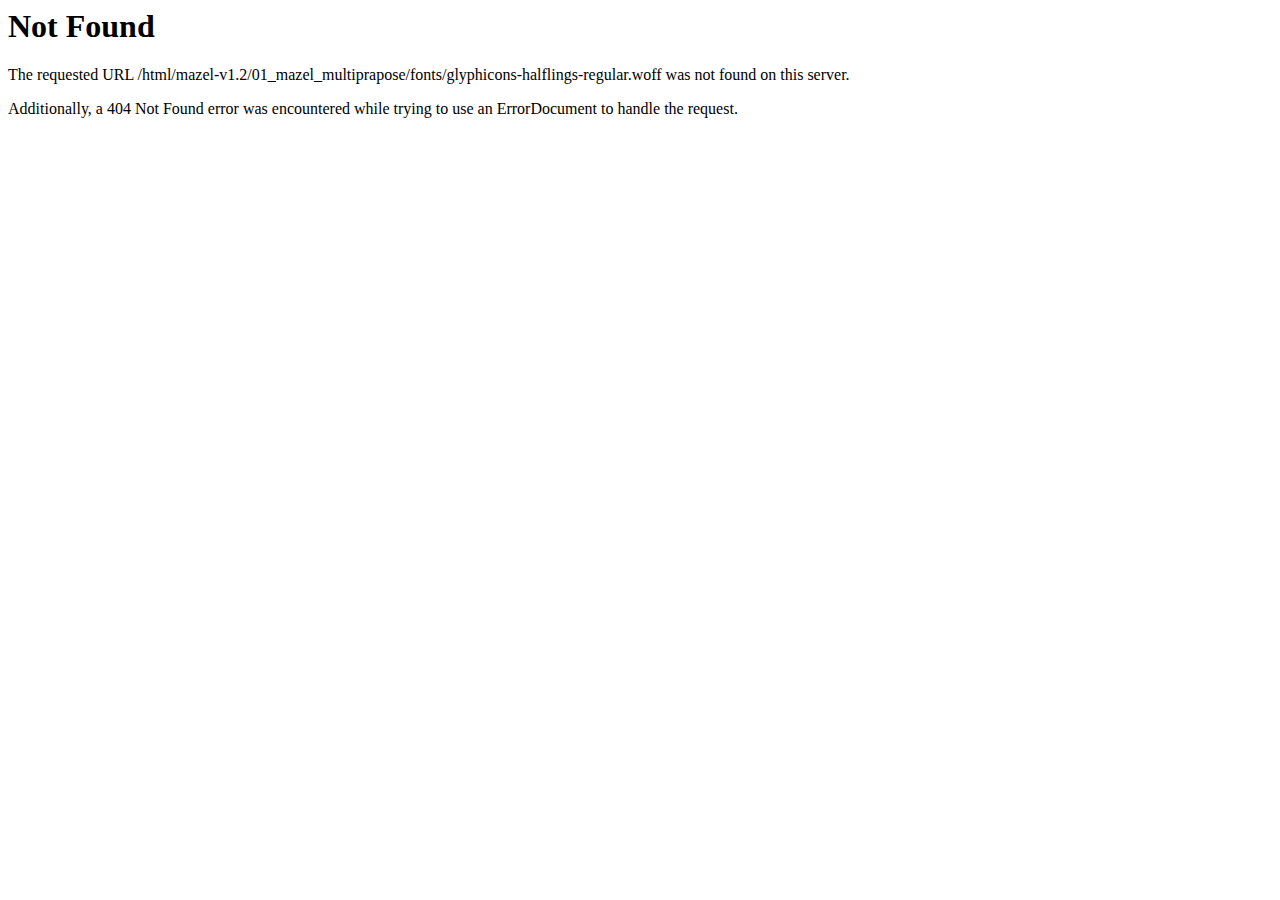
<file: assets/fonts/glyphicons-halflings-regular-2.html>
<!DOCTYPE HTML PUBLIC "-//IETF//DTD HTML 2.0//EN">
<html><head>
<title>404 Not Found</title>
</head><body>
<h1>Not Found</h1>
<p>The requested URL /html/mazel-v1.2/01_mazel_multiprapose/fonts/glyphicons-halflings-regular.woff was not found on this server.</p>
<p>Additionally, a 404 Not Found
error was encountered while trying to use an ErrorDocument to handle the request.</p>
</body></html>
</file>
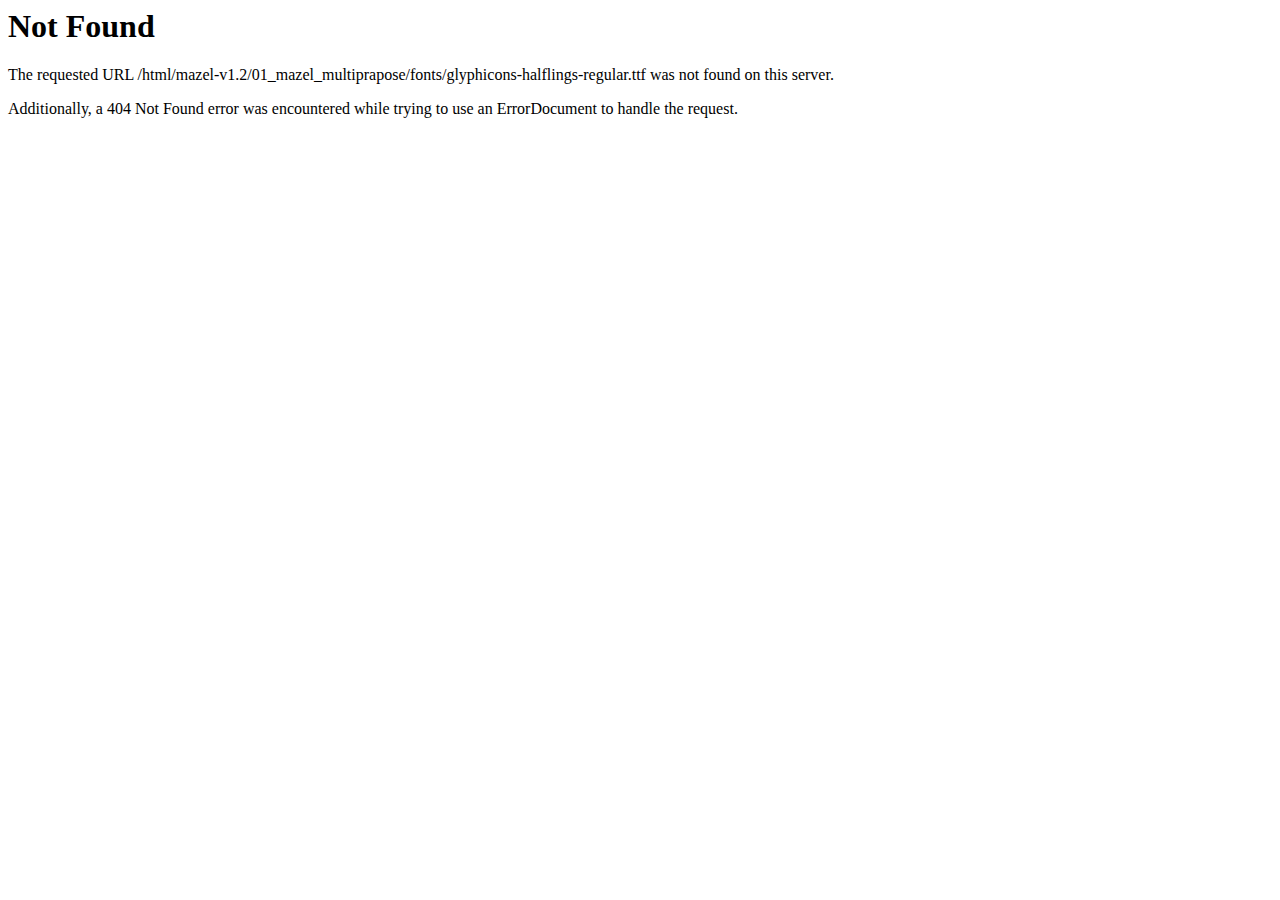
<file: assets/fonts/glyphicons-halflings-regular-3.html>
<!DOCTYPE HTML PUBLIC "-//IETF//DTD HTML 2.0//EN">
<html><head>
<title>404 Not Found</title>
</head><body>
<h1>Not Found</h1>
<p>The requested URL /html/mazel-v1.2/01_mazel_multiprapose/fonts/glyphicons-halflings-regular.ttf was not found on this server.</p>
<p>Additionally, a 404 Not Found
error was encountered while trying to use an ErrorDocument to handle the request.</p>
</body></html>
</file>
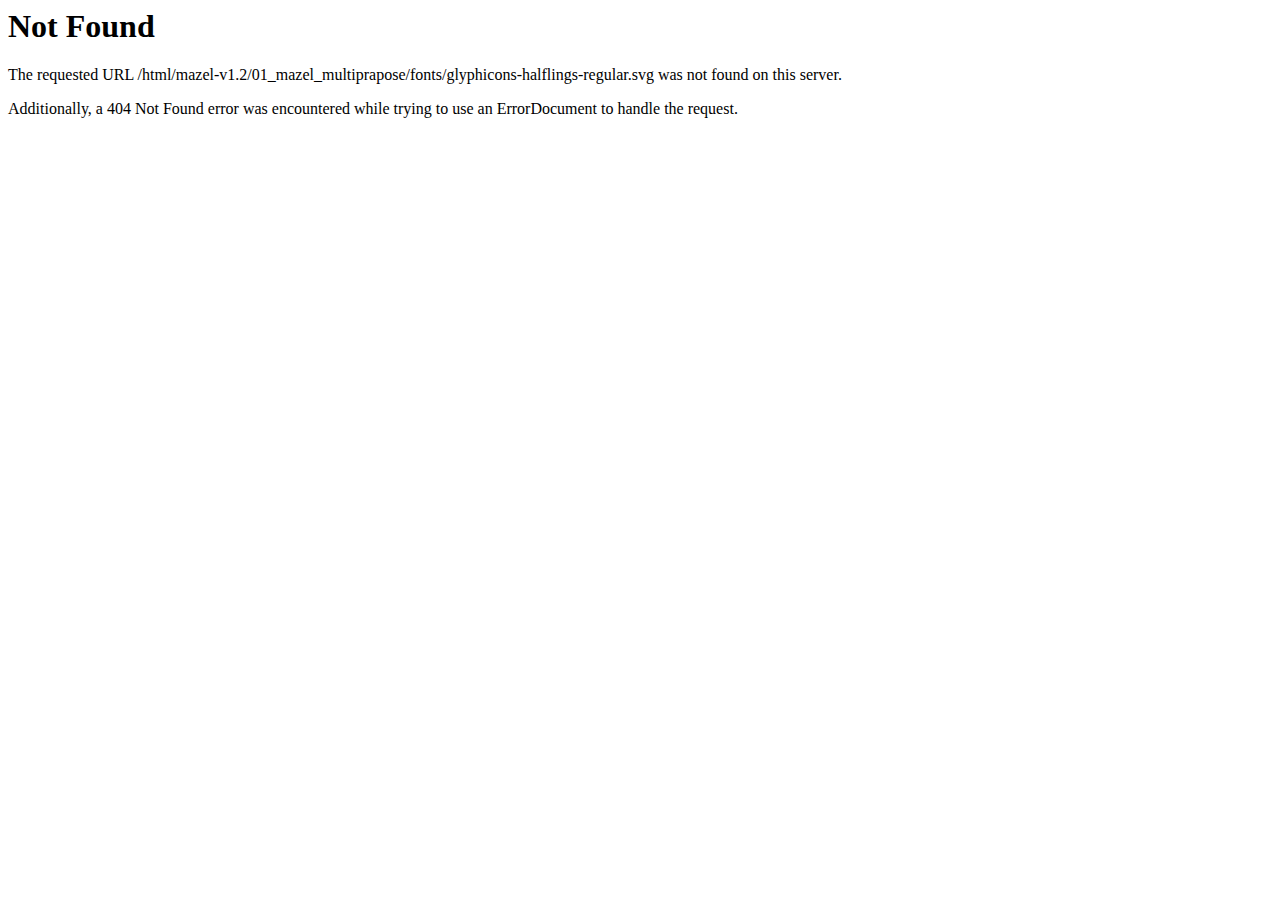
<file: assets/fonts/glyphicons-halflings-regular-4.html>
<!DOCTYPE HTML PUBLIC "-//IETF//DTD HTML 2.0//EN">
<html><head>
<title>404 Not Found</title>
</head><body>
<h1>Not Found</h1>
<p>The requested URL /html/mazel-v1.2/01_mazel_multiprapose/fonts/glyphicons-halflings-regular.svg was not found on this server.</p>
<p>Additionally, a 404 Not Found
error was encountered while trying to use an ErrorDocument to handle the request.</p>
</body></html>
</file>
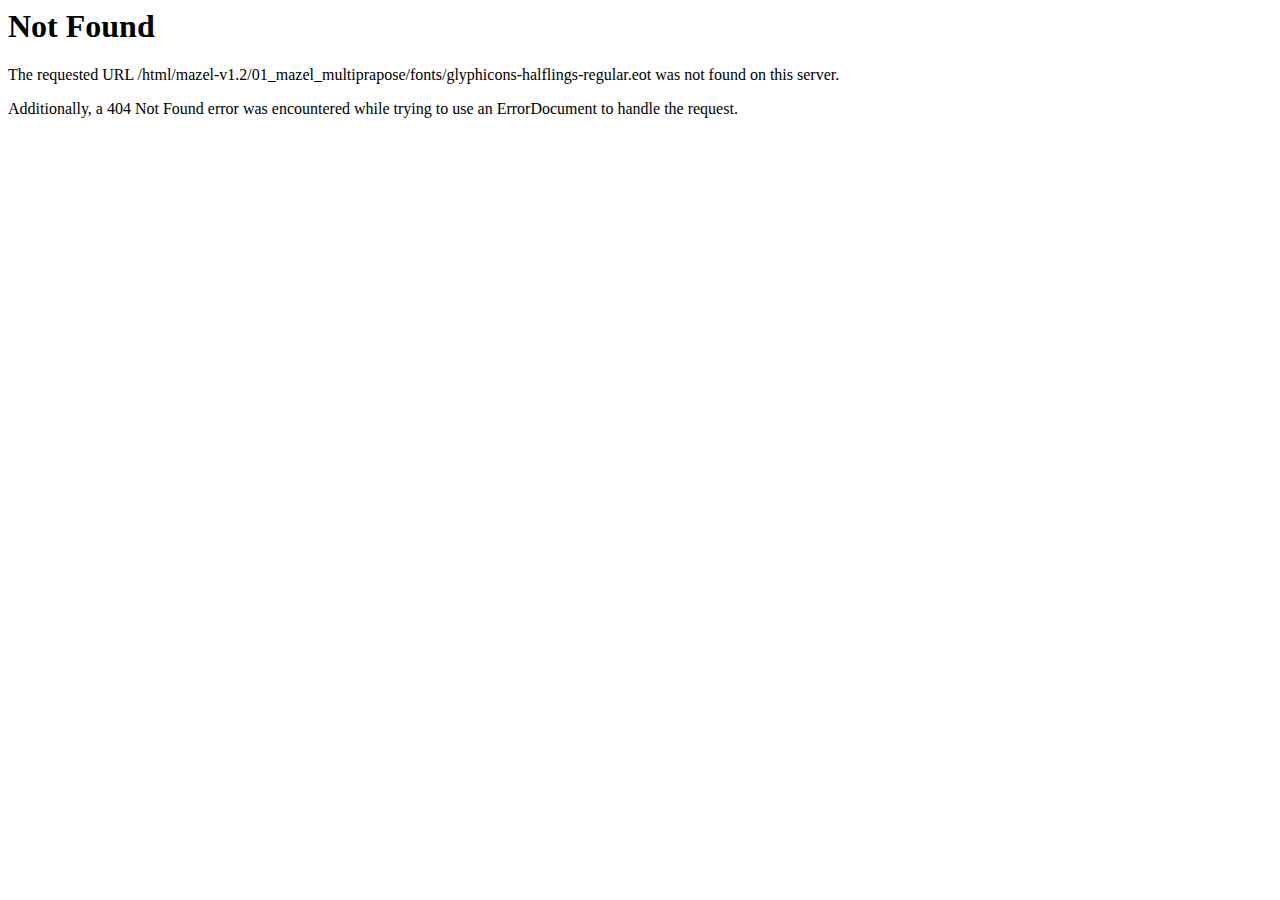
<file: assets/fonts/glyphicons-halflings-regular.html>
<!DOCTYPE HTML PUBLIC "-//IETF//DTD HTML 2.0//EN">
<html><head>
<title>404 Not Found</title>
</head><body>
<h1>Not Found</h1>
<p>The requested URL /html/mazel-v1.2/01_mazel_multiprapose/fonts/glyphicons-halflings-regular.eot was not found on this server.</p>
<p>Additionally, a 404 Not Found
error was encountered while trying to use an ErrorDocument to handle the request.</p>
</body></html>
</file>
